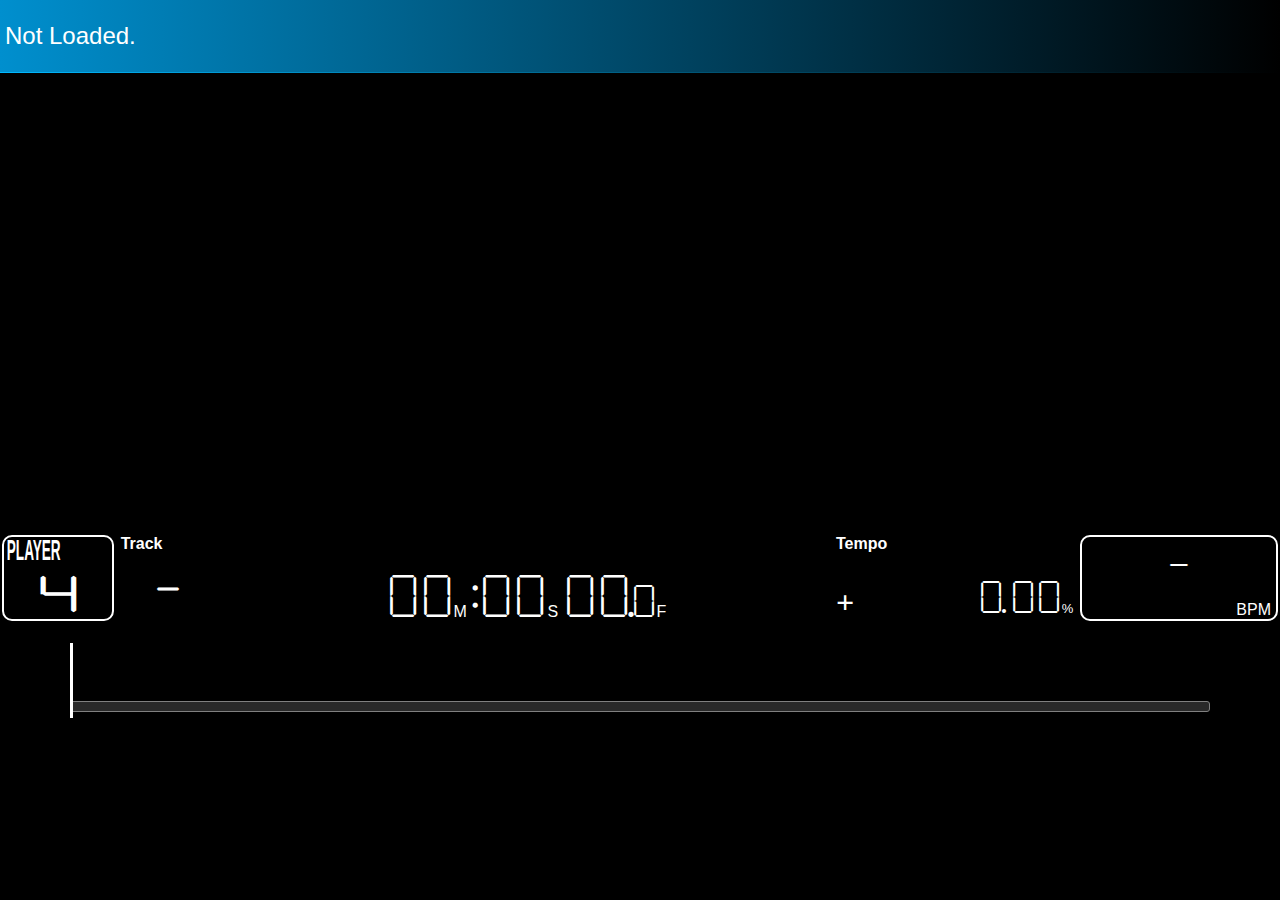
<file: web/index.html>
<!DOCTYPE html>
<html lang="en">
<head>
	<meta charset="UTF-8">
	<title>CDJ UI</title>
	<link rel="stylesheet" href="style.css">
	<script type="text/javascript" src="midi.js"></script>
	<script type="text/javascript" src="index.js"></script>
	<script type="text/javascript" src="renderWaves.js"></script>
</head>
<body>
<div id="TopBar">
	<div id="TopText">
		<span id="leftHeader">Not Loaded.</span>
		<span id="rightHeader"></span>
	</div>
</div>
<div id="ContentBrowse">
	<div id="scrollLeft">
		<table class="browseTable" id="playlistTable">
		</table>
	</div>
</div>
<div id="ContentInfo"></div>
<div id="ContentWaveform" style="display: none;">
	<div id="syncWindow">
		<div id="syncContainer">
			<div class="quantizeContainer">
				<div class="beat master" id="masterBeat1"></div>
				<div class="beatPlaceHolder master"></div>
				<div class="beat master" id="masterBeat2"></div>
				<div class="beatPlaceHolder master"></div>
				<div class="beat master" id="masterBeat3"></div>
				<div class="beatPlaceHolder master"></div>
				<div class="beat master" id="masterBeat4"></div>
				<div class="beatsToCue master"><span>53.2</span></div>
				<div class="beatsToCue text master"><span>Bars</span></div>
			</div>
			<div class="quantizeContainer">
				<div class="beat this" id="thisBeat1"></div>
				<div class="beatPlaceHolder this"></div>
				<div class="beat this" id="thisBeat2"></div>
				<div class="beatPlaceHolder this"></div>
				<div class="beat this" id="thisBeat3"></div>
				<div class="beatPlaceHolder this"></div>
				<div class="beat this" id="thisBeat4"></div>
				<div class="beatsToCue this"><span>53.2</span></div>
				<div class="beatsToCue text this"><span>Bars</span></div>
			</div>
		</div>
	</div>
	<div id="canvasLargeWaveformContainer">
		<div id="playheadLargeWaveform"></div>
		<canvas id="canvasLargeWaveform" height="160">
		</canvas>
	</div>
</div>
<div id="FooterBar">
	<div id="Playerstatus">
		<table id="statusTable">
			<tr>
				<td id="playerIdCell">
					<div class="playerStatusElementTitle" id="playerIdTitle">PLAYER</div>
					<div class="largeNum number" id="playerID">4</div>
				</td>
				<td id="trackIdCell">
					<div class="playerStatusElementTitle">Track</div>
					<div class="largeNum number" id="trackID">-</div>
				</td>
				<td id="trackTimingCell">
					<div class="fiftyLeftPad">
						<span class="largeNum number" id="minutes">00</span><span class="unit">M</span>
						<span class="largeNum number">:</span><span class="largeNum number" id="seconds">00</span><span
							class="unit">S</span>
						<span class="largeNum number" id="farts">00</span><span class="largeNum number">.</span><span
							class="smallNum number" id="centiFarts">0</span><span class="unit">F</span>
					</div>
				</td>
				<td id="tempoCell">
					<div class="playerStatusElementTitle">Tempo</div>
					<div id="tempoNum" class="smallNum">
						<span id="tempoPlus" class="number">+</span><span class="number" id="tempo">0. 00</span><span
							style=" font-size: 13px;">%</span>
					</div>
				</td>
				<td id="bpmCell">
					<div id="bpmNum" class="horizontalCenter number">-</div>
					<div id="bpmTitle">BPM</div>
				</td>
			</tr>
		</table>
	</div>
	<div id="waveformPreview">
		<div id="memoryIndication"></div>
		<div id="waveformStuff">
			<div id="hotCues"></div>
			<div id="waveform">
				<canvas id="canvasSmallWaveform" height="50">
				</canvas>
				<!--<img src="waveform.png" id="waveformImage">-->
				<div id="playhead"></div>
			</div>
			<div id="progressBar">
				<div id="progressBackground">
					<div id="progress"></div>
				</div>
			</div>
		</div>
		<div id="speedRange"></div>
	</div>
</div>
</body>
</html>
</file>
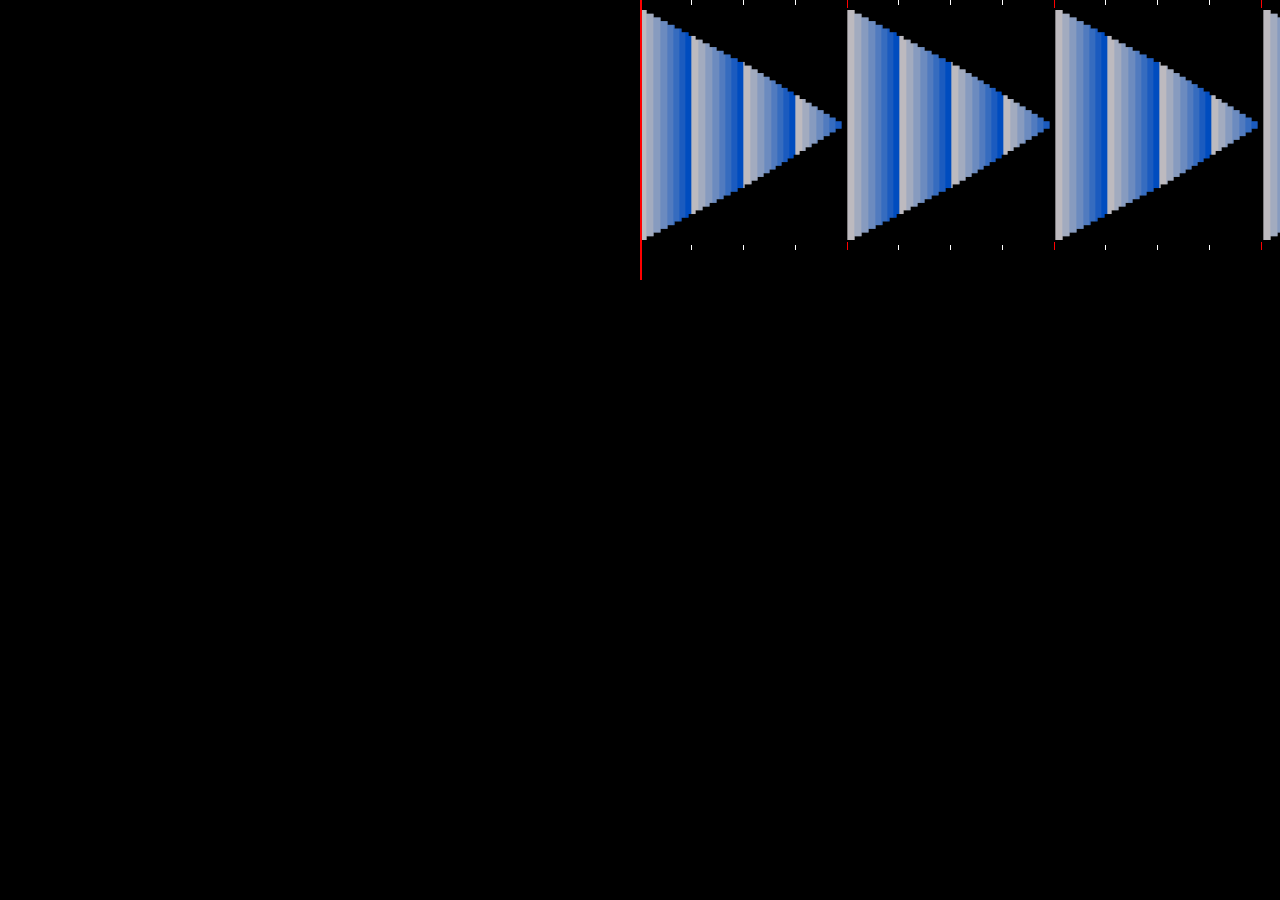
<file: web/wav_code/index.html>
<html>
<link rel="stylesheet" type="text/css" href="style.css">
<body>
    <script type="text/javascript">
        function drawLargeWaveForm(canvasID,waveData,beatGridData){
            var canvas = document.getElementById(canvasID);
            var pixelPerS = 150;
            var canvasHeight=canvas.height;
            var heightStep=((canvasHeight-20)/2)/31;
            var center=canvasHeight/2;
            var ctx = canvas.getContext("2d");
            ctx.canvas.width=waveData.length;
            for(var i=0; i<waveData.length; i++){
                var waveInt = parseInt(waveData[i],2);
                var whiteNess = waveInt >> 5;
                var height = waveInt & 31;
                var pixelHeight = height*heightStep;
                var r = whiteNess*36;
                var b = 255;
                var g = 102 + (21*whiteNess);
                ctx.strokeStyle = 'rgb('+r+","+g+","+b+")"
                ctx.beginPath();
                ctx.moveTo(i,center-pixelHeight);
                ctx.lineTo(i,center+pixelHeight);
                ctx.stroke();
            }
            for(var i=0; i<beatGridData.length; i++){
                var beat=beatGridData[i];
                var xCoord=Math.floor((beat.time*pixelPerS)/1000)+0.5;
                if(beat.beat==1){
                    var length = 8;
                    var color="red";
                } else{
                    var length = 5;
                    var color="white";
                }
                ctx.beginPath();
                ctx.strokeStyle = color;
                ctx.lineWidth="1px";
                ctx.moveTo(xCoord,0);
                ctx.lineTo(xCoord,length);
                ctx.stroke();
                ctx.beginPath();
                ctx.moveTo(xCoord,canvasHeight-length);
                ctx.lineTo(xCoord,canvasHeight);
                ctx.stroke();
            }
        }
        window.onload = function(){
            var waveData=['11111111',
                        '11111111',
                        '11111111',
                        '11111111',
                        '11111111',
                        '11111111',
                        '11111111',
                        '11011110',
                        '11011110',
                        '11011110',
                        '11011110',
                        '11011110',
                        '11011110',
                        '11011110',
                        '10111101',
                        '10111101',
                        '10111101',
                        '10111101',
                        '10111101',
                        '10111101',
                        '10111101',
                        '10011100',
                        '10011100',
                        '10011100',
                        '10011100',
                        '10011100',
                        '10011100',
                        '10011100',
                        '01111011',
                        '01111011',
                        '01111011',
                        '01111011',
                        '01111011',
                        '01111011',
                        '01011011',
                        '01011010',
                        '01011010',
                        '01011010',
                        '01011010',
                        '01011010',
                        '00111010',
                        '00111010',
                        '00111001',
                        '00111001',
                        '00111001',
                        '00111001',
                        '00011001',
                        '00011001',
                        '00011001',
                        '00011000',
                        '00011000',
                        '00011000',
                        '11111000',
                        '11111000',
                        '11111000',
                        '11111000',
                        '11110111',
                        '11110111',
                        '11110111',
                        '11010111',
                        '11010111',
                        '11010111',
                        '11010111',
                        '11010110',
                        '11010110',
                        '11010110',
                        '10110110',
                        '10110110',
                        '10110110',
                        '10110110',
                        '10110101',
                        '10110101',
                        '10110101',
                        '10010101',
                        '10010101',
                        '10010101',
                        '10010101',
                        '10010100',
                        '10010100',
                        '10010100',
                        '01110100',
                        '01110100',
                        '01110100',
                        '01110100',
                        '01110011',
                        '01110011',
                        '01010011',
                        '01010011',
                        '01010011',
                        '01010011',
                        '01010011',
                        '01010010',
                        '00110010',
                        '00110010',
                        '00110010',
                        '00110010',
                        '00110010',
                        '00110010',
                        '00010001',
                        '00010001',
                        '00010001',
                        '00010001',
                        '00010001',
                        '00010001',
                        '11110001',
                        '11110000',
                        '11110000',
                        '11110000',
                        '11110000',
                        '11110000',
                        '11110000',
                        '11010000',
                        '11001111',
                        '11001111',
                        '11001111',
                        '11001111',
                        '11001111',
                        '11001111',
                        '10101110',
                        '10101110',
                        '10101110',
                        '10101110',
                        '10101110',
                        '10101110',
                        '10101101',
                        '10001101',
                        '10001101',
                        '10001101',
                        '10001101',
                        '10001101',
                        '10001100',
                        '10001100',
                        '01101100',
                        '01101100',
                        '01101100',
                        '01101100',
                        '01101011',
                        '01101011',
                        '01001011',
                        '01001011',
                        '01001011',
                        '01001011',
                        '01001010',
                        '01001010',
                        '00101010',
                        '00101010',
                        '00101010',
                        '00101010',
                        '00101001',
                        '00101001',
                        '00001001',
                        '00001001',
                        '00001001',
                        '00001001',
                        '00001000',
                        '00001000',
                        '11101000',
                        '11101000',
                        '11101000',
                        '11101000',
                        '11100111',
                        '11100111',
                        '11100111',
                        '11000111',
                        '11000111',
                        '11000111',
                        '11000110',
                        '11000110',
                        '11000110',
                        '11000110',
                        '10100110',
                        '10100110',
                        '10100101',
                        '10100101',
                        '10100101',
                        '10100101',
                        '10100101',
                        '10000101',
                        '10000100',
                        '10000100',
                        '10000100',
                        '10000100',
                        '10000100',
                        '10000100',
                        '01100011',
                        '01100011',
                        '01100011',
                        '01100011',
                        '01100011',
                        '01100011',
                        '01000010',
                        '01000010',
                        '01000010',
                        '01000010',
                        '01000010',
                        '01000010',
                        '00100001',
                        '00100001',
                        '00100001',
                        '00100001',
                        '00100001',
                        '00100001',
                        '00000000',
                        '00000000',
                        '00000000',
                        '00000000',
                        '00000000',
                        '00000000',
                        '11111111',
                        '11111111',
                        '11111111',
                        '11111111',
                        '11111111',
                        '11111111',
                        '11111111',
                        '11011110',
                        '11011110',
                        '11011110',
                        '11011110',
                        '11011110',
                        '11011110',
                        '11011110',
                        '10111101',
                        '10111101',
                        '10111101',
                        '10111101',
                        '10111101',
                        '10111101',
                        '10111101',
                        '10011100',
                        '10011100',
                        '10011100',
                        '10011100',
                        '10011100',
                        '10011100',
                        '10011100',
                        '01111011',
                        '01111011',
                        '01111011',
                        '01111011',
                        '01111011',
                        '01111011',
                        '01011011',
                        '01011010',
                        '01011010',
                        '01011010',
                        '01011010',
                        '01011010',
                        '00111010',
                        '00111010',
                        '00111001',
                        '00111001',
                        '00111001',
                        '00111001',
                        '00011001',
                        '00011001',
                        '00011001',
                        '00011000',
                        '00011000',
                        '00011000',
                        '11111000',
                        '11111000',
                        '11111000',
                        '11111000',
                        '11110111',
                        '11110111',
                        '11110111',
                        '11010111',
                        '11010111',
                        '11010111',
                        '11010111',
                        '11010110',
                        '11010110',
                        '11010110',
                        '10110110',
                        '10110110',
                        '10110110',
                        '10110110',
                        '10110101',
                        '10110101',
                        '10110101',
                        '10010101',
                        '10010101',
                        '10010101',
                        '10010101',
                        '10010100',
                        '10010100',
                        '10010100',
                        '01110100',
                        '01110100',
                        '01110100',
                        '01110100',
                        '01110011',
                        '01110011',
                        '01010011',
                        '01010011',
                        '01010011',
                        '01010011',
                        '01010011',
                        '01010010',
                        '00110010',
                        '00110010',
                        '00110010',
                        '00110010',
                        '00110010',
                        '00110010',
                        '00010001',
                        '00010001',
                        '00010001',
                        '00010001',
                        '00010001',
                        '00010001',
                        '11110001',
                        '11110000',
                        '11110000',
                        '11110000',
                        '11110000',
                        '11110000',
                        '11110000',
                        '11010000',
                        '11001111',
                        '11001111',
                        '11001111',
                        '11001111',
                        '11001111',
                        '11001111',
                        '10101110',
                        '10101110',
                        '10101110',
                        '10101110',
                        '10101110',
                        '10101110',
                        '10101101',
                        '10001101',
                        '10001101',
                        '10001101',
                        '10001101',
                        '10001101',
                        '10001100',
                        '10001100',
                        '01101100',
                        '01101100',
                        '01101100',
                        '01101100',
                        '01101011',
                        '01101011',
                        '01001011',
                        '01001011',
                        '01001011',
                        '01001011',
                        '01001010',
                        '01001010',
                        '00101010',
                        '00101010',
                        '00101010',
                        '00101010',
                        '00101001',
                        '00101001',
                        '00001001',
                        '00001001',
                        '00001001',
                        '00001001',
                        '00001000',
                        '00001000',
                        '11101000',
                        '11101000',
                        '11101000',
                        '11101000',
                        '11100111',
                        '11100111',
                        '11100111',
                        '11000111',
                        '11000111',
                        '11000111',
                        '11000110',
                        '11000110',
                        '11000110',
                        '11000110',
                        '10100110',
                        '10100110',
                        '10100101',
                        '10100101',
                        '10100101',
                        '10100101',
                        '10100101',
                        '10000101',
                        '10000100',
                        '10000100',
                        '10000100',
                        '10000100',
                        '10000100',
                        '10000100',
                        '01100011',
                        '01100011',
                        '01100011',
                        '01100011',
                        '01100011',
                        '01100011',
                        '01000010',
                        '01000010',
                        '01000010',
                        '01000010',
                        '01000010',
                        '01000010',
                        '00100001',
                        '00100001',
                        '00100001',
                        '00100001',
                        '00100001',
                        '00100001',
                        '00000000',
                        '00000000',
                        '00000000',
                        '00000000',
                        '00000000',
                        '00000000',
                        '11111111',
                        '11111111',
                        '11111111',
                        '11111111',
                        '11111111',
                        '11111111',
                        '11111111',
                        '11011110',
                        '11011110',
                        '11011110',
                        '11011110',
                        '11011110',
                        '11011110',
                        '11011110',
                        '10111101',
                        '10111101',
                        '10111101',
                        '10111101',
                        '10111101',
                        '10111101',
                        '10111101',
                        '10011100',
                        '10011100',
                        '10011100',
                        '10011100',
                        '10011100',
                        '10011100',
                        '10011100',
                        '01111011',
                        '01111011',
                        '01111011',
                        '01111011',
                        '01111011',
                        '01111011',
                        '01011011',
                        '01011010',
                        '01011010',
                        '01011010',
                        '01011010',
                        '01011010',
                        '00111010',
                        '00111010',
                        '00111001',
                        '00111001',
                        '00111001',
                        '00111001',
                        '00011001',
                        '00011001',
                        '00011001',
                        '00011000',
                        '00011000',
                        '00011000',
                        '11111000',
                        '11111000',
                        '11111000',
                        '11111000',
                        '11110111',
                        '11110111',
                        '11110111',
                        '11010111',
                        '11010111',
                        '11010111',
                        '11010111',
                        '11010110',
                        '11010110',
                        '11010110',
                        '10110110',
                        '10110110',
                        '10110110',
                        '10110110',
                        '10110101',
                        '10110101',
                        '10110101',
                        '10010101',
                        '10010101',
                        '10010101',
                        '10010101',
                        '10010100',
                        '10010100',
                        '10010100',
                        '01110100',
                        '01110100',
                        '01110100',
                        '01110100',
                        '01110011',
                        '01110011',
                        '01010011',
                        '01010011',
                        '01010011',
                        '01010011',
                        '01010011',
                        '01010010',
                        '00110010',
                        '00110010',
                        '00110010',
                        '00110010',
                        '00110010',
                        '00110010',
                        '00010001',
                        '00010001',
                        '00010001',
                        '00010001',
                        '00010001',
                        '00010001',
                        '11110001',
                        '11110000',
                        '11110000',
                        '11110000',
                        '11110000',
                        '11110000',
                        '11110000',
                        '11010000',
                        '11001111',
                        '11001111',
                        '11001111',
                        '11001111',
                        '11001111',
                        '11001111',
                        '10101110',
                        '10101110',
                        '10101110',
                        '10101110',
                        '10101110',
                        '10101110',
                        '10101101',
                        '10001101',
                        '10001101',
                        '10001101',
                        '10001101',
                        '10001101',
                        '10001100',
                        '10001100',
                        '01101100',
                        '01101100',
                        '01101100',
                        '01101100',
                        '01101011',
                        '01101011',
                        '01001011',
                        '01001011',
                        '01001011',
                        '01001011',
                        '01001010',
                        '01001010',
                        '00101010',
                        '00101010',
                        '00101010',
                        '00101010',
                        '00101001',
                        '00101001',
                        '00001001',
                        '00001001',
                        '00001001',
                        '00001001',
                        '00001000',
                        '00001000',
                        '11101000',
                        '11101000',
                        '11101000',
                        '11101000',
                        '11100111',
                        '11100111',
                        '11100111',
                        '11000111',
                        '11000111',
                        '11000111',
                        '11000110',
                        '11000110',
                        '11000110',
                        '11000110',
                        '10100110',
                        '10100110',
                        '10100101',
                        '10100101',
                        '10100101',
                        '10100101',
                        '10100101',
                        '10000101',
                        '10000100',
                        '10000100',
                        '10000100',
                        '10000100',
                        '10000100',
                        '10000100',
                        '01100011',
                        '01100011',
                        '01100011',
                        '01100011',
                        '01100011',
                        '01100011',
                        '01000010',
                        '01000010',
                        '01000010',
                        '01000010',
                        '01000010',
                        '01000010',
                        '00100001',
                        '00100001',
                        '00100001',
                        '00100001',
                        '00100001',
                        '00100001',
                        '00000000',
                        '00000000',
                        '00000000',
                        '00000000',
                        '00000000',
                        '00000000',
                        '11111111',
                        '11111111',
                        '11111111',
                        '11111111',
                        '11111111',
                        '11111111',
                        '11111111',
                        '11011110',
                        '11011110',
                        '11011110',
                        '11011110',
                        '11011110',
                        '11011110',
                        '11011110',
                        '10111101',
                        '10111101',
                        '10111101',
                        '10111101',
                        '10111101',
                        '10111101',
                        '10111101',
                        '10011100',
                        '10011100',
                        '10011100',
                        '10011100',
                        '10011100',
                        '10011100',
                        '10011100',
                        '01111011',
                        '01111011',
                        '01111011',
                        '01111011',
                        '01111011',
                        '01111011',
                        '01011011',
                        '01011010',
                        '01011010',
                        '01011010',
                        '01011010',
                        '01011010',
                        '00111010',
                        '00111010',
                        '00111001',
                        '00111001',
                        '00111001',
                        '00111001',
                        '00011001',
                        '00011001',
                        '00011001',
                        '00011000',
                        '00011000',
                        '00011000',
                        '11111000',
                        '11111000',
                        '11111000',
                        '11111000',
                        '11110111',
                        '11110111',
                        '11110111',
                        '11010111',
                        '11010111',
                        '11010111',
                        '11010111',
                        '11010110',
                        '11010110',
                        '11010110',
                        '10110110',
                        '10110110',
                        '10110110',
                        '10110110',
                        '10110101',
                        '10110101',
                        '10110101',
                        '10010101',
                        '10010101',
                        '10010101',
                        '10010101',
                        '10010100',
                        '10010100',
                        '10010100',
                        '01110100',
                        '01110100',
                        '01110100',
                        '01110100',
                        '01110011',
                        '01110011',
                        '01010011',
                        '01010011',
                        '01010011',
                        '01010011',
                        '01010011',
                        '01010010',
                        '00110010',
                        '00110010',
                        '00110010',
                        '00110010',
                        '00110010',
                        '00110010',
                        '00010001',
                        '00010001',
                        '00010001',
                        '00010001',
                        '00010001',
                        '00010001',
                        '11110001',
                        '11110000',
                        '11110000',
                        '11110000',
                        '11110000',
                        '11110000',
                        '11110000',
                        '11010000',
                        '11001111',
                        '11001111',
                        '11001111',
                        '11001111',
                        '11001111',
                        '11001111',
                        '10101110',
                        '10101110',
                        '10101110',
                        '10101110',
                        '10101110',
                        '10101110',
                        '10101101',
                        '10001101',
                        '10001101',
                        '10001101',
                        '10001101',
                        '10001101',
                        '10001100',
                        '10001100',
                        '01101100',
                        '01101100',
                        '01101100',
                        '01101100',
                        '01101011',
                        '01101011',
                        '01001011',
                        '01001011',
                        '01001011',
                        '01001011',
                        '01001010',
                        '01001010',
                        '00101010',
                        '00101010',
                        '00101010',
                        '00101010',
                        '00101001',
                        '00101001',
                        '00001001',
                        '00001001',
                        '00001001',
                        '00001001',
                        '00001000',
                        '00001000',
                        '11101000',
                        '11101000',
                        '11101000',
                        '11101000',
                        '11100111',
                        '11100111',
                        '11100111',
                        '11000111',
                        '11000111',
                        '11000111',
                        '11000110',
                        '11000110',
                        '11000110',
                        '11000110',
                        '10100110',
                        '10100110',
                        '10100101',
                        '10100101',
                        '10100101',
                        '10100101',
                        '10100101',
                        '10000101',
                        '10000100',
                        '10000100',
                        '10000100',
                        '10000100',
                        '10000100',
                        '10000100',
                        '01100011',
                        '01100011',
                        '01100011',
                        '01100011',
                        '01100011',
                        '01100011',
                        '01000010',
                        '01000010',
                        '01000010',
                        '01000010',
                        '01000010',
                        '01000010',
                        '00100001',
                        '00100001',
                        '00100001',
                        '00100001',
                        '00100001',
                        '00100001',
                        '00000000',
                        '00000000',
                        '00000000',
                        '00000000',
                        '00000000',
                        '00000000',
                        '11111111',
                        '11111111',
                        '11111111',
                        '11111111',
                        '11111111',
                        '11111111',
                        '11111111',
                        '11011110',
                        '11011110',
                        '11011110',
                        '11011110',
                        '11011110',
                        '11011110',
                        '11011110',
                        '10111101',
                        '10111101',
                        '10111101',
                        '10111101',
                        '10111101',
                        '10111101',
                        '10111101',
                        '10011100',
                        '10011100',
                        '10011100',
                        '10011100',
                        '10011100',
                        '10011100',
                        '10011100',
                        '01111011',
                        '01111011',
                        '01111011',
                        '01111011',
                        '01111011',
                        '01111011',
                        '01011011',
                        '01011010',
                        '01011010',
                        '01011010',
                        '01011010',
                        '01011010',
                        '00111010',
                        '00111010',
                        '00111001',
                        '00111001',
                        '00111001',
                        '00111001',
                        '00011001',
                        '00011001',
                        '00011001',
                        '00011000',
                        '00011000',
                        '00011000',
                        '11111000',
                        '11111000',
                        '11111000',
                        '11111000',
                        '11110111',
                        '11110111',
                        '11110111',
                        '11010111',
                        '11010111',
                        '11010111',
                        '11010111',
                        '11010110',
                        '11010110',
                        '11010110',
                        '10110110',
                        '10110110',
                        '10110110',
                        '10110110',
                        '10110101',
                        '10110101',
                        '10110101',
                        '10010101',
                        '10010101',
                        '10010101',
                        '10010101',
                        '10010100',
                        '10010100',
                        '10010100',
                        '01110100',
                        '01110100',
                        '01110100',
                        '01110100',
                        '01110011',
                        '01110011',
                        '01010011',
                        '01010011',
                        '01010011',
                        '01010011',
                        '01010011',
                        '01010010',
                        '00110010',
                        '00110010',
                        '00110010',
                        '00110010',
                        '00110010',
                        '00110010',
                        '00010001',
                        '00010001',
                        '00010001',
                        '00010001',
                        '00010001',
                        '00010001',
                        '11110001',
                        '11110000',
                        '11110000',
                        '11110000',
                        '11110000',
                        '11110000',
                        '11110000',
                        '11010000',
                        '11001111',
                        '11001111',
                        '11001111',
                        '11001111',
                        '11001111',
                        '11001111',
                        '10101110',
                        '10101110',
                        '10101110',
                        '10101110',
                        '10101110',
                        '10101110',
                        '10101101',
                        '10001101',
                        '10001101',
                        '10001101',
                        '10001101',
                        '10001101',
                        '10001100',
                        '10001100',
                        '01101100',
                        '01101100',
                        '01101100',
                        '01101100',
                        '01101011',
                        '01101011',
                        '01001011',
                        '01001011',
                        '01001011',
                        '01001011',
                        '01001010',
                        '01001010',
                        '00101010',
                        '00101010',
                        '00101010',
                        '00101010',
                        '00101001',
                        '00101001',
                        '00001001',
                        '00001001',
                        '00001001',
                        '00001001',
                        '00001000',
                        '00001000',
                        '11101000',
                        '11101000',
                        '11101000',
                        '11101000',
                        '11100111',
                        '11100111',
                        '11100111',
                        '11000111',
                        '11000111',
                        '11000111',
                        '11000110',
                        '11000110',
                        '11000110',
                        '11000110',
                        '10100110',
                        '10100110',
                        '10100101',
                        '10100101',
                        '10100101',
                        '10100101',
                        '10100101',
                        '10000101',
                        '10000100',
                        '10000100',
                        '10000100',
                        '10000100',
                        '10000100',
                        '10000100',
                        '01100011',
                        '01100011',
                        '01100011',
                        '01100011',
                        '01100011',
                        '01100011',
                        '01000010',
                        '01000010',
                        '01000010',
                        '01000010',
                        '01000010',
                        '01000010',
                        '00100001',
                        '00100001',
                        '00100001',
                        '00100001',
                        '00100001',
                        '00100001',
                        '00000000',
                        '00000000',
                        '00000000',
                        '00000000',
                        '00000000',
                        '00000000',
                        '11111111',
                        '11111111',
                        '11111111',
                        '11111111',
                        '11111111',
                        '11111111',
                        '11111111',
                        '11011110',
                        '11011110',
                        '11011110',
                        '11011110',
                        '11011110',
                        '11011110',
                        '11011110',
                        '10111101',
                        '10111101',
                        '10111101',
                        '10111101',
                        '10111101',
                        '10111101',
                        '10111101',
                        '10011100',
                        '10011100',
                        '10011100',
                        '10011100',
                        '10011100',
                        '10011100',
                        '10011100',
                        '01111011',
                        '01111011',
                        '01111011',
                        '01111011',
                        '01111011',
                        '01111011',
                        '01011011',
                        '01011010',
                        '01011010',
                        '01011010',
                        '01011010',
                        '01011010',
                        '00111010',
                        '00111010',
                        '00111001',
                        '00111001',
                        '00111001',
                        '00111001',
                        '00011001',
                        '00011001',
                        '00011001',
                        '00011000',
                        '00011000',
                        '00011000',
                        '11111000',
                        '11111000',
                        '11111000',
                        '11111000',
                        '11110111',
                        '11110111',
                        '11110111',
                        '11010111',
                        '11010111',
                        '11010111',
                        '11010111',
                        '11010110',
                        '11010110',
                        '11010110',
                        '10110110',
                        '10110110',
                        '10110110',
                        '10110110',
                        '10110101',
                        '10110101',
                        '10110101',
                        '10010101',
                        '10010101',
                        '10010101',
                        '10010101',
                        '10010100',
                        '10010100',
                        '10010100',
                        '01110100',
                        '01110100',
                        '01110100',
                        '01110100',
                        '01110011',
                        '01110011',
                        '01010011',
                        '01010011',
                        '01010011',
                        '01010011',
                        '01010011',
                        '01010010',
                        '00110010',
                        '00110010',
                        '00110010',
                        '00110010',
                        '00110010',
                        '00110010',
                        '00010001',
                        '00010001',
                        '00010001',
                        '00010001',
                        '00010001',
                        '00010001',
                        '11110001',
                        '11110000',
                        '11110000',
                        '11110000',
                        '11110000',
                        '11110000',
                        '11110000',
                        '11010000',
                        '11001111',
                        '11001111',
                        '11001111',
                        '11001111',
                        '11001111',
                        '11001111',
                        '10101110',
                        '10101110',
                        '10101110',
                        '10101110',
                        '10101110',
                        '10101110',
                        '10101101',
                        '10001101',
                        '10001101',
                        '10001101',
                        '10001101',
                        '10001101',
                        '10001100',
                        '10001100',
                        '01101100',
                        '01101100',
                        '01101100',
                        '01101100',
                        '01101011',
                        '01101011',
                        '01001011',
                        '01001011',
                        '01001011',
                        '01001011',
                        '01001010',
                        '01001010',
                        '00101010',
                        '00101010',
                        '00101010',
                        '00101010',
                        '00101001',
                        '00101001',
                        '00001001',
                        '00001001',
                        '00001001',
                        '00001001',
                        '00001000',
                        '00001000',
                        '11101000',
                        '11101000',
                        '11101000',
                        '11101000',
                        '11100111',
                        '11100111',
                        '11100111',
                        '11000111',
                        '11000111',
                        '11000111',
                        '11000110',
                        '11000110',
                        '11000110',
                        '11000110',
                        '10100110',
                        '10100110',
                        '10100101',
                        '10100101',
                        '10100101',
                        '10100101',
                        '10100101',
                        '10000101',
                        '10000100',
                        '10000100',
                        '10000100',
                        '10000100',
                        '10000100',
                        '10000100',
                        '01100011',
                        '01100011',
                        '01100011',
                        '01100011',
                        '01100011',
                        '01100011',
                        '01000010',
                        '01000010',
                        '01000010',
                        '01000010',
                        '01000010',
                        '01000010',
                        '00100001',
                        '00100001',
                        '00100001',
                        '00100001',
                        '00100001',
                        '00100001',
                        '00000000',
                        '00000000',
                        '00000000',
                        '00000000',
                        '00000000',
                        '00000000',
                        '11111111',
                        '11111111',
                        '11111111',
                        '11111111',
                        '11111111',
                        '11111111',
                        '11111111',
                        '11011110',
                        '11011110',
                        '11011110',
                        '11011110',
                        '11011110',
                        '11011110',
                        '11011110',
                        '10111101',
                        '10111101',
                        '10111101',
                        '10111101',
                        '10111101',
                        '10111101',
                        '10111101',
                        '10011100',
                        '10011100',
                        '10011100',
                        '10011100',
                        '10011100',
                        '10011100',
                        '10011100',
                        '01111011',
                        '01111011',
                        '01111011',
                        '01111011',
                        '01111011',
                        '01111011',
                        '01011011',
                        '01011010',
                        '01011010',
                        '01011010',
                        '01011010',
                        '01011010',
                        '00111010',
                        '00111010',
                        '00111001',
                        '00111001',
                        '00111001',
                        '00111001',
                        '00011001',
                        '00011001',
                        '00011001',
                        '00011000',
                        '00011000',
                        '00011000',
                        '11111000',
                        '11111000',
                        '11111000',
                        '11111000',
                        '11110111',
                        '11110111',
                        '11110111',
                        '11010111',
                        '11010111',
                        '11010111',
                        '11010111',
                        '11010110',
                        '11010110',
                        '11010110',
                        '10110110',
                        '10110110',
                        '10110110',
                        '10110110',
                        '10110101',
                        '10110101',
                        '10110101',
                        '10010101',
                        '10010101',
                        '10010101',
                        '10010101',
                        '10010100',
                        '10010100',
                        '10010100',
                        '01110100',
                        '01110100',
                        '01110100',
                        '01110100',
                        '01110011',
                        '01110011',
                        '01010011',
                        '01010011',
                        '01010011',
                        '01010011',
                        '01010011',
                        '01010010',
                        '00110010',
                        '00110010',
                        '00110010',
                        '00110010',
                        '00110010',
                        '00110010',
                        '00010001',
                        '00010001',
                        '00010001',
                        '00010001',
                        '00010001',
                        '00010001',
                        '11110001',
                        '11110000',
                        '11110000',
                        '11110000',
                        '11110000',
                        '11110000',
                        '11110000',
                        '11010000',
                        '11001111',
                        '11001111',
                        '11001111',
                        '11001111',
                        '11001111',
                        '11001111',
                        '10101110',
                        '10101110',
                        '10101110',
                        '10101110',
                        '10101110',
                        '10101110',
                        '10101101',
                        '10001101',
                        '10001101',
                        '10001101',
                        '10001101',
                        '10001101',
                        '10001100',
                        '10001100',
                        '01101100',
                        '01101100',
                        '01101100',
                        '01101100',
                        '01101011',
                        '01101011',
                        '01001011',
                        '01001011',
                        '01001011',
                        '01001011',
                        '01001010',
                        '01001010',
                        '00101010',
                        '00101010',
                        '00101010',
                        '00101010',
                        '00101001',
                        '00101001',
                        '00001001',
                        '00001001',
                        '00001001',
                        '00001001',
                        '00001000',
                        '00001000',
                        '11101000',
                        '11101000',
                        '11101000',
                        '11101000',
                        '11100111',
                        '11100111',
                        '11100111',
                        '11000111',
                        '11000111',
                        '11000111',
                        '11000110',
                        '11000110',
                        '11000110',
                        '11000110',
                        '10100110',
                        '10100110',
                        '10100101',
                        '10100101',
                        '10100101',
                        '10100101',
                        '10100101',
                        '10000101',
                        '10000100',
                        '10000100',
                        '10000100',
                        '10000100',
                        '10000100',
                        '10000100',
                        '01100011',
                        '01100011',
                        '01100011',
                        '01100011',
                        '01100011',
                        '01100011',
                        '01000010',
                        '01000010',
                        '01000010',
                        '01000010',
                        '01000010',
                        '01000010',
                        '00100001',
                        '00100001',
                        '00100001',
                        '00100001',
                        '00100001',
                        '00100001',
                        '00000000',
                        '00000000',
                        '00000000',
                        '00000000',
                        '00000000',
                        '00000000',
                        '11111111',
                        '11111111',
                        '11111111',
                        '11111111',
                        '11111111',
                        '11111111',
                        '11111111',
                        '11011110',
                        '11011110',
                        '11011110',
                        '11011110',
                        '11011110',
                        '11011110',
                        '11011110',
                        '10111101',
                        '10111101',
                        '10111101',
                        '10111101',
                        '10111101',
                        '10111101',
                        '10111101',
                        '10011100',
                        '10011100',
                        '10011100',
                        '10011100',
                        '10011100',
                        '10011100',
                        '10011100',
                        '01111011',
                        '01111011',
                        '01111011',
                        '01111011',
                        '01111011',
                        '01111011',
                        '01011011',
                        '01011010',
                        '01011010',
                        '01011010',
                        '01011010',
                        '01011010',
                        '00111010',
                        '00111010',
                        '00111001',
                        '00111001',
                        '00111001',
                        '00111001',
                        '00011001',
                        '00011001',
                        '00011001',
                        '00011000',
                        '00011000',
                        '00011000',
                        '11111000',
                        '11111000',
                        '11111000',
                        '11111000',
                        '11110111',
                        '11110111',
                        '11110111',
                        '11010111',
                        '11010111',
                        '11010111',
                        '11010111',
                        '11010110',
                        '11010110',
                        '11010110',
                        '10110110',
                        '10110110',
                        '10110110',
                        '10110110',
                        '10110101',
                        '10110101',
                        '10110101',
                        '10010101',
                        '10010101',
                        '10010101',
                        '10010101',
                        '10010100',
                        '10010100',
                        '10010100',
                        '01110100',
                        '01110100',
                        '01110100',
                        '01110100',
                        '01110011',
                        '01110011',
                        '01010011',
                        '01010011',
                        '01010011',
                        '01010011',
                        '01010011',
                        '01010010',
                        '00110010',
                        '00110010',
                        '00110010',
                        '00110010',
                        '00110010',
                        '00110010',
                        '00010001',
                        '00010001',
                        '00010001',
                        '00010001',
                        '00010001',
                        '00010001',
                        '11110001',
                        '11110000',
                        '11110000',
                        '11110000',
                        '11110000',
                        '11110000',
                        '11110000',
                        '11010000',
                        '11001111',
                        '11001111',
                        '11001111',
                        '11001111',
                        '11001111',
                        '11001111',
                        '10101110',
                        '10101110',
                        '10101110',
                        '10101110',
                        '10101110',
                        '10101110',
                        '10101101',
                        '10001101',
                        '10001101',
                        '10001101',
                        '10001101',
                        '10001101',
                        '10001100',
                        '10001100',
                        '01101100',
                        '01101100',
                        '01101100',
                        '01101100',
                        '01101011',
                        '01101011',
                        '01001011',
                        '01001011',
                        '01001011',
                        '01001011',
                        '01001010',
                        '01001010',
                        '00101010',
                        '00101010',
                        '00101010',
                        '00101010',
                        '00101001',
                        '00101001',
                        '00001001',
                        '00001001',
                        '00001001',
                        '00001001',
                        '00001000',
                        '00001000',
                        '11101000',
                        '11101000',
                        '11101000',
                        '11101000',
                        '11100111',
                        '11100111',
                        '11100111',
                        '11000111',
                        '11000111',
                        '11000111',
                        '11000110',
                        '11000110',
                        '11000110',
                        '11000110',
                        '10100110',
                        '10100110',
                        '10100101',
                        '10100101',
                        '10100101',
                        '10100101',
                        '10100101',
                        '10000101',
                        '10000100',
                        '10000100',
                        '10000100',
                        '10000100',
                        '10000100',
                        '10000100',
                        '01100011',
                        '01100011',
                        '01100011',
                        '01100011',
                        '01100011',
                        '01100011',
                        '01000010',
                        '01000010',
                        '01000010',
                        '01000010',
                        '01000010',
                        '01000010',
                        '00100001',
                        '00100001',
                        '00100001',
                        '00100001',
                        '00100001',
                        '00100001',
                        '00000000',
                        '00000000',
                        '00000000',
                        '00000000',
                        '00000000',
                        '00000000',
                        '11111111',
                        '11111111',
                        '11111111',
                        '11111111',
                        '11111111',
                        '11111111',
                        '11111111',
                        '11011110',
                        '11011110',
                        '11011110',
                        '11011110',
                        '11011110',
                        '11011110',
                        '11011110',
                        '10111101',
                        '10111101',
                        '10111101',
                        '10111101',
                        '10111101',
                        '10111101',
                        '10111101',
                        '10011100',
                        '10011100',
                        '10011100',
                        '10011100',
                        '10011100',
                        '10011100',
                        '10011100',
                        '01111011',
                        '01111011',
                        '01111011',
                        '01111011',
                        '01111011',
                        '01111011',
                        '01011011',
                        '01011010',
                        '01011010',
                        '01011010',
                        '01011010',
                        '01011010',
                        '00111010',
                        '00111010',
                        '00111001',
                        '00111001',
                        '00111001',
                        '00111001',
                        '00011001',
                        '00011001',
                        '00011001',
                        '00011000',
                        '00011000',
                        '00011000',
                        '11111000',
                        '11111000',
                        '11111000',
                        '11111000',
                        '11110111',
                        '11110111',
                        '11110111',
                        '11010111',
                        '11010111',
                        '11010111',
                        '11010111',
                        '11010110',
                        '11010110',
                        '11010110',
                        '10110110',
                        '10110110',
                        '10110110',
                        '10110110',
                        '10110101',
                        '10110101',
                        '10110101',
                        '10010101',
                        '10010101',
                        '10010101',
                        '10010101',
                        '10010100',
                        '10010100',
                        '10010100',
                        '01110100',
                        '01110100',
                        '01110100',
                        '01110100',
                        '01110011',
                        '01110011',
                        '01010011',
                        '01010011',
                        '01010011',
                        '01010011',
                        '01010011',
                        '01010010',
                        '00110010',
                        '00110010',
                        '00110010',
                        '00110010',
                        '00110010',
                        '00110010',
                        '00010001',
                        '00010001',
                        '00010001',
                        '00010001',
                        '00010001',
                        '00010001',
                        '11110001',
                        '11110000',
                        '11110000',
                        '11110000',
                        '11110000',
                        '11110000',
                        '11110000',
                        '11010000',
                        '11001111',
                        '11001111',
                        '11001111',
                        '11001111',
                        '11001111',
                        '11001111',
                        '10101110',
                        '10101110',
                        '10101110',
                        '10101110',
                        '10101110',
                        '10101110',
                        '10101101',
                        '10001101',
                        '10001101',
                        '10001101',
                        '10001101',
                        '10001101',
                        '10001100',
                        '10001100',
                        '01101100',
                        '01101100',
                        '01101100',
                        '01101100',
                        '01101011',
                        '01101011',
                        '01001011',
                        '01001011',
                        '01001011',
                        '01001011',
                        '01001010',
                        '01001010',
                        '00101010',
                        '00101010',
                        '00101010',
                        '00101010',
                        '00101001',
                        '00101001',
                        '00001001',
                        '00001001',
                        '00001001',
                        '00001001',
                        '00001000',
                        '00001000',
                        '11101000',
                        '11101000',
                        '11101000',
                        '11101000',
                        '11100111',
                        '11100111',
                        '11100111',
                        '11000111',
                        '11000111',
                        '11000111',
                        '11000110',
                        '11000110',
                        '11000110',
                        '11000110',
                        '10100110',
                        '10100110',
                        '10100101',
                        '10100101',
                        '10100101',
                        '10100101',
                        '10100101',
                        '10000101',
                        '10000100',
                        '10000100',
                        '10000100',
                        '10000100',
                        '10000100',
                        '10000100',
                        '01100011',
                        '01100011',
                        '01100011',
                        '01100011',
                        '01100011',
                        '01100011',
                        '01000010',
                        '01000010',
                        '01000010',
                        '01000010',
                        '01000010',
                        '01000010',
                        '00100001',
                        '00100001',
                        '00100001',
                        '00100001',
                        '00100001',
                        '00100001',
                        '00000000',
                        '00000000',
                        '00000000',
                        '00000000',
                        '00000000',
                        '00000000',
                        '11111111',
                        '11111111',
                        '11111111',
                        '11111111',
                        '11111111',
                        '11111111',
                        '11111111',
                        '11011110',
                        '11011110',
                        '11011110',
                        '11011110',
                        '11011110',
                        '11011110',
                        '11011110',
                        '10111101',
                        '10111101',
                        '10111101',
                        '10111101',
                        '10111101',
                        '10111101',
                        '10111101',
                        '10011100',
                        '10011100',
                        '10011100',
                        '10011100',
                        '10011100',
                        '10011100',
                        '10011100',
                        '01111011',
                        '01111011',
                        '01111011',
                        '01111011',
                        '01111011',
                        '01111011',
                        '01011011',
                        '01011010',
                        '01011010',
                        '01011010',
                        '01011010',
                        '01011010',
                        '00111010',
                        '00111010',
                        '00111001',
                        '00111001',
                        '00111001',
                        '00111001',
                        '00011001',
                        '00011001',
                        '00011001',
                        '00011000',
                        '00011000',
                        '00011000',
                        '11111000',
                        '11111000',
                        '11111000',
                        '11111000',
                        '11110111',
                        '11110111',
                        '11110111',
                        '11010111',
                        '11010111',
                        '11010111',
                        '11010111',
                        '11010110',
                        '11010110',
                        '11010110',
                        '10110110',
                        '10110110',
                        '10110110',
                        '10110110',
                        '10110101',
                        '10110101',
                        '10110101',
                        '10010101',
                        '10010101',
                        '10010101',
                        '10010101',
                        '10010100',
                        '10010100',
                        '10010100',
                        '01110100',
                        '01110100',
                        '01110100',
                        '01110100',
                        '01110011',
                        '01110011',
                        '01010011',
                        '01010011',
                        '01010011',
                        '01010011',
                        '01010011',
                        '01010010',
                        '00110010',
                        '00110010',
                        '00110010',
                        '00110010',
                        '00110010',
                        '00110010',
                        '00010001',
                        '00010001',
                        '00010001',
                        '00010001',
                        '00010001',
                        '00010001',
                        '11110001',
                        '11110000',
                        '11110000',
                        '11110000',
                        '11110000',
                        '11110000',
                        '11110000',
                        '11010000',
                        '11001111',
                        '11001111',
                        '11001111',
                        '11001111',
                        '11001111',
                        '11001111',
                        '10101110',
                        '10101110',
                        '10101110',
                        '10101110',
                        '10101110',
                        '10101110',
                        '10101101',
                        '10001101',
                        '10001101',
                        '10001101',
                        '10001101',
                        '10001101',
                        '10001100',
                        '10001100',
                        '01101100',
                        '01101100',
                        '01101100',
                        '01101100',
                        '01101011',
                        '01101011',
                        '01001011',
                        '01001011',
                        '01001011',
                        '01001011',
                        '01001010',
                        '01001010',
                        '00101010',
                        '00101010',
                        '00101010',
                        '00101010',
                        '00101001',
                        '00101001',
                        '00001001',
                        '00001001',
                        '00001001',
                        '00001001',
                        '00001000',
                        '00001000',
                        '11101000',
                        '11101000',
                        '11101000',
                        '11101000',
                        '11100111',
                        '11100111',
                        '11100111',
                        '11000111',
                        '11000111',
                        '11000111',
                        '11000110',
                        '11000110',
                        '11000110',
                        '11000110',
                        '10100110',
                        '10100110',
                        '10100101',
                        '10100101',
                        '10100101',
                        '10100101',
                        '10100101',
                        '10000101',
                        '10000100',
                        '10000100',
                        '10000100',
                        '10000100',
                        '10000100',
                        '10000100',
                        '01100011',
                        '01100011',
                        '01100011',
                        '01100011',
                        '01100011',
                        '01100011',
                        '01000010',
                        '01000010',
                        '01000010',
                        '01000010',
                        '01000010',
                        '01000010',
                        '00100001',
                        '00100001',
                        '00100001',
                        '00100001',
                        '00100001',
                        '00100001',
                        '00000000',
                        '00000000',
                        '00000000',
                        '00000000',
                        '00000000',
                        '00000000',
                        '11111111',
                        '11111111',
                        '11111111',
                        '11111111',
                        '11111111',
                        '11111111',
                        '11111111',
                        '11011110',
                        '11011110',
                        '11011110',
                        '11011110',
                        '11011110',
                        '11011110',
                        '11011110',
                        '10111101',
                        '10111101',
                        '10111101',
                        '10111101',
                        '10111101',
                        '10111101',
                        '10111101',
                        '10011100',
                        '10011100',
                        '10011100',
                        '10011100',
                        '10011100',
                        '10011100',
                        '10011100',
                        '01111011',
                        '01111011',
                        '01111011',
                        '01111011',
                        '01111011',
                        '01111011',
                        '01011011',
                        '01011010',
                        '01011010',
                        '01011010',
                        '01011010',
                        '01011010',
                        '00111010',
                        '00111010',
                        '00111001',
                        '00111001',
                        '00111001',
                        '00111001',
                        '00011001',
                        '00011001',
                        '00011001',
                        '00011000',
                        '00011000',
                        '00011000',
                        '11111000',
                        '11111000',
                        '11111000',
                        '11111000',
                        '11110111',
                        '11110111',
                        '11110111',
                        '11010111',
                        '11010111',
                        '11010111',
                        '11010111',
                        '11010110',
                        '11010110',
                        '11010110',
                        '10110110',
                        '10110110',
                        '10110110',
                        '10110110',
                        '10110101',
                        '10110101',
                        '10110101',
                        '10010101',
                        '10010101',
                        '10010101',
                        '10010101',
                        '10010100',
                        '10010100',
                        '10010100',
                        '01110100',
                        '01110100',
                        '01110100',
                        '01110100',
                        '01110011',
                        '01110011',
                        '01010011',
                        '01010011',
                        '01010011',
                        '01010011',
                        '01010011',
                        '01010010',
                        '00110010',
                        '00110010',
                        '00110010',
                        '00110010',
                        '00110010',
                        '00110010',
                        '00010001',
                        '00010001',
                        '00010001',
                        '00010001',
                        '00010001',
                        '00010001',
                        '11110001',
                        '11110000',
                        '11110000',
                        '11110000',
                        '11110000',
                        '11110000',
                        '11110000',
                        '11010000',
                        '11001111',
                        '11001111',
                        '11001111',
                        '11001111',
                        '11001111',
                        '11001111',
                        '10101110',
                        '10101110',
                        '10101110',
                        '10101110',
                        '10101110',
                        '10101110',
                        '10101101',
                        '10001101',
                        '10001101',
                        '10001101',
                        '10001101',
                        '10001101',
                        '10001100',
                        '10001100',
                        '01101100',
                        '01101100',
                        '01101100',
                        '01101100',
                        '01101011',
                        '01101011',
                        '01001011',
                        '01001011',
                        '01001011',
                        '01001011',
                        '01001010',
                        '01001010',
                        '00101010',
                        '00101010',
                        '00101010',
                        '00101010',
                        '00101001',
                        '00101001',
                        '00001001',
                        '00001001',
                        '00001001',
                        '00001001',
                        '00001000',
                        '00001000',
                        '11101000',
                        '11101000',
                        '11101000',
                        '11101000',
                        '11100111',
                        '11100111',
                        '11100111',
                        '11000111',
                        '11000111',
                        '11000111',
                        '11000110',
                        '11000110',
                        '11000110',
                        '11000110',
                        '10100110',
                        '10100110',
                        '10100101',
                        '10100101',
                        '10100101',
                        '10100101',
                        '10100101',
                        '10000101',
                        '10000100',
                        '10000100',
                        '10000100',
                        '10000100',
                        '10000100',
                        '10000100',
                        '01100011',
                        '01100011',
                        '01100011',
                        '01100011',
                        '01100011',
                        '01100011',
                        '01000010',
                        '01000010',
                        '01000010',
                        '01000010',
                        '01000010',
                        '01000010',
                        '00100001',
                        '00100001',
                        '00100001',
                        '00100001',
                        '00100001',
                        '00100001',
                        '00000000',
                        '00000000',
                        '00000000',
                        '00000000',
                        '00000000',
                        '00000000',
                        '11111111',
                        '11111111',
                        '11111111',
                        '11111111',
                        '11111111',
                        '11111111',
                        '11111111',
                        '11011110',
                        '11011110',
                        '11011110',
                        '11011110',
                        '11011110',
                        '11011110',
                        '11011110',
                        '10111101',
                        '10111101',
                        '10111101',
                        '10111101',
                        '10111101',
                        '10111101',
                        '10111101',
                        '10011100',
                        '10011100',
                        '10011100',
                        '10011100',
                        '10011100',
                        '10011100',
                        '10011100',
                        '01111011',
                        '01111011',
                        '01111011',
                        '01111011',
                        '01111011',
                        '01111011',
                        '01011011',
                        '01011010',
                        '01011010',
                        '01011010',
                        '01011010',
                        '01011010',
                        '00111010',
                        '00111010',
                        '00111001',
                        '00111001',
                        '00111001',
                        '00111001',
                        '00011001',
                        '00011001',
                        '00011001',
                        '00011000',
                        '00011000',
                        '00011000',
                        '11111000',
                        '11111000',
                        '11111000',
                        '11111000',
                        '11110111',
                        '11110111',
                        '11110111',
                        '11010111',
                        '11010111',
                        '11010111',
                        '11010111',
                        '11010110',
                        '11010110',
                        '11010110',
                        '10110110',
                        '10110110',
                        '10110110',
                        '10110110',
                        '10110101',
                        '10110101',
                        '10110101',
                        '10010101',
                        '10010101',
                        '10010101',
                        '10010101',
                        '10010100',
                        '10010100',
                        '10010100',
                        '01110100',
                        '01110100',
                        '01110100',
                        '01110100',
                        '01110011',
                        '01110011',
                        '01010011',
                        '01010011',
                        '01010011',
                        '01010011',
                        '01010011',
                        '01010010',
                        '00110010',
                        '00110010',
                        '00110010',
                        '00110010',
                        '00110010',
                        '00110010',
                        '00010001',
                        '00010001',
                        '00010001',
                        '00010001',
                        '00010001',
                        '00010001',
                        '11110001',
                        '11110000',
                        '11110000',
                        '11110000',
                        '11110000',
                        '11110000',
                        '11110000',
                        '11010000',
                        '11001111',
                        '11001111',
                        '11001111',
                        '11001111',
                        '11001111',
                        '11001111',
                        '10101110',
                        '10101110',
                        '10101110',
                        '10101110',
                        '10101110',
                        '10101110',
                        '10101101',
                        '10001101',
                        '10001101',
                        '10001101',
                        '10001101',
                        '10001101',
                        '10001100',
                        '10001100',
                        '01101100',
                        '01101100',
                        '01101100',
                        '01101100',
                        '01101011',
                        '01101011',
                        '01001011',
                        '01001011',
                        '01001011',
                        '01001011',
                        '01001010',
                        '01001010',
                        '00101010',
                        '00101010',
                        '00101010',
                        '00101010',
                        '00101001',
                        '00101001',
                        '00001001',
                        '00001001',
                        '00001001',
                        '00001001',
                        '00001000',
                        '00001000',
                        '11101000',
                        '11101000',
                        '11101000',
                        '11101000',
                        '11100111',
                        '11100111',
                        '11100111',
                        '11000111',
                        '11000111',
                        '11000111',
                        '11000110',
                        '11000110',
                        '11000110',
                        '11000110',
                        '10100110',
                        '10100110',
                        '10100101',
                        '10100101',
                        '10100101',
                        '10100101',
                        '10100101',
                        '10000101',
                        '10000100',
                        '10000100',
                        '10000100',
                        '10000100',
                        '10000100',
                        '10000100',
                        '01100011',
                        '01100011',
                        '01100011',
                        '01100011',
                        '01100011',
                        '01100011',
                        '01000010',
                        '01000010',
                        '01000010',
                        '01000010',
                        '01000010',
                        '01000010',
                        '00100001',
                        '00100001',
                        '00100001',
                        '00100001',
                        '00100001',
                        '00100001',
                        '00000000',
                        '00000000',
                        '00000000',
                        '00000000',
                        '00000000',
                        '00000000',
                        '11111111',
                        '11111111',
                        '11111111',
                        '11111111',
                        '11111111',
                        '11111111',
                        '11111111',
                        '11011110',
                        '11011110',
                        '11011110',
                        '11011110',
                        '11011110',
                        '11011110',
                        '11011110',
                        '10111101',
                        '10111101',
                        '10111101',
                        '10111101',
                        '10111101',
                        '10111101',
                        '10111101',
                        '10011100',
                        '10011100',
                        '10011100',
                        '10011100',
                        '10011100',
                        '10011100',
                        '10011100',
                        '01111011',
                        '01111011',
                        '01111011',
                        '01111011',
                        '01111011',
                        '01111011',
                        '01011011',
                        '01011010',
                        '01011010',
                        '01011010',
                        '01011010',
                        '01011010',
                        '00111010',
                        '00111010',
                        '00111001',
                        '00111001',
                        '00111001',
                        '00111001',
                        '00011001',
                        '00011001',
                        '00011001',
                        '00011000',
                        '00011000',
                        '00011000',
                        '11111000',
                        '11111000',
                        '11111000',
                        '11111000',
                        '11110111',
                        '11110111',
                        '11110111',
                        '11010111',
                        '11010111',
                        '11010111',
                        '11010111',
                        '11010110',
                        '11010110',
                        '11010110',
                        '10110110',
                        '10110110',
                        '10110110',
                        '10110110',
                        '10110101',
                        '10110101',
                        '10110101',
                        '10010101',
                        '10010101',
                        '10010101',
                        '10010101',
                        '10010100',
                        '10010100',
                        '10010100',
                        '01110100',
                        '01110100',
                        '01110100',
                        '01110100',
                        '01110011',
                        '01110011',
                        '01010011',
                        '01010011',
                        '01010011',
                        '01010011',
                        '01010011',
                        '01010010',
                        '00110010',
                        '00110010',
                        '00110010',
                        '00110010',
                        '00110010',
                        '00110010',
                        '00010001',
                        '00010001',
                        '00010001',
                        '00010001',
                        '00010001',
                        '00010001',
                        '11110001',
                        '11110000',
                        '11110000',
                        '11110000',
                        '11110000',
                        '11110000',
                        '11110000',
                        '11010000',
                        '11001111',
                        '11001111',
                        '11001111',
                        '11001111',
                        '11001111',
                        '11001111',
                        '10101110',
                        '10101110',
                        '10101110',
                        '10101110',
                        '10101110',
                        '10101110',
                        '10101101',
                        '10001101',
                        '10001101',
                        '10001101',
                        '10001101',
                        '10001101',
                        '10001100',
                        '10001100',
                        '01101100',
                        '01101100',
                        '01101100',
                        '01101100',
                        '01101011',
                        '01101011',
                        '01001011',
                        '01001011',
                        '01001011',
                        '01001011',
                        '01001010',
                        '01001010',
                        '00101010',
                        '00101010',
                        '00101010',
                        '00101010',
                        '00101001',
                        '00101001',
                        '00001001',
                        '00001001',
                        '00001001',
                        '00001001',
                        '00001000',
                        '00001000',
                        '11101000',
                        '11101000',
                        '11101000',
                        '11101000',
                        '11100111',
                        '11100111',
                        '11100111',
                        '11000111',
                        '11000111',
                        '11000111',
                        '11000110',
                        '11000110',
                        '11000110',
                        '11000110',
                        '10100110',
                        '10100110',
                        '10100101',
                        '10100101',
                        '10100101',
                        '10100101',
                        '10100101',
                        '10000101',
                        '10000100',
                        '10000100',
                        '10000100',
                        '10000100',
                        '10000100',
                        '10000100',
                        '01100011',
                        '01100011',
                        '01100011',
                        '01100011',
                        '01100011',
                        '01100011',
                        '01000010',
                        '01000010',
                        '01000010',
                        '01000010',
                        '01000010',
                        '01000010',
                        '00100001',
                        '00100001',
                        '00100001',
                        '00100001',
                        '00100001',
                        '00100001',
                        '00000000',
                        '00000000',
                        '00000000',
                        '00000000',
                        '00000000',
                        '00000000',
                        '11111111',
                        '11111111',
                        '11111111',
                        '11111111',
                        '11111111',
                        '11111111',
                        '11111111',
                        '11011110',
                        '11011110',
                        '11011110',
                        '11011110',
                        '11011110',
                        '11011110',
                        '11011110',
                        '10111101',
                        '10111101',
                        '10111101',
                        '10111101',
                        '10111101',
                        '10111101',
                        '10111101',
                        '10011100',
                        '10011100',
                        '10011100',
                        '10011100',
                        '10011100',
                        '10011100',
                        '10011100',
                        '01111011',
                        '01111011',
                        '01111011',
                        '01111011',
                        '01111011',
                        '01111011',
                        '01011011',
                        '01011010',
                        '01011010',
                        '01011010',
                        '01011010',
                        '01011010',
                        '00111010',
                        '00111010',
                        '00111001',
                        '00111001',
                        '00111001',
                        '00111001',
                        '00011001',
                        '00011001',
                        '00011001',
                        '00011000',
                        '00011000',
                        '00011000',
                        '11111000',
                        '11111000',
                        '11111000',
                        '11111000',
                        '11110111',
                        '11110111',
                        '11110111',
                        '11010111',
                        '11010111',
                        '11010111',
                        '11010111',
                        '11010110',
                        '11010110',
                        '11010110',
                        '10110110',
                        '10110110',
                        '10110110',
                        '10110110',
                        '10110101',
                        '10110101',
                        '10110101',
                        '10010101',
                        '10010101',
                        '10010101',
                        '10010101',
                        '10010100',
                        '10010100',
                        '10010100',
                        '01110100',
                        '01110100',
                        '01110100',
                        '01110100',
                        '01110011',
                        '01110011',
                        '01010011',
                        '01010011',
                        '01010011',
                        '01010011',
                        '01010011',
                        '01010010',
                        '00110010',
                        '00110010',
                        '00110010',
                        '00110010',
                        '00110010',
                        '00110010',
                        '00010001',
                        '00010001',
                        '00010001',
                        '00010001',
                        '00010001',
                        '00010001',
                        '11110001',
                        '11110000',
                        '11110000',
                        '11110000',
                        '11110000',
                        '11110000',
                        '11110000',
                        '11010000',
                        '11001111',
                        '11001111',
                        '11001111',
                        '11001111',
                        '11001111',
                        '11001111',
                        '10101110',
                        '10101110',
                        '10101110',
                        '10101110',
                        '10101110',
                        '10101110',
                        '10101101',
                        '10001101',
                        '10001101',
                        '10001101',
                        '10001101',
                        '10001101',
                        '10001100',
                        '10001100',
                        '01101100',
                        '01101100',
                        '01101100',
                        '01101100',
                        '01101011',
                        '01101011',
                        '01001011',
                        '01001011',
                        '01001011',
                        '01001011',
                        '01001010',
                        '01001010',
                        '00101010',
                        '00101010',
                        '00101010',
                        '00101010',
                        '00101001',
                        '00101001',
                        '00001001',
                        '00001001',
                        '00001001',
                        '00001001',
                        '00001000',
                        '00001000',
                        '11101000',
                        '11101000',
                        '11101000',
                        '11101000',
                        '11100111',
                        '11100111',
                        '11100111',
                        '11000111',
                        '11000111',
                        '11000111',
                        '11000110',
                        '11000110',
                        '11000110',
                        '11000110',
                        '10100110',
                        '10100110',
                        '10100101',
                        '10100101',
                        '10100101',
                        '10100101',
                        '10100101',
                        '10000101',
                        '10000100',
                        '10000100',
                        '10000100',
                        '10000100',
                        '10000100',
                        '10000100',
                        '01100011',
                        '01100011',
                        '01100011',
                        '01100011',
                        '01100011',
                        '01100011',
                        '01000010',
                        '01000010',
                        '01000010',
                        '01000010',
                        '01000010',
                        '01000010',
                        '00100001',
                        '00100001',
                        '00100001',
                        '00100001',
                        '00100001',
                        '00100001',
                        '00000000',
                        '00000000',
                        '00000000',
                        '00000000',
                        '00000000',
                        '00000000',
                        '11111111',
                        '11111111',
                        '11111111',
                        '11111111',
                        '11111111',
                        '11111111',
                        '11111111',
                        '11011110',
                        '11011110',
                        '11011110',
                        '11011110',
                        '11011110',
                        '11011110',
                        '11011110',
                        '10111101',
                        '10111101',
                        '10111101',
                        '10111101',
                        '10111101',
                        '10111101',
                        '10111101',
                        '10011100',
                        '10011100',
                        '10011100',
                        '10011100',
                        '10011100',
                        '10011100',
                        '10011100',
                        '01111011',
                        '01111011',
                        '01111011',
                        '01111011',
                        '01111011',
                        '01111011',
                        '01011011',
                        '01011010',
                        '01011010',
                        '01011010',
                        '01011010',
                        '01011010',
                        '00111010',
                        '00111010',
                        '00111001',
                        '00111001',
                        '00111001',
                        '00111001',
                        '00011001',
                        '00011001',
                        '00011001',
                        '00011000',
                        '00011000',
                        '00011000',
                        '11111000',
                        '11111000',
                        '11111000',
                        '11111000',
                        '11110111',
                        '11110111',
                        '11110111',
                        '11010111',
                        '11010111',
                        '11010111',
                        '11010111',
                        '11010110',
                        '11010110',
                        '11010110',
                        '10110110',
                        '10110110',
                        '10110110',
                        '10110110',
                        '10110101',
                        '10110101',
                        '10110101',
                        '10010101',
                        '10010101',
                        '10010101',
                        '10010101',
                        '10010100',
                        '10010100',
                        '10010100',
                        '01110100',
                        '01110100',
                        '01110100',
                        '01110100',
                        '01110011',
                        '01110011',
                        '01010011',
                        '01010011',
                        '01010011',
                        '01010011',
                        '01010011',
                        '01010010',
                        '00110010',
                        '00110010',
                        '00110010',
                        '00110010',
                        '00110010',
                        '00110010',
                        '00010001',
                        '00010001',
                        '00010001',
                        '00010001',
                        '00010001',
                        '00010001',
                        '11110001',
                        '11110000',
                        '11110000',
                        '11110000',
                        '11110000',
                        '11110000',
                        '11110000',
                        '11010000',
                        '11001111',
                        '11001111',
                        '11001111',
                        '11001111',
                        '11001111',
                        '11001111',
                        '10101110',
                        '10101110',
                        '10101110',
                        '10101110',
                        '10101110',
                        '10101110',
                        '10101101',
                        '10001101',
                        '10001101',
                        '10001101',
                        '10001101',
                        '10001101',
                        '10001100',
                        '10001100',
                        '01101100',
                        '01101100',
                        '01101100',
                        '01101100',
                        '01101011',
                        '01101011',
                        '01001011',
                        '01001011',
                        '01001011',
                        '01001011',
                        '01001010',
                        '01001010',
                        '00101010',
                        '00101010',
                        '00101010',
                        '00101010',
                        '00101001',
                        '00101001',
                        '00001001',
                        '00001001',
                        '00001001',
                        '00001001',
                        '00001000',
                        '00001000',
                        '11101000',
                        '11101000',
                        '11101000',
                        '11101000',
                        '11100111',
                        '11100111',
                        '11100111',
                        '11000111',
                        '11000111',
                        '11000111',
                        '11000110',
                        '11000110',
                        '11000110',
                        '11000110',
                        '10100110',
                        '10100110',
                        '10100101',
                        '10100101',
                        '10100101',
                        '10100101',
                        '10100101',
                        '10000101',
                        '10000100',
                        '10000100',
                        '10000100',
                        '10000100',
                        '10000100',
                        '10000100',
                        '01100011',
                        '01100011',
                        '01100011',
                        '01100011',
                        '01100011',
                        '01100011',
                        '01000010',
                        '01000010',
                        '01000010',
                        '01000010',
                        '01000010',
                        '01000010',
                        '00100001',
                        '00100001',
                        '00100001',
                        '00100001',
                        '00100001',
                        '00100001',
                        '00000000',
                        '00000000',
                        '00000000',
                        '00000000',
                        '00000000',
                        '00000000',
                        '11111111',
                        '11111111',
                        '11111111',
                        '11111111',
                        '11111111',
                        '11111111',
                        '11111111',
                        '11011110',
                        '11011110',
                        '11011110',
                        '11011110',
                        '11011110',
                        '11011110',
                        '11011110',
                        '10111101',
                        '10111101',
                        '10111101',
                        '10111101',
                        '10111101',
                        '10111101',
                        '10111101',
                        '10011100',
                        '10011100',
                        '10011100',
                        '10011100',
                        '10011100',
                        '10011100',
                        '10011100',
                        '01111011',
                        '01111011',
                        '01111011',
                        '01111011',
                        '01111011',
                        '01111011',
                        '01011011',
                        '01011010',
                        '01011010',
                        '01011010',
                        '01011010',
                        '01011010',
                        '00111010',
                        '00111010',
                        '00111001',
                        '00111001',
                        '00111001',
                        '00111001',
                        '00011001',
                        '00011001',
                        '00011001',
                        '00011000',
                        '00011000',
                        '00011000',
                        '11111000',
                        '11111000',
                        '11111000',
                        '11111000',
                        '11110111',
                        '11110111',
                        '11110111',
                        '11010111',
                        '11010111',
                        '11010111',
                        '11010111',
                        '11010110',
                        '11010110',
                        '11010110',
                        '10110110',
                        '10110110',
                        '10110110',
                        '10110110',
                        '10110101',
                        '10110101',
                        '10110101',
                        '10010101',
                        '10010101',
                        '10010101',
                        '10010101',
                        '10010100',
                        '10010100',
                        '10010100',
                        '01110100',
                        '01110100',
                        '01110100',
                        '01110100',
                        '01110011',
                        '01110011',
                        '01010011',
                        '01010011',
                        '01010011',
                        '01010011',
                        '01010011',
                        '01010010',
                        '00110010',
                        '00110010',
                        '00110010',
                        '00110010',
                        '00110010',
                        '00110010',
                        '00010001',
                        '00010001',
                        '00010001',
                        '00010001',
                        '00010001',
                        '00010001',
                        '11110001',
                        '11110000',
                        '11110000',
                        '11110000',
                        '11110000',
                        '11110000',
                        '11110000',
                        '11010000',
                        '11001111',
                        '11001111',
                        '11001111',
                        '11001111',
                        '11001111',
                        '11001111',
                        '10101110',
                        '10101110',
                        '10101110',
                        '10101110',
                        '10101110',
                        '10101110',
                        '10101101',
                        '10001101',
                        '10001101',
                        '10001101',
                        '10001101',
                        '10001101',
                        '10001100',
                        '10001100',
                        '01101100',
                        '01101100',
                        '01101100',
                        '01101100',
                        '01101011',
                        '01101011',
                        '01001011',
                        '01001011',
                        '01001011',
                        '01001011',
                        '01001010',
                        '01001010',
                        '00101010',
                        '00101010',
                        '00101010',
                        '00101010',
                        '00101001',
                        '00101001',
                        '00001001',
                        '00001001',
                        '00001001',
                        '00001001',
                        '00001000',
                        '00001000',
                        '11101000',
                        '11101000',
                        '11101000',
                        '11101000',
                        '11100111',
                        '11100111',
                        '11100111',
                        '11000111',
                        '11000111',
                        '11000111',
                        '11000110',
                        '11000110',
                        '11000110',
                        '11000110',
                        '10100110',
                        '10100110',
                        '10100101',
                        '10100101',
                        '10100101',
                        '10100101',
                        '10100101',
                        '10000101',
                        '10000100',
                        '10000100',
                        '10000100',
                        '10000100',
                        '10000100',
                        '10000100',
                        '01100011',
                        '01100011',
                        '01100011',
                        '01100011',
                        '01100011',
                        '01100011',
                        '01000010',
                        '01000010',
                        '01000010',
                        '01000010',
                        '01000010',
                        '01000010',
                        '00100001',
                        '00100001',
                        '00100001',
                        '00100001',
                        '00100001',
                        '00100001',
                        '00000000',
                        '00000000',
                        '00000000',
                        '00000000',
                        '00000000',
                        '00000000',
                        '11111111',
                        '11111111',
                        '11111111',
                        '11111111',
                        '11111111',
                        '11111111',
                        '11111111',
                        '11011110',
                        '11011110',
                        '11011110',
                        '11011110',
                        '11011110',
                        '11011110',
                        '11011110',
                        '10111101',
                        '10111101',
                        '10111101',
                        '10111101',
                        '10111101',
                        '10111101',
                        '10111101',
                        '10011100',
                        '10011100',
                        '10011100',
                        '10011100',
                        '10011100',
                        '10011100',
                        '10011100',
                        '01111011',
                        '01111011',
                        '01111011',
                        '01111011',
                        '01111011',
                        '01111011',
                        '01011011',
                        '01011010',
                        '01011010',
                        '01011010',
                        '01011010',
                        '01011010',
                        '00111010',
                        '00111010',
                        '00111001',
                        '00111001',
                        '00111001',
                        '00111001',
                        '00011001',
                        '00011001',
                        '00011001',
                        '00011000',
                        '00011000',
                        '00011000',
                        '11111000',
                        '11111000',
                        '11111000',
                        '11111000',
                        '11110111',
                        '11110111',
                        '11110111',
                        '11010111',
                        '11010111',
                        '11010111',
                        '11010111',
                        '11010110',
                        '11010110',
                        '11010110',
                        '10110110',
                        '10110110',
                        '10110110',
                        '10110110',
                        '10110101',
                        '10110101',
                        '10110101',
                        '10010101',
                        '10010101',
                        '10010101',
                        '10010101',
                        '10010100',
                        '10010100',
                        '10010100',
                        '01110100',
                        '01110100',
                        '01110100',
                        '01110100',
                        '01110011',
                        '01110011',
                        '01010011',
                        '01010011',
                        '01010011',
                        '01010011',
                        '01010011',
                        '01010010',
                        '00110010',
                        '00110010',
                        '00110010',
                        '00110010',
                        '00110010',
                        '00110010',
                        '00010001',
                        '00010001',
                        '00010001',
                        '00010001',
                        '00010001',
                        '00010001',
                        '11110001',
                        '11110000',
                        '11110000',
                        '11110000',
                        '11110000',
                        '11110000',
                        '11110000',
                        '11010000',
                        '11001111',
                        '11001111',
                        '11001111',
                        '11001111',
                        '11001111',
                        '11001111',
                        '10101110',
                        '10101110',
                        '10101110',
                        '10101110',
                        '10101110',
                        '10101110',
                        '10101101',
                        '10001101',
                        '10001101',
                        '10001101',
                        '10001101',
                        '10001101',
                        '10001100',
                        '10001100',
                        '01101100',
                        '01101100',
                        '01101100',
                        '01101100',
                        '01101011',
                        '01101011',
                        '01001011',
                        '01001011',
                        '01001011',
                        '01001011',
                        '01001010',
                        '01001010',
                        '00101010',
                        '00101010',
                        '00101010',
                        '00101010',
                        '00101001',
                        '00101001',
                        '00001001',
                        '00001001',
                        '00001001',
                        '00001001',
                        '00001000',
                        '00001000',
                        '11101000',
                        '11101000',
                        '11101000',
                        '11101000',
                        '11100111',
                        '11100111',
                        '11100111',
                        '11000111',
                        '11000111',
                        '11000111',
                        '11000110',
                        '11000110',
                        '11000110',
                        '11000110',
                        '10100110',
                        '10100110',
                        '10100101',
                        '10100101',
                        '10100101',
                        '10100101',
                        '10100101',
                        '10000101',
                        '10000100',
                        '10000100',
                        '10000100',
                        '10000100',
                        '10000100',
                        '10000100',
                        '01100011',
                        '01100011',
                        '01100011',
                        '01100011',
                        '01100011',
                        '01100011',
                        '01000010',
                        '01000010',
                        '01000010',
                        '01000010',
                        '01000010',
                        '01000010',
                        '00100001',
                        '00100001',
                        '00100001',
                        '00100001',
                        '00100001',
                        '00100001',
                        '00000000',
                        '00000000',
                        '00000000',
                        '00000000',
                        '00000000',
                        '00000000',
                        '11111111',
                        '11111111',
                        '11111111',
                        '11111111',
                        '11111111',
                        '11111111',
                        '11111111',
                        '11011110',
                        '11011110',
                        '11011110',
                        '11011110',
                        '11011110',
                        '11011110',
                        '11011110',
                        '10111101',
                        '10111101',
                        '10111101',
                        '10111101',
                        '10111101',
                        '10111101',
                        '10111101',
                        '10011100',
                        '10011100',
                        '10011100',
                        '10011100',
                        '10011100',
                        '10011100',
                        '10011100',
                        '01111011',
                        '01111011',
                        '01111011',
                        '01111011',
                        '01111011',
                        '01111011',
                        '01011011',
                        '01011010',
                        '01011010',
                        '01011010',
                        '01011010',
                        '01011010',
                        '00111010',
                        '00111010',
                        '00111001',
                        '00111001',
                        '00111001',
                        '00111001',
                        '00011001',
                        '00011001',
                        '00011001',
                        '00011000',
                        '00011000',
                        '00011000',
                        '11111000',
                        '11111000',
                        '11111000',
                        '11111000',
                        '11110111',
                        '11110111',
                        '11110111',
                        '11010111',
                        '11010111',
                        '11010111',
                        '11010111',
                        '11010110',
                        '11010110',
                        '11010110',
                        '10110110',
                        '10110110',
                        '10110110',
                        '10110110',
                        '10110101',
                        '10110101',
                        '10110101',
                        '10010101',
                        '10010101',
                        '10010101',
                        '10010101',
                        '10010100',
                        '10010100',
                        '10010100',
                        '01110100',
                        '01110100',
                        '01110100',
                        '01110100',
                        '01110011',
                        '01110011',
                        '01010011',
                        '01010011',
                        '01010011',
                        '01010011',
                        '01010011',
                        '01010010',
                        '00110010',
                        '00110010',
                        '00110010',
                        '00110010',
                        '00110010',
                        '00110010',
                        '00010001',
                        '00010001',
                        '00010001',
                        '00010001',
                        '00010001',
                        '00010001',
                        '11110001',
                        '11110000',
                        '11110000',
                        '11110000',
                        '11110000',
                        '11110000',
                        '11110000',
                        '11010000',
                        '11001111',
                        '11001111',
                        '11001111',
                        '11001111',
                        '11001111',
                        '11001111',
                        '10101110',
                        '10101110',
                        '10101110',
                        '10101110',
                        '10101110',
                        '10101110',
                        '10101101',
                        '10001101',
                        '10001101',
                        '10001101',
                        '10001101',
                        '10001101',
                        '10001100',
                        '10001100',
                        '01101100',
                        '01101100',
                        '01101100',
                        '01101100',
                        '01101011',
                        '01101011',
                        '01001011',
                        '01001011',
                        '01001011',
                        '01001011',
                        '01001010',
                        '01001010',
                        '00101010',
                        '00101010',
                        '00101010',
                        '00101010',
                        '00101001',
                        '00101001',
                        '00001001',
                        '00001001',
                        '00001001',
                        '00001001',
                        '00001000',
                        '00001000',
                        '11101000',
                        '11101000',
                        '11101000',
                        '11101000',
                        '11100111',
                        '11100111',
                        '11100111',
                        '11000111',
                        '11000111',
                        '11000111',
                        '11000110',
                        '11000110',
                        '11000110',
                        '11000110',
                        '10100110',
                        '10100110',
                        '10100101',
                        '10100101',
                        '10100101',
                        '10100101',
                        '10100101',
                        '10000101',
                        '10000100',
                        '10000100',
                        '10000100',
                        '10000100',
                        '10000100',
                        '10000100',
                        '01100011',
                        '01100011',
                        '01100011',
                        '01100011',
                        '01100011',
                        '01100011',
                        '01000010',
                        '01000010',
                        '01000010',
                        '01000010',
                        '01000010',
                        '01000010',
                        '00100001',
                        '00100001',
                        '00100001',
                        '00100001',
                        '00100001',
                        '00100001',
                        '00000000',
                        '00000000',
                        '00000000',
                        '00000000',
                        '00000000',
                        '00000000',
                        '11111111',
                        '11111111',
                        '11111111',
                        '11111111',
                        '11111111',
                        '11111111',
                        '11111111',
                        '11011110',
                        '11011110',
                        '11011110',
                        '11011110',
                        '11011110',
                        '11011110',
                        '11011110',
                        '10111101',
                        '10111101',
                        '10111101',
                        '10111101',
                        '10111101',
                        '10111101',
                        '10111101',
                        '10011100',
                        '10011100',
                        '10011100',
                        '10011100',
                        '10011100',
                        '10011100',
                        '10011100',
                        '01111011',
                        '01111011',
                        '01111011',
                        '01111011',
                        '01111011',
                        '01111011',
                        '01011011',
                        '01011010',
                        '01011010',
                        '01011010',
                        '01011010',
                        '01011010',
                        '00111010',
                        '00111010',
                        '00111001',
                        '00111001',
                        '00111001',
                        '00111001',
                        '00011001',
                        '00011001',
                        '00011001',
                        '00011000',
                        '00011000',
                        '00011000',
                        '11111000',
                        '11111000',
                        '11111000',
                        '11111000',
                        '11110111',
                        '11110111',
                        '11110111',
                        '11010111',
                        '11010111',
                        '11010111',
                        '11010111',
                        '11010110',
                        '11010110',
                        '11010110',
                        '10110110',
                        '10110110',
                        '10110110',
                        '10110110',
                        '10110101',
                        '10110101',
                        '10110101',
                        '10010101',
                        '10010101',
                        '10010101',
                        '10010101',
                        '10010100',
                        '10010100',
                        '10010100',
                        '01110100',
                        '01110100',
                        '01110100',
                        '01110100',
                        '01110011',
                        '01110011',
                        '01010011',
                        '01010011',
                        '01010011',
                        '01010011',
                        '01010011',
                        '01010010',
                        '00110010',
                        '00110010',
                        '00110010',
                        '00110010',
                        '00110010',
                        '00110010',
                        '00010001',
                        '00010001',
                        '00010001',
                        '00010001',
                        '00010001',
                        '00010001',
                        '11110001',
                        '11110000',
                        '11110000',
                        '11110000',
                        '11110000',
                        '11110000',
                        '11110000',
                        '11010000',
                        '11001111',
                        '11001111',
                        '11001111',
                        '11001111',
                        '11001111',
                        '11001111',
                        '10101110',
                        '10101110',
                        '10101110',
                        '10101110',
                        '10101110',
                        '10101110',
                        '10101101',
                        '10001101',
                        '10001101',
                        '10001101',
                        '10001101',
                        '10001101',
                        '10001100',
                        '10001100',
                        '01101100',
                        '01101100',
                        '01101100',
                        '01101100',
                        '01101011',
                        '01101011',
                        '01001011',
                        '01001011',
                        '01001011',
                        '01001011',
                        '01001010',
                        '01001010',
                        '00101010',
                        '00101010',
                        '00101010',
                        '00101010',
                        '00101001',
                        '00101001',
                        '00001001',
                        '00001001',
                        '00001001',
                        '00001001',
                        '00001000',
                        '00001000',
                        '11101000',
                        '11101000',
                        '11101000',
                        '11101000',
                        '11100111',
                        '11100111',
                        '11100111',
                        '11000111',
                        '11000111',
                        '11000111',
                        '11000110',
                        '11000110',
                        '11000110',
                        '11000110',
                        '10100110',
                        '10100110',
                        '10100101',
                        '10100101',
                        '10100101',
                        '10100101',
                        '10100101',
                        '10000101',
                        '10000100',
                        '10000100',
                        '10000100',
                        '10000100',
                        '10000100',
                        '10000100',
                        '01100011',
                        '01100011',
                        '01100011',
                        '01100011',
                        '01100011',
                        '01100011',
                        '01000010',
                        '01000010',
                        '01000010',
                        '01000010',
                        '01000010',
                        '01000010',
                        '00100001',
                        '00100001',
                        '00100001',
                        '00100001',
                        '00100001',
                        '00100001',
                        '00000000',
                        '00000000',
                        '00000000',
                        '00000000',
                        '00000000',
                        '00000000',
                        '11111111',
                        '11111111',
                        '11111111',
                        '11111111',
                        '11111111',
                        '11111111',
                        '11111111',
                        '11011110',
                        '11011110',
                        '11011110',
                        '11011110',
                        '11011110',
                        '11011110',
                        '11011110',
                        '10111101',
                        '10111101',
                        '10111101',
                        '10111101',
                        '10111101',
                        '10111101',
                        '10111101',
                        '10011100',
                        '10011100',
                        '10011100',
                        '10011100',
                        '10011100',
                        '10011100',
                        '10011100',
                        '01111011',
                        '01111011',
                        '01111011',
                        '01111011',
                        '01111011',
                        '01111011',
                        '01011011',
                        '01011010',
                        '01011010',
                        '01011010',
                        '01011010',
                        '01011010',
                        '00111010',
                        '00111010',
                        '00111001',
                        '00111001',
                        '00111001',
                        '00111001',
                        '00011001',
                        '00011001',
                        '00011001',
                        '00011000',
                        '00011000',
                        '00011000',
                        '11111000',
                        '11111000',
                        '11111000',
                        '11111000',
                        '11110111',
                        '11110111',
                        '11110111',
                        '11010111',
                        '11010111',
                        '11010111',
                        '11010111',
                        '11010110',
                        '11010110',
                        '11010110',
                        '10110110',
                        '10110110',
                        '10110110',
                        '10110110',
                        '10110101',
                        '10110101',
                        '10110101',
                        '10010101',
                        '10010101',
                        '10010101',
                        '10010101',
                        '10010100',
                        '10010100',
                        '10010100',
                        '01110100',
                        '01110100',
                        '01110100',
                        '01110100',
                        '01110011',
                        '01110011',
                        '01010011',
                        '01010011',
                        '01010011',
                        '01010011',
                        '01010011',
                        '01010010',
                        '00110010',
                        '00110010',
                        '00110010',
                        '00110010',
                        '00110010',
                        '00110010',
                        '00010001',
                        '00010001',
                        '00010001',
                        '00010001',
                        '00010001',
                        '00010001',
                        '11110001',
                        '11110000',
                        '11110000',
                        '11110000',
                        '11110000',
                        '11110000',
                        '11110000',
                        '11010000',
                        '11001111',
                        '11001111',
                        '11001111',
                        '11001111',
                        '11001111',
                        '11001111',
                        '10101110',
                        '10101110',
                        '10101110',
                        '10101110',
                        '10101110',
                        '10101110',
                        '10101101',
                        '10001101',
                        '10001101',
                        '10001101',
                        '10001101',
                        '10001101',
                        '10001100',
                        '10001100',
                        '01101100',
                        '01101100',
                        '01101100',
                        '01101100',
                        '01101011',
                        '01101011',
                        '01001011',
                        '01001011',
                        '01001011',
                        '01001011',
                        '01001010',
                        '01001010',
                        '00101010',
                        '00101010',
                        '00101010',
                        '00101010',
                        '00101001',
                        '00101001',
                        '00001001',
                        '00001001',
                        '00001001',
                        '00001001',
                        '00001000',
                        '00001000',
                        '11101000',
                        '11101000',
                        '11101000',
                        '11101000',
                        '11100111',
                        '11100111',
                        '11100111',
                        '11000111',
                        '11000111',
                        '11000111',
                        '11000110',
                        '11000110',
                        '11000110',
                        '11000110',
                        '10100110',
                        '10100110',
                        '10100101',
                        '10100101',
                        '10100101',
                        '10100101',
                        '10100101',
                        '10000101',
                        '10000100',
                        '10000100',
                        '10000100',
                        '10000100',
                        '10000100',
                        '10000100',
                        '01100011',
                        '01100011',
                        '01100011',
                        '01100011',
                        '01100011',
                        '01100011',
                        '01000010',
                        '01000010',
                        '01000010',
                        '01000010',
                        '01000010',
                        '01000010',
                        '00100001',
                        '00100001',
                        '00100001',
                        '00100001',
                        '00100001',
                        '00100001',
                        '00000000',
                        '00000000',
                        '00000000',
                        '00000000',
                        '00000000',
                        '00000000',
                        '11111111',
                        '11111111',
                        '11111111',
                        '11111111',
                        '11111111',
                        '11111111',
                        '11111111',
                        '11011110',
                        '11011110',
                        '11011110',
                        '11011110',
                        '11011110',
                        '11011110',
                        '11011110',
                        '10111101',
                        '10111101',
                        '10111101',
                        '10111101',
                        '10111101',
                        '10111101',
                        '10111101',
                        '10011100',
                        '10011100',
                        '10011100',
                        '10011100',
                        '10011100',
                        '10011100',
                        '10011100',
                        '01111011',
                        '01111011',
                        '01111011',
                        '01111011',
                        '01111011',
                        '01111011',
                        '01011011',
                        '01011010',
                        '01011010',
                        '01011010',
                        '01011010',
                        '01011010',
                        '00111010',
                        '00111010',
                        '00111001',
                        '00111001',
                        '00111001',
                        '00111001',
                        '00011001',
                        '00011001',
                        '00011001',
                        '00011000',
                        '00011000',
                        '00011000',
                        '11111000',
                        '11111000',
                        '11111000',
                        '11111000',
                        '11110111',
                        '11110111',
                        '11110111',
                        '11010111',
                        '11010111',
                        '11010111',
                        '11010111',
                        '11010110',
                        '11010110',
                        '11010110',
                        '10110110',
                        '10110110',
                        '10110110',
                        '10110110',
                        '10110101',
                        '10110101',
                        '10110101',
                        '10010101',
                        '10010101',
                        '10010101',
                        '10010101',
                        '10010100',
                        '10010100',
                        '10010100',
                        '01110100',
                        '01110100',
                        '01110100',
                        '01110100',
                        '01110011',
                        '01110011',
                        '01010011',
                        '01010011',
                        '01010011',
                        '01010011',
                        '01010011',
                        '01010010',
                        '00110010',
                        '00110010',
                        '00110010',
                        '00110010',
                        '00110010',
                        '00110010',
                        '00010001',
                        '00010001',
                        '00010001',
                        '00010001',
                        '00010001',
                        '00010001',
                        '11110001',
                        '11110000',
                        '11110000',
                        '11110000',
                        '11110000',
                        '11110000',
                        '11110000',
                        '11010000',
                        '11001111',
                        '11001111',
                        '11001111',
                        '11001111',
                        '11001111',
                        '11001111',
                        '10101110',
                        '10101110',
                        '10101110',
                        '10101110',
                        '10101110',
                        '10101110',
                        '10101101',
                        '10001101',
                        '10001101',
                        '10001101',
                        '10001101',
                        '10001101',
                        '10001100',
                        '10001100',
                        '01101100',
                        '01101100',
                        '01101100',
                        '01101100',
                        '01101011',
                        '01101011',
                        '01001011',
                        '01001011',
                        '01001011',
                        '01001011',
                        '01001010',
                        '01001010',
                        '00101010',
                        '00101010',
                        '00101010',
                        '00101010',
                        '00101001',
                        '00101001',
                        '00001001',
                        '00001001',
                        '00001001',
                        '00001001',
                        '00001000',
                        '00001000',
                        '11101000',
                        '11101000',
                        '11101000',
                        '11101000',
                        '11100111',
                        '11100111',
                        '11100111',
                        '11000111',
                        '11000111',
                        '11000111',
                        '11000110',
                        '11000110',
                        '11000110',
                        '11000110',
                        '10100110',
                        '10100110',
                        '10100101',
                        '10100101',
                        '10100101',
                        '10100101',
                        '10100101',
                        '10000101',
                        '10000100',
                        '10000100',
                        '10000100',
                        '10000100',
                        '10000100',
                        '10000100',
                        '01100011',
                        '01100011',
                        '01100011',
                        '01100011',
                        '01100011',
                        '01100011',
                        '01000010',
                        '01000010',
                        '01000010',
                        '01000010',
                        '01000010',
                        '01000010',
                        '00100001',
                        '00100001',
                        '00100001',
                        '00100001',
                        '00100001',
                        '00100001',
                        '00000000',
                        '00000000',
                        '00000000',
                        '00000000',
                        '00000000',
                        '00000000',
                        '11111111',
                        '11111111',
                        '11111111',
                        '11111111',
                        '11111111',
                        '11111111',
                        '11111111',
                        '11011110',
                        '11011110',
                        '11011110',
                        '11011110',
                        '11011110',
                        '11011110',
                        '11011110',
                        '10111101',
                        '10111101',
                        '10111101',
                        '10111101',
                        '10111101',
                        '10111101',
                        '10111101',
                        '10011100',
                        '10011100',
                        '10011100',
                        '10011100',
                        '10011100',
                        '10011100',
                        '10011100',
                        '01111011',
                        '01111011',
                        '01111011',
                        '01111011',
                        '01111011',
                        '01111011',
                        '01011011',
                        '01011010',
                        '01011010',
                        '01011010',
                        '01011010',
                        '01011010',
                        '00111010',
                        '00111010',
                        '00111001',
                        '00111001',
                        '00111001',
                        '00111001',
                        '00011001',
                        '00011001',
                        '00011001',
                        '00011000',
                        '00011000',
                        '00011000',
                        '11111000',
                        '11111000',
                        '11111000',
                        '11111000',
                        '11110111',
                        '11110111',
                        '11110111',
                        '11010111',
                        '11010111',
                        '11010111',
                        '11010111',
                        '11010110',
                        '11010110',
                        '11010110',
                        '10110110',
                        '10110110',
                        '10110110',
                        '10110110',
                        '10110101',
                        '10110101',
                        '10110101',
                        '10010101',
                        '10010101',
                        '10010101',
                        '10010101',
                        '10010100',
                        '10010100',
                        '10010100',
                        '01110100',
                        '01110100',
                        '01110100',
                        '01110100',
                        '01110011',
                        '01110011',
                        '01010011',
                        '01010011',
                        '01010011',
                        '01010011',
                        '01010011',
                        '01010010',
                        '00110010',
                        '00110010',
                        '00110010',
                        '00110010',
                        '00110010',
                        '00110010',
                        '00010001',
                        '00010001',
                        '00010001',
                        '00010001',
                        '00010001',
                        '00010001',
                        '11110001',
                        '11110000',
                        '11110000',
                        '11110000',
                        '11110000',
                        '11110000',
                        '11110000',
                        '11010000',
                        '11001111',
                        '11001111',
                        '11001111',
                        '11001111',
                        '11001111',
                        '11001111',
                        '10101110',
                        '10101110',
                        '10101110',
                        '10101110',
                        '10101110',
                        '10101110',
                        '10101101',
                        '10001101',
                        '10001101',
                        '10001101',
                        '10001101',
                        '10001101',
                        '10001100',
                        '10001100',
                        '01101100',
                        '01101100',
                        '01101100',
                        '01101100',
                        '01101011',
                        '01101011',
                        '01001011',
                        '01001011',
                        '01001011',
                        '01001011',
                        '01001010',
                        '01001010',
                        '00101010',
                        '00101010',
                        '00101010',
                        '00101010',
                        '00101001',
                        '00101001',
                        '00001001',
                        '00001001',
                        '00001001',
                        '00001001',
                        '00001000',
                        '00001000',
                        '11101000',
                        '11101000',
                        '11101000',
                        '11101000',
                        '11100111',
                        '11100111',
                        '11100111',
                        '11000111',
                        '11000111',
                        '11000111',
                        '11000110',
                        '11000110',
                        '11000110',
                        '11000110',
                        '10100110',
                        '10100110',
                        '10100101',
                        '10100101',
                        '10100101',
                        '10100101',
                        '10100101',
                        '10000101',
                        '10000100',
                        '10000100',
                        '10000100',
                        '10000100',
                        '10000100',
                        '10000100',
                        '01100011',
                        '01100011',
                        '01100011',
                        '01100011',
                        '01100011',
                        '01100011',
                        '01000010',
                        '01000010',
                        '01000010',
                        '01000010',
                        '01000010',
                        '01000010',
                        '00100001',
                        '00100001',
                        '00100001',
                        '00100001',
                        '00100001',
                        '00100001',
                        '00000000',
                        '00000000',
                        '00000000',
                        '00000000',
                        '00000000',
                        '00000000',
                        '11111111',
                        '11111111',
                        '11111111',
                        '11111111',
                        '11111111',
                        '11111111',
                        '11111111',
                        '11011110',
                        '11011110',
                        '11011110',
                        '11011110',
                        '11011110',
                        '11011110',
                        '11011110',
                        '10111101',
                        '10111101',
                        '10111101',
                        '10111101',
                        '10111101',
                        '10111101',
                        '10111101',
                        '10011100',
                        '10011100',
                        '10011100',
                        '10011100',
                        '10011100',
                        '10011100',
                        '10011100',
                        '01111011',
                        '01111011',
                        '01111011',
                        '01111011',
                        '01111011',
                        '01111011',
                        '01011011',
                        '01011010',
                        '01011010',
                        '01011010',
                        '01011010',
                        '01011010',
                        '00111010',
                        '00111010',
                        '00111001',
                        '00111001',
                        '00111001',
                        '00111001',
                        '00011001',
                        '00011001',
                        '00011001',
                        '00011000',
                        '00011000',
                        '00011000',
                        '11111000',
                        '11111000',
                        '11111000',
                        '11111000',
                        '11110111',
                        '11110111',
                        '11110111',
                        '11010111',
                        '11010111',
                        '11010111',
                        '11010111',
                        '11010110',
                        '11010110',
                        '11010110',
                        '10110110',
                        '10110110',
                        '10110110',
                        '10110110',
                        '10110101',
                        '10110101',
                        '10110101',
                        '10010101',
                        '10010101',
                        '10010101',
                        '10010101',
                        '10010100',
                        '10010100',
                        '10010100',
                        '01110100',
                        '01110100',
                        '01110100',
                        '01110100',
                        '01110011',
                        '01110011',
                        '01010011',
                        '01010011',
                        '01010011',
                        '01010011',
                        '01010011',
                        '01010010',
                        '00110010',
                        '00110010',
                        '00110010',
                        '00110010',
                        '00110010',
                        '00110010',
                        '00010001',
                        '00010001',
                        '00010001',
                        '00010001',
                        '00010001',
                        '00010001',
                        '11110001',
                        '11110000',
                        '11110000',
                        '11110000',
                        '11110000',
                        '11110000',
                        '11110000',
                        '11010000',
                        '11001111',
                        '11001111',
                        '11001111',
                        '11001111',
                        '11001111',
                        '11001111',
                        '10101110',
                        '10101110',
                        '10101110',
                        '10101110',
                        '10101110',
                        '10101110',
                        '10101101',
                        '10001101',
                        '10001101',
                        '10001101',
                        '10001101',
                        '10001101',
                        '10001100',
                        '10001100',
                        '01101100',
                        '01101100',
                        '01101100',
                        '01101100',
                        '01101011',
                        '01101011',
                        '01001011',
                        '01001011',
                        '01001011',
                        '01001011',
                        '01001010',
                        '01001010',
                        '00101010',
                        '00101010',
                        '00101010',
                        '00101010',
                        '00101001',
                        '00101001',
                        '00001001',
                        '00001001',
                        '00001001',
                        '00001001',
                        '00001000',
                        '00001000',
                        '11101000',
                        '11101000',
                        '11101000',
                        '11101000',
                        '11100111',
                        '11100111',
                        '11100111',
                        '11000111',
                        '11000111',
                        '11000111',
                        '11000110',
                        '11000110',
                        '11000110',
                        '11000110',
                        '10100110',
                        '10100110',
                        '10100101',
                        '10100101',
                        '10100101',
                        '10100101',
                        '10100101',
                        '10000101',
                        '10000100',
                        '10000100',
                        '10000100',
                        '10000100',
                        '10000100',
                        '10000100',
                        '01100011',
                        '01100011',
                        '01100011',
                        '01100011',
                        '01100011',
                        '01100011',
                        '01000010',
                        '01000010',
                        '01000010',
                        '01000010',
                        '01000010',
                        '01000010',
                        '00100001',
                        '00100001',
                        '00100001',
                        '00100001',
                        '00100001',
                        '00100001',
                        '00000000',
                        '00000000',
                        '00000000',
                        '00000000',
                        '00000000',
                        '00000000',
                        '11111111',
                        '11111111',
                        '11111111',
                        '11111111',
                        '11111111',
                        '11111111',
                        '11111111',
                        '11011110',
                        '11011110',
                        '11011110',
                        '11011110',
                        '11011110',
                        '11011110',
                        '11011110',
                        '10111101',
                        '10111101',
                        '10111101',
                        '10111101',
                        '10111101',
                        '10111101',
                        '10111101',
                        '10011100',
                        '10011100',
                        '10011100',
                        '10011100',
                        '10011100',
                        '10011100',
                        '10011100',
                        '01111011',
                        '01111011',
                        '01111011',
                        '01111011',
                        '01111011',
                        '01111011',
                        '01011011',
                        '01011010',
                        '01011010',
                        '01011010',
                        '01011010',
                        '01011010',
                        '00111010',
                        '00111010',
                        '00111001',
                        '00111001',
                        '00111001',
                        '00111001',
                        '00011001',
                        '00011001',
                        '00011001',
                        '00011000',
                        '00011000',
                        '00011000',
                        '11111000',
                        '11111000',
                        '11111000',
                        '11111000',
                        '11110111',
                        '11110111',
                        '11110111',
                        '11010111',
                        '11010111',
                        '11010111',
                        '11010111',
                        '11010110',
                        '11010110',
                        '11010110',
                        '10110110',
                        '10110110',
                        '10110110',
                        '10110110',
                        '10110101',
                        '10110101',
                        '10110101',
                        '10010101',
                        '10010101',
                        '10010101',
                        '10010101',
                        '10010100',
                        '10010100',
                        '10010100',
                        '01110100',
                        '01110100',
                        '01110100',
                        '01110100',
                        '01110011',
                        '01110011',
                        '01010011',
                        '01010011',
                        '01010011',
                        '01010011',
                        '01010011',
                        '01010010',
                        '00110010',
                        '00110010',
                        '00110010',
                        '00110010',
                        '00110010',
                        '00110010',
                        '00010001',
                        '00010001',
                        '00010001',
                        '00010001',
                        '00010001',
                        '00010001',
                        '11110001',
                        '11110000',
                        '11110000',
                        '11110000',
                        '11110000',
                        '11110000',
                        '11110000',
                        '11010000',
                        '11001111',
                        '11001111',
                        '11001111',
                        '11001111',
                        '11001111',
                        '11001111',
                        '10101110',
                        '10101110',
                        '10101110',
                        '10101110',
                        '10101110',
                        '10101110',
                        '10101101',
                        '10001101',
                        '10001101',
                        '10001101',
                        '10001101',
                        '10001101',
                        '10001100',
                        '10001100',
                        '01101100',
                        '01101100',
                        '01101100',
                        '01101100',
                        '01101011',
                        '01101011',
                        '01001011',
                        '01001011',
                        '01001011',
                        '01001011',
                        '01001010',
                        '01001010',
                        '00101010',
                        '00101010',
                        '00101010',
                        '00101010',
                        '00101001',
                        '00101001',
                        '00001001',
                        '00001001',
                        '00001001',
                        '00001001',
                        '00001000',
                        '00001000',
                        '11101000',
                        '11101000',
                        '11101000',
                        '11101000',
                        '11100111',
                        '11100111',
                        '11100111',
                        '11000111',
                        '11000111',
                        '11000111',
                        '11000110',
                        '11000110',
                        '11000110',
                        '11000110',
                        '10100110',
                        '10100110',
                        '10100101',
                        '10100101',
                        '10100101',
                        '10100101',
                        '10100101',
                        '10000101',
                        '10000100',
                        '10000100',
                        '10000100',
                        '10000100',
                        '10000100',
                        '10000100',
                        '01100011',
                        '01100011',
                        '01100011',
                        '01100011',
                        '01100011',
                        '01100011',
                        '01000010',
                        '01000010',
                        '01000010',
                        '01000010',
                        '01000010',
                        '01000010',
                        '00100001',
                        '00100001',
                        '00100001',
                        '00100001',
                        '00100001',
                        '00100001',
                        '00000000',
                        '00000000',
                        '00000000',
                        '00000000',
                        '00000000',
                        '00000000',
                        '11111111',
                        '11111111',
                        '11111111',
                        '11111111',
                        '11111111',
                        '11111111',
                        '11111111',
                        '11011110',
                        '11011110',
                        '11011110',
                        '11011110',
                        '11011110',
                        '11011110',
                        '11011110',
                        '10111101',
                        '10111101',
                        '10111101',
                        '10111101',
                        '10111101',
                        '10111101',
                        '10111101',
                        '10011100',
                        '10011100',
                        '10011100',
                        '10011100',
                        '10011100',
                        '10011100',
                        '10011100',
                        '01111011',
                        '01111011',
                        '01111011',
                        '01111011',
                        '01111011',
                        '01111011',
                        '01011011',
                        '01011010',
                        '01011010',
                        '01011010',
                        '01011010',
                        '01011010',
                        '00111010',
                        '00111010',
                        '00111001',
                        '00111001',
                        '00111001',
                        '00111001',
                        '00011001',
                        '00011001',
                        '00011001',
                        '00011000',
                        '00011000',
                        '00011000',
                        '11111000',
                        '11111000',
                        '11111000',
                        '11111000',
                        '11110111',
                        '11110111',
                        '11110111',
                        '11010111',
                        '11010111',
                        '11010111',
                        '11010111',
                        '11010110',
                        '11010110',
                        '11010110',
                        '10110110',
                        '10110110',
                        '10110110',
                        '10110110',
                        '10110101',
                        '10110101',
                        '10110101',
                        '10010101',
                        '10010101',
                        '10010101',
                        '10010101',
                        '10010100',
                        '10010100',
                        '10010100',
                        '01110100',
                        '01110100',
                        '01110100',
                        '01110100',
                        '01110011',
                        '01110011',
                        '01010011',
                        '01010011',
                        '01010011',
                        '01010011',
                        '01010011',
                        '01010010',
                        '00110010',
                        '00110010',
                        '00110010',
                        '00110010',
                        '00110010',
                        '00110010',
                        '00010001',
                        '00010001',
                        '00010001',
                        '00010001',
                        '00010001',
                        '00010001',
                        '11110001',
                        '11110000',
                        '11110000',
                        '11110000',
                        '11110000',
                        '11110000',
                        '11110000',
                        '11010000',
                        '11001111',
                        '11001111',
                        '11001111',
                        '11001111',
                        '11001111',
                        '11001111',
                        '10101110',
                        '10101110',
                        '10101110',
                        '10101110',
                        '10101110',
                        '10101110',
                        '10101101',
                        '10001101',
                        '10001101',
                        '10001101',
                        '10001101',
                        '10001101',
                        '10001100',
                        '10001100',
                        '01101100',
                        '01101100',
                        '01101100',
                        '01101100',
                        '01101011',
                        '01101011',
                        '01001011',
                        '01001011',
                        '01001011',
                        '01001011',
                        '01001010',
                        '01001010',
                        '00101010',
                        '00101010',
                        '00101010',
                        '00101010',
                        '00101001',
                        '00101001',
                        '00001001',
                        '00001001',
                        '00001001',
                        '00001001',
                        '00001000',
                        '00001000',
                        '11101000',
                        '11101000',
                        '11101000',
                        '11101000',
                        '11100111',
                        '11100111',
                        '11100111',
                        '11000111',
                        '11000111',
                        '11000111',
                        '11000110',
                        '11000110',
                        '11000110',
                        '11000110',
                        '10100110',
                        '10100110',
                        '10100101',
                        '10100101',
                        '10100101',
                        '10100101',
                        '10100101',
                        '10000101',
                        '10000100',
                        '10000100',
                        '10000100',
                        '10000100',
                        '10000100',
                        '10000100',
                        '01100011',
                        '01100011',
                        '01100011',
                        '01100011',
                        '01100011',
                        '01100011',
                        '01000010',
                        '01000010',
                        '01000010',
                        '01000010',
                        '01000010',
                        '01000010',
                        '00100001',
                        '00100001',
                        '00100001',
                        '00100001',
                        '00100001',
                        '00100001',
                        '00000000',
                        '00000000',
                        '00000000',
                        '00000000',
                        '00000000',
                        '00000000',
                        '11111111',
                        '11111111',
                        '11111111',
                        '11111111',
                        '11111111',
                        '11111111',
                        '11111111',
                        '11011110',
                        '11011110',
                        '11011110',
                        '11011110',
                        '11011110',
                        '11011110',
                        '11011110',
                        '10111101',
                        '10111101',
                        '10111101',
                        '10111101',
                        '10111101',
                        '10111101',
                        '10111101',
                        '10011100',
                        '10011100',
                        '10011100',
                        '10011100',
                        '10011100',
                        '10011100',
                        '10011100',
                        '01111011',
                        '01111011',
                        '01111011',
                        '01111011',
                        '01111011',
                        '01111011',
                        '01011011',
                        '01011010',
                        '01011010',
                        '01011010',
                        '01011010',
                        '01011010',
                        '00111010',
                        '00111010',
                        '00111001',
                        '00111001',
                        '00111001',
                        '00111001',
                        '00011001',
                        '00011001',
                        '00011001',
                        '00011000',
                        '00011000',
                        '00011000',
                        '11111000',
                        '11111000',
                        '11111000',
                        '11111000',
                        '11110111',
                        '11110111',
                        '11110111',
                        '11010111',
                        '11010111',
                        '11010111',
                        '11010111',
                        '11010110',
                        '11010110',
                        '11010110',
                        '10110110',
                        '10110110',
                        '10110110',
                        '10110110',
                        '10110101',
                        '10110101',
                        '10110101',
                        '10010101',
                        '10010101',
                        '10010101',
                        '10010101',
                        '10010100',
                        '10010100',
                        '10010100',
                        '01110100',
                        '01110100',
                        '01110100',
                        '01110100',
                        '01110011',
                        '01110011',
                        '01010011',
                        '01010011',
                        '01010011',
                        '01010011',
                        '01010011',
                        '01010010',
                        '00110010',
                        '00110010',
                        '00110010',
                        '00110010',
                        '00110010',
                        '00110010',
                        '00010001',
                        '00010001',
                        '00010001',
                        '00010001',
                        '00010001',
                        '00010001',
                        '11110001',
                        '11110000',
                        '11110000',
                        '11110000',
                        '11110000',
                        '11110000',
                        '11110000',
                        '11010000',
                        '11001111',
                        '11001111',
                        '11001111',
                        '11001111',
                        '11001111',
                        '11001111',
                        '10101110',
                        '10101110',
                        '10101110',
                        '10101110',
                        '10101110',
                        '10101110',
                        '10101101',
                        '10001101',
                        '10001101',
                        '10001101',
                        '10001101',
                        '10001101',
                        '10001100',
                        '10001100',
                        '01101100',
                        '01101100',
                        '01101100',
                        '01101100',
                        '01101011',
                        '01101011',
                        '01001011',
                        '01001011',
                        '01001011',
                        '01001011',
                        '01001010',
                        '01001010',
                        '00101010',
                        '00101010',
                        '00101010',
                        '00101010',
                        '00101001',
                        '00101001',
                        '00001001',
                        '00001001',
                        '00001001',
                        '00001001',
                        '00001000',
                        '00001000',
                        '11101000',
                        '11101000',
                        '11101000',
                        '11101000',
                        '11100111',
                        '11100111',
                        '11100111',
                        '11000111',
                        '11000111',
                        '11000111',
                        '11000110',
                        '11000110',
                        '11000110',
                        '11000110',
                        '10100110',
                        '10100110',
                        '10100101',
                        '10100101',
                        '10100101',
                        '10100101',
                        '10100101',
                        '10000101',
                        '10000100',
                        '10000100',
                        '10000100',
                        '10000100',
                        '10000100',
                        '10000100',
                        '01100011',
                        '01100011',
                        '01100011',
                        '01100011',
                        '01100011',
                        '01100011',
                        '01000010',
                        '01000010',
                        '01000010',
                        '01000010',
                        '01000010',
                        '01000010',
                        '00100001',
                        '00100001',
                        '00100001',
                        '00100001',
                        '00100001',
                        '00100001',
                        '00000000',
                        '00000000',
                        '00000000',
                        '00000000',
                        '00000000',
                        '00000000',
                        '11111111',
                        '11111111',
                        '11111111',
                        '11111111',
                        '11111111',
                        '11111111',
                        '11111111',
                        '11011110',
                        '11011110',
                        '11011110',
                        '11011110',
                        '11011110',
                        '11011110',
                        '11011110',
                        '10111101',
                        '10111101',
                        '10111101',
                        '10111101',
                        '10111101',
                        '10111101',
                        '10111101',
                        '10011100',
                        '10011100',
                        '10011100',
                        '10011100',
                        '10011100',
                        '10011100',
                        '10011100',
                        '01111011',
                        '01111011',
                        '01111011',
                        '01111011',
                        '01111011',
                        '01111011',
                        '01011011',
                        '01011010',
                        '01011010',
                        '01011010',
                        '01011010',
                        '01011010',
                        '00111010',
                        '00111010',
                        '00111001',
                        '00111001',
                        '00111001',
                        '00111001',
                        '00011001',
                        '00011001',
                        '00011001',
                        '00011000',
                        '00011000',
                        '00011000',
                        '11111000',
                        '11111000',
                        '11111000',
                        '11111000',
                        '11110111',
                        '11110111',
                        '11110111',
                        '11010111',
                        '11010111',
                        '11010111',
                        '11010111',
                        '11010110',
                        '11010110',
                        '11010110',
                        '10110110',
                        '10110110',
                        '10110110',
                        '10110110',
                        '10110101',
                        '10110101',
                        '10110101',
                        '10010101',
                        '10010101',
                        '10010101',
                        '10010101',
                        '10010100',
                        '10010100',
                        '10010100',
                        '01110100',
                        '01110100',
                        '01110100',
                        '01110100',
                        '01110011',
                        '01110011',
                        '01010011',
                        '01010011',
                        '01010011',
                        '01010011',
                        '01010011',
                        '01010010',
                        '00110010',
                        '00110010',
                        '00110010',
                        '00110010',
                        '00110010',
                        '00110010',
                        '00010001',
                        '00010001',
                        '00010001',
                        '00010001',
                        '00010001',
                        '00010001',
                        '11110001',
                        '11110000',
                        '11110000',
                        '11110000',
                        '11110000',
                        '11110000',
                        '11110000',
                        '11010000',
                        '11001111',
                        '11001111',
                        '11001111',
                        '11001111',
                        '11001111',
                        '11001111',
                        '10101110',
                        '10101110',
                        '10101110',
                        '10101110',
                        '10101110',
                        '10101110',
                        '10101101',
                        '10001101',
                        '10001101',
                        '10001101',
                        '10001101',
                        '10001101',
                        '10001100',
                        '10001100',
                        '01101100',
                        '01101100',
                        '01101100',
                        '01101100',
                        '01101011',
                        '01101011',
                        '01001011',
                        '01001011',
                        '01001011',
                        '01001011',
                        '01001010',
                        '01001010',
                        '00101010',
                        '00101010',
                        '00101010',
                        '00101010',
                        '00101001',
                        '00101001',
                        '00001001',
                        '00001001',
                        '00001001',
                        '00001001',
                        '00001000',
                        '00001000',
                        '11101000',
                        '11101000',
                        '11101000',
                        '11101000',
                        '11100111',
                        '11100111',
                        '11100111',
                        '11000111',
                        '11000111',
                        '11000111',
                        '11000110',
                        '11000110',
                        '11000110',
                        '11000110',
                        '10100110',
                        '10100110',
                        '10100101',
                        '10100101',
                        '10100101',
                        '10100101',
                        '10100101',
                        '10000101',
                        '10000100',
                        '10000100',
                        '10000100',
                        '10000100',
                        '10000100',
                        '10000100',
                        '01100011',
                        '01100011',
                        '01100011',
                        '01100011',
                        '01100011',
                        '01100011',
                        '01000010',
                        '01000010',
                        '01000010',
                        '01000010',
                        '01000010',
                        '01000010',
                        '00100001',
                        '00100001',
                        '00100001',
                        '00100001',
                        '00100001',
                        '00100001',
                        '00000000',
                        '00000000',
                        '00000000',
                        '00000000',
                        '00000000',
                        '00000000',
                        '11111111',
                        '11111111',
                        '11111111',
                        '11111111',
                        '11111111',
                        '11111111',
                        '11111111',
                        '11011110',
                        '11011110',
                        '11011110',
                        '11011110',
                        '11011110',
                        '11011110',
                        '11011110',
                        '10111101',
                        '10111101',
                        '10111101',
                        '10111101',
                        '10111101',
                        '10111101',
                        '10111101',
                        '10011100',
                        '10011100',
                        '10011100',
                        '10011100',
                        '10011100',
                        '10011100',
                        '10011100',
                        '01111011',
                        '01111011',
                        '01111011',
                        '01111011',
                        '01111011',
                        '01111011',
                        '01011011',
                        '01011010',
                        '01011010',
                        '01011010',
                        '01011010',
                        '01011010',
                        '00111010',
                        '00111010',
                        '00111001',
                        '00111001',
                        '00111001',
                        '00111001',
                        '00011001',
                        '00011001',
                        '00011001',
                        '00011000',
                        '00011000',
                        '00011000',
                        '11111000',
                        '11111000',
                        '11111000',
                        '11111000',
                        '11110111',
                        '11110111',
                        '11110111',
                        '11010111',
                        '11010111',
                        '11010111',
                        '11010111',
                        '11010110',
                        '11010110',
                        '11010110',
                        '10110110',
                        '10110110',
                        '10110110',
                        '10110110',
                        '10110101',
                        '10110101',
                        '10110101',
                        '10010101',
                        '10010101',
                        '10010101',
                        '10010101',
                        '10010100',
                        '10010100',
                        '10010100',
                        '01110100',
                        '01110100',
                        '01110100',
                        '01110100',
                        '01110011',
                        '01110011',
                        '01010011',
                        '01010011',
                        '01010011',
                        '01010011',
                        '01010011',
                        '01010010',
                        '00110010',
                        '00110010',
                        '00110010',
                        '00110010',
                        '00110010',
                        '00110010',
                        '00010001',
                        '00010001',
                        '00010001',
                        '00010001',
                        '00010001',
                        '00010001',
                        '11110001',
                        '11110000',
                        '11110000',
                        '11110000',
                        '11110000',
                        '11110000',
                        '11110000',
                        '11010000',
                        '11001111',
                        '11001111',
                        '11001111',
                        '11001111',
                        '11001111',
                        '11001111',
                        '10101110',
                        '10101110',
                        '10101110',
                        '10101110',
                        '10101110',
                        '10101110',
                        '10101101',
                        '10001101',
                        '10001101',
                        '10001101',
                        '10001101',
                        '10001101',
                        '10001100',
                        '10001100',
                        '01101100',
                        '01101100',
                        '01101100',
                        '01101100',
                        '01101011',
                        '01101011',
                        '01001011',
                        '01001011',
                        '01001011',
                        '01001011',
                        '01001010',
                        '01001010',
                        '00101010',
                        '00101010',
                        '00101010',
                        '00101010',
                        '00101001',
                        '00101001',
                        '00001001',
                        '00001001',
                        '00001001',
                        '00001001',
                        '00001000',
                        '00001000',
                        '11101000',
                        '11101000',
                        '11101000',
                        '11101000',
                        '11100111',
                        '11100111',
                        '11100111',
                        '11000111',
                        '11000111',
                        '11000111',
                        '11000110',
                        '11000110',
                        '11000110',
                        '11000110',
                        '10100110',
                        '10100110',
                        '10100101',
                        '10100101',
                        '10100101',
                        '10100101',
                        '10100101',
                        '10000101',
                        '10000100',
                        '10000100',
                        '10000100',
                        '10000100',
                        '10000100',
                        '10000100',
                        '01100011',
                        '01100011',
                        '01100011',
                        '01100011',
                        '01100011',
                        '01100011',
                        '01000010',
                        '01000010',
                        '01000010',
                        '01000010',
                        '01000010',
                        '01000010',
                        '00100001',
                        '00100001',
                        '00100001',
                        '00100001',
                        '00100001',
                        '00100001',
                        '00000000',
                        '00000000',
                        '00000000',
                        '00000000',
                        '00000000',
                        '00000000',
                        '11111111',
                        '11111111',
                        '11111111',
                        '11111111',
                        '11111111',
                        '11111111',
                        '11111111',
                        '11011110',
                        '11011110',
                        '11011110',
                        '11011110',
                        '11011110',
                        '11011110',
                        '11011110',
                        '10111101',
                        '10111101',
                        '10111101',
                        '10111101',
                        '10111101',
                        '10111101',
                        '10111101',
                        '10011100',
                        '10011100',
                        '10011100',
                        '10011100',
                        '10011100',
                        '10011100',
                        '10011100',
                        '01111011',
                        '01111011',
                        '01111011',
                        '01111011',
                        '01111011',
                        '01111011',
                        '01011011',
                        '01011010',
                        '01011010',
                        '01011010',
                        '01011010',
                        '01011010',
                        '00111010',
                        '00111010',
                        '00111001',
                        '00111001',
                        '00111001',
                        '00111001',
                        '00011001',
                        '00011001',
                        '00011001',
                        '00011000',
                        '00011000',
                        '00011000',
                        '11111000',
                        '11111000',
                        '11111000',
                        '11111000',
                        '11110111',
                        '11110111',
                        '11110111',
                        '11010111',
                        '11010111',
                        '11010111',
                        '11010111',
                        '11010110',
                        '11010110',
                        '11010110',
                        '10110110',
                        '10110110',
                        '10110110',
                        '10110110',
                        '10110101',
                        '10110101',
                        '10110101',
                        '10010101',
                        '10010101',
                        '10010101',
                        '10010101',
                        '10010100',
                        '10010100',
                        '10010100',
                        '01110100',
                        '01110100',
                        '01110100',
                        '01110100',
                        '01110011',
                        '01110011',
                        '01010011',
                        '01010011',
                        '01010011',
                        '01010011',
                        '01010011',
                        '01010010',
                        '00110010',
                        '00110010',
                        '00110010',
                        '00110010',
                        '00110010',
                        '00110010',
                        '00010001',
                        '00010001',
                        '00010001',
                        '00010001',
                        '00010001',
                        '00010001',
                        '11110001',
                        '11110000',
                        '11110000',
                        '11110000',
                        '11110000',
                        '11110000',
                        '11110000',
                        '11010000',
                        '11001111',
                        '11001111',
                        '11001111',
                        '11001111',
                        '11001111',
                        '11001111',
                        '10101110',
                        '10101110',
                        '10101110',
                        '10101110',
                        '10101110',
                        '10101110',
                        '10101101',
                        '10001101',
                        '10001101',
                        '10001101',
                        '10001101',
                        '10001101',
                        '10001100',
                        '10001100',
                        '01101100',
                        '01101100',
                        '01101100',
                        '01101100',
                        '01101011',
                        '01101011',
                        '01001011',
                        '01001011',
                        '01001011',
                        '01001011',
                        '01001010',
                        '01001010',
                        '00101010',
                        '00101010',
                        '00101010',
                        '00101010',
                        '00101001',
                        '00101001',
                        '00001001',
                        '00001001',
                        '00001001',
                        '00001001',
                        '00001000',
                        '00001000',
                        '11101000',
                        '11101000',
                        '11101000',
                        '11101000',
                        '11100111',
                        '11100111',
                        '11100111',
                        '11000111',
                        '11000111',
                        '11000111',
                        '11000110',
                        '11000110',
                        '11000110',
                        '11000110',
                        '10100110',
                        '10100110',
                        '10100101',
                        '10100101',
                        '10100101',
                        '10100101',
                        '10100101',
                        '10000101',
                        '10000100',
                        '10000100',
                        '10000100',
                        '10000100',
                        '10000100',
                        '10000100',
                        '01100011',
                        '01100011',
                        '01100011',
                        '01100011',
                        '01100011',
                        '01100011',
                        '01000010',
                        '01000010',
                        '01000010',
                        '01000010',
                        '01000010',
                        '01000010',
                        '00100001',
                        '00100001',
                        '00100001',
                        '00100001',
                        '00100001',
                        '00100001',
                        '00000000',
                        '00000000',
                        '00000000',
                        '00000000',
                        '00000000',
                        '00000000',
                        '11111111',
                        '11111111',
                        '11111111',
                        '11111111',
                        '11111111',
                        '11111111',
                        '11111111',
                        '11011110',
                        '11011110',
                        '11011110',
                        '11011110',
                        '11011110',
                        '11011110',
                        '11011110',
                        '10111101',
                        '10111101',
                        '10111101',
                        '10111101',
                        '10111101',
                        '10111101',
                        '10111101',
                        '10011100',
                        '10011100',
                        '10011100',
                        '10011100',
                        '10011100',
                        '10011100',
                        '10011100',
                        '01111011',
                        '01111011',
                        '01111011',
                        '01111011',
                        '01111011',
                        '01111011',
                        '01011011',
                        '01011010',
                        '01011010',
                        '01011010',
                        '01011010',
                        '01011010',
                        '00111010',
                        '00111010',
                        '00111001',
                        '00111001',
                        '00111001',
                        '00111001',
                        '00011001',
                        '00011001',
                        '00011001',
                        '00011000',
                        '00011000',
                        '00011000',
                        '11111000',
                        '11111000',
                        '11111000',
                        '11111000',
                        '11110111',
                        '11110111',
                        '11110111',
                        '11010111',
                        '11010111',
                        '11010111',
                        '11010111',
                        '11010110',
                        '11010110',
                        '11010110',
                        '10110110',
                        '10110110',
                        '10110110',
                        '10110110',
                        '10110101',
                        '10110101',
                        '10110101',
                        '10010101',
                        '10010101',
                        '10010101',
                        '10010101',
                        '10010100',
                        '10010100',
                        '10010100',
                        '01110100',
                        '01110100',
                        '01110100',
                        '01110100',
                        '01110011',
                        '01110011',
                        '01010011',
                        '01010011',
                        '01010011',
                        '01010011',
                        '01010011',
                        '01010010',
                        '00110010',
                        '00110010',
                        '00110010',
                        '00110010',
                        '00110010',
                        '00110010',
                        '00010001',
                        '00010001',
                        '00010001',
                        '00010001',
                        '00010001',
                        '00010001',
                        '11110001',
                        '11110000',
                        '11110000',
                        '11110000',
                        '11110000',
                        '11110000',
                        '11110000',
                        '11010000',
                        '11001111',
                        '11001111',
                        '11001111',
                        '11001111',
                        '11001111',
                        '11001111',
                        '10101110',
                        '10101110',
                        '10101110',
                        '10101110',
                        '10101110',
                        '10101110',
                        '10101101',
                        '10001101',
                        '10001101',
                        '10001101',
                        '10001101',
                        '10001101',
                        '10001100',
                        '10001100',
                        '01101100',
                        '01101100',
                        '01101100',
                        '01101100',
                        '01101011',
                        '01101011',
                        '01001011',
                        '01001011',
                        '01001011',
                        '01001011',
                        '01001010',
                        '01001010',
                        '00101010',
                        '00101010',
                        '00101010',
                        '00101010',
                        '00101001',
                        '00101001',
                        '00001001',
                        '00001001',
                        '00001001',
                        '00001001',
                        '00001000',
                        '00001000',
                        '11101000',
                        '11101000',
                        '11101000',
                        '11101000',
                        '11100111',
                        '11100111',
                        '11100111',
                        '11000111',
                        '11000111',
                        '11000111',
                        '11000110',
                        '11000110',
                        '11000110',
                        '11000110',
                        '10100110',
                        '10100110',
                        '10100101',
                        '10100101',
                        '10100101',
                        '10100101',
                        '10100101',
                        '10000101',
                        '10000100',
                        '10000100',
                        '10000100',
                        '10000100',
                        '10000100',
                        '10000100',
                        '01100011',
                        '01100011',
                        '01100011',
                        '01100011',
                        '01100011',
                        '01100011',
                        '01000010',
                        '01000010',
                        '01000010',
                        '01000010',
                        '01000010',
                        '01000010',
                        '00100001',
                        '00100001',
                        '00100001',
                        '00100001',
                        '00100001',
                        '00100001',
                        '00000000',
                        '00000000',
                        '00000000',
                        '00000000',
                        '00000000',
                        '00000000',
                        '11111111',
                        '11111111',
                        '11111111',
                        '11111111',
                        '11111111',
                        '11111111',
                        '11111111',
                        '11011110',
                        '11011110',
                        '11011110',
                        '11011110',
                        '11011110',
                        '11011110',
                        '11011110',
                        '10111101',
                        '10111101',
                        '10111101',
                        '10111101',
                        '10111101',
                        '10111101',
                        '10111101',
                        '10011100',
                        '10011100',
                        '10011100',
                        '10011100',
                        '10011100',
                        '10011100',
                        '10011100',
                        '01111011',
                        '01111011',
                        '01111011',
                        '01111011',
                        '01111011',
                        '01111011',
                        '01011011',
                        '01011010',
                        '01011010',
                        '01011010',
                        '01011010',
                        '01011010',
                        '00111010',
                        '00111010',
                        '00111001',
                        '00111001',
                        '00111001',
                        '00111001',
                        '00011001',
                        '00011001',
                        '00011001',
                        '00011000',
                        '00011000',
                        '00011000',
                        '11111000',
                        '11111000',
                        '11111000',
                        '11111000',
                        '11110111',
                        '11110111',
                        '11110111',
                        '11010111',
                        '11010111',
                        '11010111',
                        '11010111',
                        '11010110',
                        '11010110',
                        '11010110',
                        '10110110',
                        '10110110',
                        '10110110',
                        '10110110',
                        '10110101',
                        '10110101',
                        '10110101',
                        '10010101',
                        '10010101',
                        '10010101',
                        '10010101',
                        '10010100',
                        '10010100',
                        '10010100',
                        '01110100',
                        '01110100',
                        '01110100',
                        '01110100',
                        '01110011',
                        '01110011',
                        '01010011',
                        '01010011',
                        '01010011',
                        '01010011',
                        '01010011',
                        '01010010',
                        '00110010',
                        '00110010',
                        '00110010',
                        '00110010',
                        '00110010',
                        '00110010',
                        '00010001',
                        '00010001',
                        '00010001',
                        '00010001',
                        '00010001',
                        '00010001',
                        '11110001',
                        '11110000',
                        '11110000',
                        '11110000',
                        '11110000',
                        '11110000',
                        '11110000',
                        '11010000',
                        '11001111',
                        '11001111',
                        '11001111',
                        '11001111',
                        '11001111',
                        '11001111',
                        '10101110',
                        '10101110',
                        '10101110',
                        '10101110',
                        '10101110',
                        '10101110',
                        '10101101',
                        '10001101',
                        '10001101',
                        '10001101',
                        '10001101',
                        '10001101',
                        '10001100',
                        '10001100',
                        '01101100',
                        '01101100',
                        '01101100',
                        '01101100',
                        '01101011',
                        '01101011',
                        '01001011',
                        '01001011',
                        '01001011',
                        '01001011',
                        '01001010',
                        '01001010',
                        '00101010',
                        '00101010',
                        '00101010',
                        '00101010',
                        '00101001',
                        '00101001',
                        '00001001',
                        '00001001',
                        '00001001',
                        '00001001',
                        '00001000',
                        '00001000',
                        '11101000',
                        '11101000',
                        '11101000',
                        '11101000',
                        '11100111',
                        '11100111',
                        '11100111',
                        '11000111',
                        '11000111',
                        '11000111',
                        '11000110',
                        '11000110',
                        '11000110',
                        '11000110',
                        '10100110',
                        '10100110',
                        '10100101',
                        '10100101',
                        '10100101',
                        '10100101',
                        '10100101',
                        '10000101',
                        '10000100',
                        '10000100',
                        '10000100',
                        '10000100',
                        '10000100',
                        '10000100',
                        '01100011',
                        '01100011',
                        '01100011',
                        '01100011',
                        '01100011',
                        '01100011',
                        '01000010',
                        '01000010',
                        '01000010',
                        '01000010',
                        '01000010',
                        '01000010',
                        '00100001',
                        '00100001',
                        '00100001',
                        '00100001',
                        '00100001',
                        '00100001',
                        '00000000',
                        '00000000',
                        '00000000',
                        '00000000',
                        '00000000',
                        '00000000',
                        '11111111',
                        '11111111',
                        '11111111',
                        '11111111',
                        '11111111',
                        '11111111',
                        '11111111',
                        '11011110',
                        '11011110',
                        '11011110',
                        '11011110',
                        '11011110',
                        '11011110',
                        '11011110',
                        '10111101',
                        '10111101',
                        '10111101',
                        '10111101',
                        '10111101',
                        '10111101',
                        '10111101',
                        '10011100',
                        '10011100',
                        '10011100',
                        '10011100',
                        '10011100',
                        '10011100',
                        '10011100',
                        '01111011',
                        '01111011',
                        '01111011',
                        '01111011',
                        '01111011',
                        '01111011',
                        '01011011',
                        '01011010',
                        '01011010',
                        '01011010',
                        '01011010',
                        '01011010',
                        '00111010',
                        '00111010',
                        '00111001',
                        '00111001',
                        '00111001',
                        '00111001',
                        '00011001',
                        '00011001',
                        '00011001',
                        '00011000',
                        '00011000',
                        '00011000',
                        '11111000',
                        '11111000',
                        '11111000',
                        '11111000',
                        '11110111',
                        '11110111',
                        '11110111',
                        '11010111',
                        '11010111',
                        '11010111',
                        '11010111',
                        '11010110',
                        '11010110',
                        '11010110',
                        '10110110',
                        '10110110',
                        '10110110',
                        '10110110',
                        '10110101',
                        '10110101',
                        '10110101',
                        '10010101',
                        '10010101',
                        '10010101',
                        '10010101',
                        '10010100',
                        '10010100',
                        '10010100',
                        '01110100',
                        '01110100',
                        '01110100',
                        '01110100',
                        '01110011',
                        '01110011',
                        '01010011',
                        '01010011',
                        '01010011',
                        '01010011',
                        '01010011',
                        '01010010',
                        '00110010',
                        '00110010',
                        '00110010',
                        '00110010',
                        '00110010',
                        '00110010',
                        '00010001',
                        '00010001',
                        '00010001',
                        '00010001',
                        '00010001',
                        '00010001',
                        '11110001',
                        '11110000',
                        '11110000',
                        '11110000',
                        '11110000',
                        '11110000',
                        '11110000',
                        '11010000',
                        '11001111',
                        '11001111',
                        '11001111',
                        '11001111',
                        '11001111',
                        '11001111',
                        '10101110',
                        '10101110',
                        '10101110',
                        '10101110',
                        '10101110',
                        '10101110',
                        '10101101',
                        '10001101',
                        '10001101',
                        '10001101',
                        '10001101',
                        '10001101',
                        '10001100',
                        '10001100',
                        '01101100',
                        '01101100',
                        '01101100',
                        '01101100',
                        '01101011',
                        '01101011',
                        '01001011',
                        '01001011',
                        '01001011',
                        '01001011',
                        '01001010',
                        '01001010',
                        '00101010',
                        '00101010',
                        '00101010',
                        '00101010',
                        '00101001',
                        '00101001',
                        '00001001',
                        '00001001',
                        '00001001',
                        '00001001',
                        '00001000',
                        '00001000',
                        '11101000',
                        '11101000',
                        '11101000',
                        '11101000',
                        '11100111',
                        '11100111',
                        '11100111',
                        '11000111',
                        '11000111',
                        '11000111',
                        '11000110',
                        '11000110',
                        '11000110',
                        '11000110',
                        '10100110',
                        '10100110',
                        '10100101',
                        '10100101',
                        '10100101',
                        '10100101',
                        '10100101',
                        '10000101',
                        '10000100',
                        '10000100',
                        '10000100',
                        '10000100',
                        '10000100',
                        '10000100',
                        '01100011',
                        '01100011',
                        '01100011',
                        '01100011',
                        '01100011',
                        '01100011',
                        '01000010',
                        '01000010',
                        '01000010',
                        '01000010',
                        '01000010',
                        '01000010',
                        '00100001',
                        '00100001',
                        '00100001',
                        '00100001',
                        '00100001',
                        '00100001',
                        '00000000',
                        '00000000',
                        '00000000',
                        '00000000',
                        '00000000',
                        '00000000',
                        '11111111',
                        '11111111',
                        '11111111',
                        '11111111',
                        '11111111',
                        '11111111',
                        '11111111',
                        '11011110',
                        '11011110',
                        '11011110',
                        '11011110',
                        '11011110',
                        '11011110',
                        '11011110',
                        '10111101',
                        '10111101',
                        '10111101',
                        '10111101',
                        '10111101',
                        '10111101',
                        '10111101',
                        '10011100',
                        '10011100',
                        '10011100',
                        '10011100',
                        '10011100',
                        '10011100',
                        '10011100',
                        '01111011',
                        '01111011',
                        '01111011',
                        '01111011',
                        '01111011',
                        '01111011',
                        '01011011',
                        '01011010',
                        '01011010',
                        '01011010',
                        '01011010',
                        '01011010',
                        '00111010',
                        '00111010',
                        '00111001',
                        '00111001',
                        '00111001',
                        '00111001',
                        '00011001',
                        '00011001',
                        '00011001',
                        '00011000',
                        '00011000',
                        '00011000',
                        '11111000',
                        '11111000',
                        '11111000',
                        '11111000',
                        '11110111',
                        '11110111',
                        '11110111',
                        '11010111',
                        '11010111',
                        '11010111',
                        '11010111',
                        '11010110',
                        '11010110',
                        '11010110',
                        '10110110',
                        '10110110',
                        '10110110',
                        '10110110',
                        '10110101',
                        '10110101',
                        '10110101',
                        '10010101',
                        '10010101',
                        '10010101',
                        '10010101',
                        '10010100',
                        '10010100',
                        '10010100',
                        '01110100',
                        '01110100',
                        '01110100',
                        '01110100',
                        '01110011',
                        '01110011',
                        '01010011',
                        '01010011',
                        '01010011',
                        '01010011',
                        '01010011',
                        '01010010',
                        '00110010',
                        '00110010',
                        '00110010',
                        '00110010',
                        '00110010',
                        '00110010',
                        '00010001',
                        '00010001',
                        '00010001',
                        '00010001',
                        '00010001',
                        '00010001',
                        '11110001',
                        '11110000',
                        '11110000',
                        '11110000',
                        '11110000',
                        '11110000',
                        '11110000',
                        '11010000',
                        '11001111',
                        '11001111',
                        '11001111',
                        '11001111',
                        '11001111',
                        '11001111',
                        '10101110',
                        '10101110',
                        '10101110',
                        '10101110',
                        '10101110',
                        '10101110',
                        '10101101',
                        '10001101',
                        '10001101',
                        '10001101',
                        '10001101',
                        '10001101',
                        '10001100',
                        '10001100',
                        '01101100',
                        '01101100',
                        '01101100',
                        '01101100',
                        '01101011',
                        '01101011',
                        '01001011',
                        '01001011',
                        '01001011',
                        '01001011',
                        '01001010',
                        '01001010',
                        '00101010',
                        '00101010',
                        '00101010',
                        '00101010',
                        '00101001',
                        '00101001',
                        '00001001',
                        '00001001',
                        '00001001',
                        '00001001',
                        '00001000',
                        '00001000',
                        '11101000',
                        '11101000',
                        '11101000',
                        '11101000',
                        '11100111',
                        '11100111',
                        '11100111',
                        '11000111',
                        '11000111',
                        '11000111',
                        '11000110',
                        '11000110',
                        '11000110',
                        '11000110',
                        '10100110',
                        '10100110',
                        '10100101',
                        '10100101',
                        '10100101',
                        '10100101',
                        '10100101',
                        '10000101',
                        '10000100',
                        '10000100',
                        '10000100',
                        '10000100',
                        '10000100',
                        '10000100',
                        '01100011',
                        '01100011',
                        '01100011',
                        '01100011',
                        '01100011',
                        '01100011',
                        '01000010',
                        '01000010',
                        '01000010',
                        '01000010',
                        '01000010',
                        '01000010',
                        '00100001',
                        '00100001',
                        '00100001',
                        '00100001',
                        '00100001',
                        '00100001',
                        '00000000',
                        '00000000',
                        '00000000',
                        '00000000',
                        '00000000',
                        '00000000',
                        '11111111',
                        '11111111',
                        '11111111',
                        '11111111',
                        '11111111',
                        '11111111',
                        '11111111',
                        '11011110',
                        '11011110',
                        '11011110',
                        '11011110',
                        '11011110',
                        '11011110',
                        '11011110',
                        '10111101',
                        '10111101',
                        '10111101',
                        '10111101',
                        '10111101',
                        '10111101',
                        '10111101',
                        '10011100',
                        '10011100',
                        '10011100',
                        '10011100',
                        '10011100',
                        '10011100',
                        '10011100',
                        '01111011',
                        '01111011',
                        '01111011',
                        '01111011',
                        '01111011',
                        '01111011',
                        '01011011',
                        '01011010',
                        '01011010',
                        '01011010',
                        '01011010',
                        '01011010',
                        '00111010',
                        '00111010',
                        '00111001',
                        '00111001',
                        '00111001',
                        '00111001',
                        '00011001',
                        '00011001',
                        '00011001',
                        '00011000',
                        '00011000',
                        '00011000',
                        '11111000',
                        '11111000',
                        '11111000',
                        '11111000',
                        '11110111',
                        '11110111',
                        '11110111',
                        '11010111',
                        '11010111',
                        '11010111',
                        '11010111',
                        '11010110',
                        '11010110',
                        '11010110',
                        '10110110',
                        '10110110',
                        '10110110',
                        '10110110',
                        '10110101',
                        '10110101',
                        '10110101',
                        '10010101',
                        '10010101',
                        '10010101',
                        '10010101',
                        '10010100',
                        '10010100',
                        '10010100',
                        '01110100',
                        '01110100',
                        '01110100',
                        '01110100',
                        '01110011',
                        '01110011',
                        '01010011',
                        '01010011',
                        '01010011',
                        '01010011',
                        '01010011',
                        '01010010',
                        '00110010',
                        '00110010',
                        '00110010',
                        '00110010',
                        '00110010',
                        '00110010',
                        '00010001',
                        '00010001',
                        '00010001',
                        '00010001',
                        '00010001',
                        '00010001',
                        '11110001',
                        '11110000',
                        '11110000',
                        '11110000',
                        '11110000',
                        '11110000',
                        '11110000',
                        '11010000',
                        '11001111',
                        '11001111',
                        '11001111',
                        '11001111',
                        '11001111',
                        '11001111',
                        '10101110',
                        '10101110',
                        '10101110',
                        '10101110',
                        '10101110',
                        '10101110',
                        '10101101',
                        '10001101',
                        '10001101',
                        '10001101',
                        '10001101',
                        '10001101',
                        '10001100',
                        '10001100',
                        '01101100',
                        '01101100',
                        '01101100',
                        '01101100',
                        '01101011',
                        '01101011',
                        '01001011',
                        '01001011',
                        '01001011',
                        '01001011',
                        '01001010',
                        '01001010',
                        '00101010',
                        '00101010',
                        '00101010',
                        '00101010',
                        '00101001',
                        '00101001',
                        '00001001',
                        '00001001',
                        '00001001',
                        '00001001',
                        '00001000',
                        '00001000',
                        '11101000',
                        '11101000',
                        '11101000',
                        '11101000',
                        '11100111',
                        '11100111',
                        '11100111',
                        '11000111',
                        '11000111',
                        '11000111',
                        '11000110',
                        '11000110',
                        '11000110',
                        '11000110',
                        '10100110',
                        '10100110',
                        '10100101',
                        '10100101',
                        '10100101',
                        '10100101',
                        '10100101',
                        '10000101',
                        '10000100',
                        '10000100',
                        '10000100',
                        '10000100',
                        '10000100',
                        '10000100',
                        '01100011',
                        '01100011',
                        '01100011',
                        '01100011',
                        '01100011',
                        '01100011',
                        '01000010',
                        '01000010',
                        '01000010',
                        '01000010',
                        '01000010',
                        '01000010',
                        '00100001',
                        '00100001',
                        '00100001',
                        '00100001',
                        '00100001',
                        '00100001',
                        '00000000',
                        '00000000',
                        '00000000',
                        '00000000',
                        '00000000',
                        '00000000',
                        '11111111',
                        '11111111',
                        '11111111',
                        '11111111',
                        '11111111',
                        '11111111',
                        '11111111',
                        '11011110',
                        '11011110',
                        '11011110',
                        '11011110',
                        '11011110',
                        '11011110',
                        '11011110',
                        '10111101',
                        '10111101',
                        '10111101',
                        '10111101',
                        '10111101',
                        '10111101',
                        '10111101',
                        '10011100',
                        '10011100',
                        '10011100',
                        '10011100',
                        '10011100',
                        '10011100',
                        '10011100',
                        '01111011',
                        '01111011',
                        '01111011',
                        '01111011',
                        '01111011',
                        '01111011',
                        '01011011',
                        '01011010',
                        '01011010',
                        '01011010',
                        '01011010',
                        '01011010',
                        '00111010',
                        '00111010',
                        '00111001',
                        '00111001',
                        '00111001',
                        '00111001',
                        '00011001',
                        '00011001',
                        '00011001',
                        '00011000',
                        '00011000',
                        '00011000',
                        '11111000',
                        '11111000',
                        '11111000',
                        '11111000',
                        '11110111',
                        '11110111',
                        '11110111',
                        '11010111',
                        '11010111',
                        '11010111',
                        '11010111',
                        '11010110',
                        '11010110',
                        '11010110',
                        '10110110',
                        '10110110',
                        '10110110',
                        '10110110',
                        '10110101',
                        '10110101',
                        '10110101',
                        '10010101',
                        '10010101',
                        '10010101',
                        '10010101',
                        '10010100',
                        '10010100',
                        '10010100',
                        '01110100',
                        '01110100',
                        '01110100',
                        '01110100',
                        '01110011',
                        '01110011',
                        '01010011',
                        '01010011',
                        '01010011',
                        '01010011',
                        '01010011',
                        '01010010',
                        '00110010',
                        '00110010',
                        '00110010',
                        '00110010',
                        '00110010',
                        '00110010',
                        '00010001',
                        '00010001',
                        '00010001',
                        '00010001',
                        '00010001',
                        '00010001',
                        '11110001',
                        '11110000',
                        '11110000',
                        '11110000',
                        '11110000',
                        '11110000',
                        '11110000',
                        '11010000',
                        '11001111',
                        '11001111',
                        '11001111',
                        '11001111',
                        '11001111',
                        '11001111',
                        '10101110',
                        '10101110',
                        '10101110',
                        '10101110',
                        '10101110',
                        '10101110',
                        '10101101',
                        '10001101',
                        '10001101',
                        '10001101',
                        '10001101',
                        '10001101',
                        '10001100',
                        '10001100',
                        '01101100',
                        '01101100',
                        '01101100',
                        '01101100',
                        '01101011',
                        '01101011',
                        '01001011',
                        '01001011',
                        '01001011',
                        '01001011',
                        '01001010',
                        '01001010',
                        '00101010',
                        '00101010',
                        '00101010',
                        '00101010',
                        '00101001',
                        '00101001',
                        '00001001',
                        '00001001',
                        '00001001',
                        '00001001',
                        '00001000',
                        '00001000',
                        '11101000',
                        '11101000',
                        '11101000',
                        '11101000',
                        '11100111',
                        '11100111',
                        '11100111',
                        '11000111',
                        '11000111',
                        '11000111',
                        '11000110',
                        '11000110',
                        '11000110',
                        '11000110',
                        '10100110',
                        '10100110',
                        '10100101',
                        '10100101',
                        '10100101',
                        '10100101',
                        '10100101',
                        '10000101',
                        '10000100',
                        '10000100',
                        '10000100',
                        '10000100',
                        '10000100',
                        '10000100',
                        '01100011',
                        '01100011',
                        '01100011',
                        '01100011',
                        '01100011',
                        '01100011',
                        '01000010',
                        '01000010',
                        '01000010',
                        '01000010',
                        '01000010',
                        '01000010',
                        '00100001',
                        '00100001',
                        '00100001',
                        '00100001',
                        '00100001',
                        '00100001',
                        '00000000',
                        '00000000',
                        '00000000',
                        '00000000',
                        '00000000',
                        '00000000',
                        '11111111',
                        '11111111',
                        '11111111',
                        '11111111',
                        '11111111',
                        '11111111',
                        '11111111',
                        '11011110',
                        '11011110',
                        '11011110',
                        '11011110',
                        '11011110',
                        '11011110',
                        '11011110',
                        '10111101',
                        '10111101',
                        '10111101',
                        '10111101',
                        '10111101',
                        '10111101',
                        '10111101',
                        '10011100',
                        '10011100',
                        '10011100',
                        '10011100',
                        '10011100',
                        '10011100',
                        '10011100',
                        '01111011',
                        '01111011',
                        '01111011',
                        '01111011',
                        '01111011',
                        '01111011',
                        '01011011',
                        '01011010',
                        '01011010',
                        '01011010',
                        '01011010',
                        '01011010',
                        '00111010',
                        '00111010',
                        '00111001',
                        '00111001',
                        '00111001',
                        '00111001',
                        '00011001',
                        '00011001',
                        '00011001',
                        '00011000',
                        '00011000',
                        '00011000',
                        '11111000',
                        '11111000',
                        '11111000',
                        '11111000',
                        '11110111',
                        '11110111',
                        '11110111',
                        '11010111',
                        '11010111',
                        '11010111',
                        '11010111',
                        '11010110',
                        '11010110',
                        '11010110',
                        '10110110',
                        '10110110',
                        '10110110',
                        '10110110',
                        '10110101',
                        '10110101',
                        '10110101',
                        '10010101',
                        '10010101',
                        '10010101',
                        '10010101',
                        '10010100',
                        '10010100',
                        '10010100',
                        '01110100',
                        '01110100',
                        '01110100',
                        '01110100',
                        '01110011',
                        '01110011',
                        '01010011',
                        '01010011',
                        '01010011',
                        '01010011',
                        '01010011',
                        '01010010',
                        '00110010',
                        '00110010',
                        '00110010',
                        '00110010',
                        '00110010',
                        '00110010',
                        '00010001',
                        '00010001',
                        '00010001',
                        '00010001',
                        '00010001',
                        '00010001',
                        '11110001',
                        '11110000',
                        '11110000',
                        '11110000',
                        '11110000',
                        '11110000',
                        '11110000',
                        '11010000',
                        '11001111',
                        '11001111',
                        '11001111',
                        '11001111',
                        '11001111',
                        '11001111',
                        '10101110',
                        '10101110',
                        '10101110',
                        '10101110',
                        '10101110',
                        '10101110',
                        '10101101',
                        '10001101',
                        '10001101',
                        '10001101',
                        '10001101',
                        '10001101',
                        '10001100',
                        '10001100',
                        '01101100',
                        '01101100',
                        '01101100',
                        '01101100',
                        '01101011',
                        '01101011',
                        '01001011',
                        '01001011',
                        '01001011',
                        '01001011',
                        '01001010',
                        '01001010',
                        '00101010',
                        '00101010',
                        '00101010',
                        '00101010',
                        '00101001',
                        '00101001',
                        '00001001',
                        '00001001',
                        '00001001',
                        '00001001',
                        '00001000',
                        '00001000',
                        '11101000',
                        '11101000',
                        '11101000',
                        '11101000',
                        '11100111',
                        '11100111',
                        '11100111',
                        '11000111',
                        '11000111',
                        '11000111',
                        '11000110',
                        '11000110',
                        '11000110',
                        '11000110',
                        '10100110',
                        '10100110',
                        '10100101',
                        '10100101',
                        '10100101',
                        '10100101',
                        '10100101',
                        '10000101',
                        '10000100',
                        '10000100',
                        '10000100',
                        '10000100',
                        '10000100',
                        '10000100',
                        '01100011',
                        '01100011',
                        '01100011',
                        '01100011',
                        '01100011',
                        '01100011',
                        '01000010',
                        '01000010',
                        '01000010',
                        '01000010',
                        '01000010',
                        '01000010',
                        '00100001',
                        '00100001',
                        '00100001',
                        '00100001',
                        '00100001',
                        '00100001',
                        '00000000',
                        '00000000',
                        '00000000',
                        '00000000',
                        '00000000',
                        '00000000',
                        '11111111',
                        '11111111',
                        '11111111',
                        '11111111',
                        '11111111',
                        '11111111',
                        '11111111',
                        '11011110',
                        '11011110',
                        '11011110',
                        '11011110',
                        '11011110',
                        '11011110',
                        '11011110',
                        '10111101',
                        '10111101',
                        '10111101',
                        '10111101',
                        '10111101',
                        '10111101',
                        '10111101',
                        '10011100',
                        '10011100',
                        '10011100',
                        '10011100',
                        '10011100',
                        '10011100',
                        '10011100',
                        '01111011',
                        '01111011',
                        '01111011',
                        '01111011',
                        '01111011',
                        '01111011',
                        '01011011',
                        '01011010',
                        '01011010',
                        '01011010',
                        '01011010',
                        '01011010',
                        '00111010',
                        '00111010',
                        '00111001',
                        '00111001',
                        '00111001',
                        '00111001',
                        '00011001',
                        '00011001',
                        '00011001',
                        '00011000',
                        '00011000',
                        '00011000',
                        '11111000',
                        '11111000',
                        '11111000',
                        '11111000',
                        '11110111',
                        '11110111',
                        '11110111',
                        '11010111',
                        '11010111',
                        '11010111',
                        '11010111',
                        '11010110',
                        '11010110',
                        '11010110',
                        '10110110',
                        '10110110',
                        '10110110',
                        '10110110',
                        '10110101',
                        '10110101',
                        '10110101',
                        '10010101',
                        '10010101',
                        '10010101',
                        '10010101',
                        '10010100',
                        '10010100',
                        '10010100',
                        '01110100',
                        '01110100',
                        '01110100',
                        '01110100',
                        '01110011',
                        '01110011',
                        '01010011',
                        '01010011',
                        '01010011',
                        '01010011',
                        '01010011',
                        '01010010',
                        '00110010',
                        '00110010',
                        '00110010',
                        '00110010',
                        '00110010',
                        '00110010',
                        '00010001',
                        '00010001',
                        '00010001',
                        '00010001',
                        '00010001',
                        '00010001',
                        '11110001',
                        '11110000',
                        '11110000',
                        '11110000',
                        '11110000',
                        '11110000',
                        '11110000',
                        '11010000',
                        '11001111',
                        '11001111',
                        '11001111',
                        '11001111',
                        '11001111',
                        '11001111',
                        '10101110',
                        '10101110',
                        '10101110',
                        '10101110',
                        '10101110',
                        '10101110',
                        '10101101',
                        '10001101',
                        '10001101',
                        '10001101',
                        '10001101',
                        '10001101',
                        '10001100',
                        '10001100',
                        '01101100',
                        '01101100',
                        '01101100',
                        '01101100',
                        '01101011',
                        '01101011',
                        '01001011',
                        '01001011',
                        '01001011',
                        '01001011',
                        '01001010',
                        '01001010',
                        '00101010',
                        '00101010',
                        '00101010',
                        '00101010',
                        '00101001',
                        '00101001',
                        '00001001',
                        '00001001',
                        '00001001',
                        '00001001',
                        '00001000',
                        '00001000',
                        '11101000',
                        '11101000',
                        '11101000',
                        '11101000',
                        '11100111',
                        '11100111',
                        '11100111',
                        '11000111',
                        '11000111',
                        '11000111',
                        '11000110',
                        '11000110',
                        '11000110',
                        '11000110',
                        '10100110',
                        '10100110',
                        '10100101',
                        '10100101',
                        '10100101',
                        '10100101',
                        '10100101',
                        '10000101',
                        '10000100',
                        '10000100',
                        '10000100',
                        '10000100',
                        '10000100',
                        '10000100',
                        '01100011',
                        '01100011',
                        '01100011',
                        '01100011',
                        '01100011',
                        '01100011',
                        '01000010',
                        '01000010',
                        '01000010',
                        '01000010',
                        '01000010',
                        '01000010',
                        '00100001',
                        '00100001',
                        '00100001',
                        '00100001',
                        '00100001',
                        '00100001',
                        '00000000',
                        '00000000',
                        '00000000',
                        '00000000',
                        '00000000',
                        '00000000',
                        '11111111',
                        '11111111',
                        '11111111',
                        '11111111',
                        '11111111',
                        '11111111',
                        '11111111',
                        '11011110',
                        '11011110',
                        '11011110',
                        '11011110',
                        '11011110',
                        '11011110',
                        '11011110',
                        '10111101',
                        '10111101',
                        '10111101',
                        '10111101',
                        '10111101',
                        '10111101',
                        '10111101',
                        '10011100',
                        '10011100',
                        '10011100',
                        '10011100',
                        '10011100',
                        '10011100',
                        '10011100',
                        '01111011',
                        '01111011',
                        '01111011',
                        '01111011',
                        '01111011',
                        '01111011',
                        '01011011',
                        '01011010',
                        '01011010',
                        '01011010',
                        '01011010',
                        '01011010',
                        '00111010',
                        '00111010',
                        '00111001',
                        '00111001',
                        '00111001',
                        '00111001',
                        '00011001',
                        '00011001',
                        '00011001',
                        '00011000',
                        '00011000',
                        '00011000',
                        '11111000',
                        '11111000',
                        '11111000',
                        '11111000',
                        '11110111',
                        '11110111',
                        '11110111',
                        '11010111',
                        '11010111',
                        '11010111',
                        '11010111',
                        '11010110',
                        '11010110',
                        '11010110',
                        '10110110',
                        '10110110',
                        '10110110',
                        '10110110',
                        '10110101',
                        '10110101',
                        '10110101',
                        '10010101',
                        '10010101',
                        '10010101',
                        '10010101',
                        '10010100',
                        '10010100',
                        '10010100',
                        '01110100',
                        '01110100',
                        '01110100',
                        '01110100',
                        '01110011',
                        '01110011',
                        '01010011',
                        '01010011',
                        '01010011',
                        '01010011',
                        '01010011',
                        '01010010',
                        '00110010',
                        '00110010',
                        '00110010',
                        '00110010',
                        '00110010',
                        '00110010',
                        '00010001',
                        '00010001',
                        '00010001',
                        '00010001',
                        '00010001',
                        '00010001',
                        '11110001',
                        '11110000',
                        '11110000',
                        '11110000',
                        '11110000',
                        '11110000',
                        '11110000',
                        '11010000',
                        '11001111',
                        '11001111',
                        '11001111',
                        '11001111',
                        '11001111',
                        '11001111',
                        '10101110',
                        '10101110',
                        '10101110',
                        '10101110',
                        '10101110',
                        '10101110',
                        '10101101',
                        '10001101',
                        '10001101',
                        '10001101',
                        '10001101',
                        '10001101',
                        '10001100',
                        '10001100',
                        '01101100',
                        '01101100',
                        '01101100',
                        '01101100',
                        '01101011',
                        '01101011',
                        '01001011',
                        '01001011',
                        '01001011',
                        '01001011',
                        '01001010',
                        '01001010',
                        '00101010',
                        '00101010',
                        '00101010',
                        '00101010',
                        '00101001',
                        '00101001',
                        '00001001',
                        '00001001',
                        '00001001',
                        '00001001',
                        '00001000',
                        '00001000',
                        '11101000',
                        '11101000',
                        '11101000',
                        '11101000',
                        '11100111',
                        '11100111',
                        '11100111',
                        '11000111',
                        '11000111',
                        '11000111',
                        '11000110',
                        '11000110',
                        '11000110',
                        '11000110',
                        '10100110',
                        '10100110',
                        '10100101',
                        '10100101',
                        '10100101',
                        '10100101',
                        '10100101',
                        '10000101',
                        '10000100',
                        '10000100',
                        '10000100',
                        '10000100',
                        '10000100',
                        '10000100',
                        '01100011',
                        '01100011',
                        '01100011',
                        '01100011',
                        '01100011',
                        '01100011',
                        '01000010',
                        '01000010',
                        '01000010',
                        '01000010',
                        '01000010',
                        '01000010',
                        '00100001',
                        '00100001',
                        '00100001',
                        '00100001',
                        '00100001',
                        '00100001',
                        '00000000',
                        '00000000',
                        '00000000',
                        '00000000',
                        '00000000',
                        '00000000',
                        '11111111',
                        '11111111',
                        '11111111',
                        '11111111',
                        '11111111',
                        '11111111',
                        '11111111',
                        '11011110',
                        '11011110',
                        '11011110',
                        '11011110',
                        '11011110',
                        '11011110',
                        '11011110',
                        '10111101',
                        '10111101',
                        '10111101',
                        '10111101',
                        '10111101',
                        '10111101',
                        '10111101',
                        '10011100',
                        '10011100',
                        '10011100',
                        '10011100',
                        '10011100',
                        '10011100',
                        '10011100',
                        '01111011',
                        '01111011',
                        '01111011',
                        '01111011',
                        '01111011',
                        '01111011',
                        '01011011',
                        '01011010',
                        '01011010',
                        '01011010',
                        '01011010',
                        '01011010',
                        '00111010',
                        '00111010',
                        '00111001',
                        '00111001',
                        '00111001',
                        '00111001',
                        '00011001',
                        '00011001',
                        '00011001',
                        '00011000',
                        '00011000',
                        '00011000',
                        '11111000',
                        '11111000',
                        '11111000',
                        '11111000',
                        '11110111',
                        '11110111',
                        '11110111',
                        '11010111',
                        '11010111',
                        '11010111',
                        '11010111',
                        '11010110',
                        '11010110',
                        '11010110',
                        '10110110',
                        '10110110',
                        '10110110',
                        '10110110',
                        '10110101',
                        '10110101',
                        '10110101',
                        '10010101',
                        '10010101',
                        '10010101',
                        '10010101',
                        '10010100',
                        '10010100',
                        '10010100',
                        '01110100',
                        '01110100',
                        '01110100',
                        '01110100',
                        '01110011',
                        '01110011',
                        '01010011',
                        '01010011',
                        '01010011',
                        '01010011',
                        '01010011',
                        '01010010',
                        '00110010',
                        '00110010',
                        '00110010',
                        '00110010',
                        '00110010',
                        '00110010',
                        '00010001',
                        '00010001',
                        '00010001',
                        '00010001',
                        '00010001',
                        '00010001',
                        '11110001',
                        '11110000',
                        '11110000',
                        '11110000',
                        '11110000',
                        '11110000',
                        '11110000',
                        '11010000',
                        '11001111',
                        '11001111',
                        '11001111',
                        '11001111',
                        '11001111',
                        '11001111',
                        '10101110',
                        '10101110',
                        '10101110',
                        '10101110',
                        '10101110',
                        '10101110',
                        '10101101',
                        '10001101',
                        '10001101',
                        '10001101',
                        '10001101',
                        '10001101',
                        '10001100',
                        '10001100',
                        '01101100',
                        '01101100',
                        '01101100',
                        '01101100',
                        '01101011',
                        '01101011',
                        '01001011',
                        '01001011',
                        '01001011',
                        '01001011',
                        '01001010',
                        '01001010',
                        '00101010',
                        '00101010',
                        '00101010',
                        '00101010',
                        '00101001',
                        '00101001',
                        '00001001',
                        '00001001',
                        '00001001',
                        '00001001',
                        '00001000',
                        '00001000',
                        '11101000',
                        '11101000',
                        '11101000',
                        '11101000',
                        '11100111',
                        '11100111',
                        '11100111',
                        '11000111',
                        '11000111',
                        '11000111',
                        '11000110',
                        '11000110',
                        '11000110',
                        '11000110',
                        '10100110',
                        '10100110',
                        '10100101',
                        '10100101',
                        '10100101',
                        '10100101',
                        '10100101',
                        '10000101',
                        '10000100',
                        '10000100',
                        '10000100',
                        '10000100',
                        '10000100',
                        '10000100',
                        '01100011',
                        '01100011',
                        '01100011',
                        '01100011',
                        '01100011',
                        '01100011',
                        '01000010',
                        '01000010',
                        '01000010',
                        '01000010',
                        '01000010',
                        '01000010',
                        '00100001',
                        '00100001',
                        '00100001',
                        '00100001',
                        '00100001',
                        '00100001',
                        '00000000',
                        '00000000',
                        '00000000',
                        '00000000',
                        '00000000',
                        '00000000',
                        '11111111',
                        '11111111',
                        '11111111',
                        '11111111',
                        '11111111',
                        '11111111',
                        '11111111',
                        '11011110',
                        '11011110',
                        '11011110',
                        '11011110',
                        '11011110',
                        '11011110',
                        '11011110',
                        '10111101',
                        '10111101',
                        '10111101',
                        '10111101',
                        '10111101',
                        '10111101',
                        '10111101',
                        '10011100',
                        '10011100',
                        '10011100',
                        '10011100',
                        '10011100',
                        '10011100',
                        '10011100',
                        '01111011',
                        '01111011',
                        '01111011',
                        '01111011',
                        '01111011',
                        '01111011',
                        '01011011',
                        '01011010',
                        '01011010',
                        '01011010',
                        '01011010',
                        '01011010',
                        '00111010',
                        '00111010',
                        '00111001',
                        '00111001',
                        '00111001',
                        '00111001',
                        '00011001',
                        '00011001',
                        '00011001',
                        '00011000',
                        '00011000',
                        '00011000',
                        '11111000',
                        '11111000',
                        '11111000',
                        '11111000',
                        '11110111',
                        '11110111',
                        '11110111',
                        '11010111',
                        '11010111',
                        '11010111',
                        '11010111',
                        '11010110',
                        '11010110',
                        '11010110',
                        '10110110',
                        '10110110',
                        '10110110',
                        '10110110',
                        '10110101',
                        '10110101',
                        '10110101',
                        '10010101',
                        '10010101',
                        '10010101',
                        '10010101',
                        '10010100',
                        '10010100',
                        '10010100',
                        '01110100',
                        '01110100',
                        '01110100',
                        '01110100',
                        '01110011',
                        '01110011',
                        '01010011',
                        '01010011',
                        '01010011',
                        '01010011',
                        '01010011',
                        '01010010',
                        '00110010',
                        '00110010',
                        '00110010',
                        '00110010',
                        '00110010',
                        '00110010',
                        '00010001',
                        '00010001',
                        '00010001',
                        '00010001',
                        '00010001',
                        '00010001',
                        '11110001',
                        '11110000',
                        '11110000',
                        '11110000',
                        '11110000',
                        '11110000',
                        '11110000',
                        '11010000',
                        '11001111',
                        '11001111',
                        '11001111',
                        '11001111',
                        '11001111',
                        '11001111',
                        '10101110',
                        '10101110',
                        '10101110',
                        '10101110',
                        '10101110',
                        '10101110',
                        '10101101',
                        '10001101',
                        '10001101',
                        '10001101',
                        '10001101',
                        '10001101',
                        '10001100',
                        '10001100',
                        '01101100',
                        '01101100',
                        '01101100',
                        '01101100',
                        '01101011',
                        '01101011',
                        '01001011',
                        '01001011',
                        '01001011',
                        '01001011',
                        '01001010',
                        '01001010',
                        '00101010',
                        '00101010',
                        '00101010',
                        '00101010',
                        '00101001',
                        '00101001',
                        '00001001',
                        '00001001',
                        '00001001',
                        '00001001',
                        '00001000',
                        '00001000',
                        '11101000',
                        '11101000',
                        '11101000',
                        '11101000',
                        '11100111',
                        '11100111',
                        '11100111',
                        '11000111',
                        '11000111',
                        '11000111',
                        '11000110',
                        '11000110',
                        '11000110',
                        '11000110',
                        '10100110',
                        '10100110',
                        '10100101',
                        '10100101',
                        '10100101',
                        '10100101',
                        '10100101',
                        '10000101',
                        '10000100',
                        '10000100',
                        '10000100',
                        '10000100',
                        '10000100',
                        '10000100',
                        '01100011',
                        '01100011',
                        '01100011',
                        '01100011',
                        '01100011',
                        '01100011',
                        '01000010',
                        '01000010',
                        '01000010',
                        '01000010',
                        '01000010',
                        '01000010',
                        '00100001',
                        '00100001',
                        '00100001',
                        '00100001',
                        '00100001',
                        '00100001',
                        '00000000',
                        '00000000',
                        '00000000',
                        '00000000',
                        '00000000',
                        '00000000',
                        '11111111',
                        '11111111',
                        '11111111',
                        '11111111',
                        '11111111',
                        '11111111',
                        '11111111',
                        '11011110',
                        '11011110',
                        '11011110',
                        '11011110',
                        '11011110',
                        '11011110',
                        '11011110',
                        '10111101',
                        '10111101',
                        '10111101',
                        '10111101',
                        '10111101',
                        '10111101',
                        '10111101',
                        '10011100',
                        '10011100',
                        '10011100',
                        '10011100',
                        '10011100',
                        '10011100',
                        '10011100',
                        '01111011',
                        '01111011',
                        '01111011',
                        '01111011',
                        '01111011',
                        '01111011',
                        '01011011',
                        '01011010',
                        '01011010',
                        '01011010',
                        '01011010',
                        '01011010',
                        '00111010',
                        '00111010',
                        '00111001',
                        '00111001',
                        '00111001',
                        '00111001',
                        '00011001',
                        '00011001',
                        '00011001',
                        '00011000',
                        '00011000',
                        '00011000',
                        '11111000',
                        '11111000',
                        '11111000',
                        '11111000',
                        '11110111',
                        '11110111',
                        '11110111',
                        '11010111',
                        '11010111',
                        '11010111',
                        '11010111',
                        '11010110',
                        '11010110',
                        '11010110',
                        '10110110',
                        '10110110',
                        '10110110',
                        '10110110',
                        '10110101',
                        '10110101',
                        '10110101',
                        '10010101',
                        '10010101',
                        '10010101',
                        '10010101',
                        '10010100',
                        '10010100',
                        '10010100',
                        '01110100',
                        '01110100',
                        '01110100',
                        '01110100',
                        '01110011',
                        '01110011',
                        '01010011',
                        '01010011',
                        '01010011',
                        '01010011',
                        '01010011',
                        '01010010',
                        '00110010',
                        '00110010',
                        '00110010',
                        '00110010',
                        '00110010',
                        '00110010',
                        '00010001',
                        '00010001',
                        '00010001',
                        '00010001',
                        '00010001',
                        '00010001',
                        '11110001',
                        '11110000',
                        '11110000',
                        '11110000',
                        '11110000',
                        '11110000',
                        '11110000',
                        '11010000',
                        '11001111',
                        '11001111',
                        '11001111',
                        '11001111',
                        '11001111',
                        '11001111',
                        '10101110',
                        '10101110',
                        '10101110',
                        '10101110',
                        '10101110',
                        '10101110',
                        '10101101',
                        '10001101',
                        '10001101',
                        '10001101',
                        '10001101',
                        '10001101',
                        '10001100',
                        '10001100',
                        '01101100',
                        '01101100',
                        '01101100',
                        '01101100',
                        '01101011',
                        '01101011',
                        '01001011',
                        '01001011',
                        '01001011',
                        '01001011',
                        '01001010',
                        '01001010',
                        '00101010',
                        '00101010',
                        '00101010',
                        '00101010',
                        '00101001',
                        '00101001',
                        '00001001',
                        '00001001',
                        '00001001',
                        '00001001',
                        '00001000',
                        '00001000',
                        '11101000',
                        '11101000',
                        '11101000',
                        '11101000',
                        '11100111',
                        '11100111',
                        '11100111',
                        '11000111',
                        '11000111',
                        '11000111',
                        '11000110',
                        '11000110',
                        '11000110',
                        '11000110',
                        '10100110',
                        '10100110',
                        '10100101',
                        '10100101',
                        '10100101',
                        '10100101',
                        '10100101',
                        '10000101',
                        '10000100',
                        '10000100',
                        '10000100',
                        '10000100',
                        '10000100',
                        '10000100',
                        '01100011',
                        '01100011',
                        '01100011',
                        '01100011',
                        '01100011',
                        '01100011',
                        '01000010',
                        '01000010',
                        '01000010',
                        '01000010',
                        '01000010',
                        '01000010',
                        '00100001',
                        '00100001',
                        '00100001',
                        '00100001',
                        '00100001',
                        '00100001',
                        '00000000',
                        '00000000',
                        '00000000',
                        '00000000',
                        '00000000',
                        '00000000',
                        '11111111',
                        '11111111',
                        '11111111',
                        '11111111',
                        '11111111',
                        '11111111',
                        '11111111',
                        '11011110',
                        '11011110',
                        '11011110',
                        '11011110',
                        '11011110',
                        '11011110',
                        '11011110',
                        '10111101',
                        '10111101',
                        '10111101',
                        '10111101',
                        '10111101',
                        '10111101',
                        '10111101',
                        '10011100',
                        '10011100',
                        '10011100',
                        '10011100',
                        '10011100',
                        '10011100',
                        '10011100',
                        '01111011',
                        '01111011',
                        '01111011',
                        '01111011',
                        '01111011',
                        '01111011',
                        '01011011',
                        '01011010',
                        '01011010',
                        '01011010',
                        '01011010',
                        '01011010',
                        '00111010',
                        '00111010',
                        '00111001',
                        '00111001',
                        '00111001',
                        '00111001',
                        '00011001',
                        '00011001',
                        '00011001',
                        '00011000',
                        '00011000',
                        '00011000',
                        '11111000',
                        '11111000',
                        '11111000',
                        '11111000',
                        '11110111',
                        '11110111',
                        '11110111',
                        '11010111',
                        '11010111',
                        '11010111',
                        '11010111',
                        '11010110',
                        '11010110',
                        '11010110',
                        '10110110',
                        '10110110',
                        '10110110',
                        '10110110',
                        '10110101',
                        '10110101',
                        '10110101',
                        '10010101',
                        '10010101',
                        '10010101',
                        '10010101',
                        '10010100',
                        '10010100',
                        '10010100',
                        '01110100',
                        '01110100',
                        '01110100',
                        '01110100',
                        '01110011',
                        '01110011',
                        '01010011',
                        '01010011',
                        '01010011',
                        '01010011',
                        '01010011',
                        '01010010',
                        '00110010',
                        '00110010',
                        '00110010',
                        '00110010',
                        '00110010',
                        '00110010',
                        '00010001',
                        '00010001',
                        '00010001',
                        '00010001',
                        '00010001',
                        '00010001',
                        '11110001',
                        '11110000',
                        '11110000',
                        '11110000',
                        '11110000',
                        '11110000',
                        '11110000',
                        '11010000',
                        '11001111',
                        '11001111',
                        '11001111',
                        '11001111',
                        '11001111',
                        '11001111',
                        '10101110',
                        '10101110',
                        '10101110',
                        '10101110',
                        '10101110',
                        '10101110',
                        '10101101',
                        '10001101',
                        '10001101',
                        '10001101',
                        '10001101',
                        '10001101',
                        '10001100',
                        '10001100',
                        '01101100',
                        '01101100',
                        '01101100',
                        '01101100',
                        '01101011',
                        '01101011',
                        '01001011',
                        '01001011',
                        '01001011',
                        '01001011',
                        '01001010',
                        '01001010',
                        '00101010',
                        '00101010',
                        '00101010',
                        '00101010',
                        '00101001',
                        '00101001',
                        '00001001',
                        '00001001',
                        '00001001',
                        '00001001',
                        '00001000',
                        '00001000',
                        '11101000',
                        '11101000',
                        '11101000',
                        '11101000',
                        '11100111',
                        '11100111',
                        '11100111',
                        '11000111',
                        '11000111',
                        '11000111',
                        '11000110',
                        '11000110',
                        '11000110',
                        '11000110',
                        '10100110',
                        '10100110',
                        '10100101',
                        '10100101',
                        '10100101',
                        '10100101',
                        '10100101',
                        '10000101',
                        '10000100',
                        '10000100',
                        '10000100',
                        '10000100',
                        '10000100',
                        '10000100',
                        '01100011',
                        '01100011',
                        '01100011',
                        '01100011',
                        '01100011',
                        '01100011',
                        '01000010',
                        '01000010',
                        '01000010',
                        '01000010',
                        '01000010',
                        '01000010',
                        '00100001',
                        '00100001',
                        '00100001',
                        '00100001',
                        '00100001',
                        '00100001',
                        '00000000',
                        '00000000',
                        '00000000',
                        '00000000',
                        '00000000',
                        '00000000',
                        '11111111',
                        '11111111',
                        '11111111',
                        '11111111',
                        '11111111',
                        '11111111',
                        '11111111',
                        '11011110',
                        '11011110',
                        '11011110',
                        '11011110',
                        '11011110',
                        '11011110',
                        '11011110',
                        '10111101',
                        '10111101',
                        '10111101',
                        '10111101',
                        '10111101',
                        '10111101',
                        '10111101',
                        '10011100',
                        '10011100',
                        '10011100',
                        '10011100',
                        '10011100',
                        '10011100',
                        '10011100',
                        '01111011',
                        '01111011',
                        '01111011',
                        '01111011',
                        '01111011',
                        '01111011',
                        '01011011',
                        '01011010',
                        '01011010',
                        '01011010',
                        '01011010',
                        '01011010',
                        '00111010',
                        '00111010',
                        '00111001',
                        '00111001',
                        '00111001',
                        '00111001',
                        '00011001',
                        '00011001',
                        '00011001',
                        '00011000',
                        '00011000',
                        '00011000',
                        '11111000',
                        '11111000',
                        '11111000',
                        '11111000',
                        '11110111',
                        '11110111',
                        '11110111',
                        '11010111',
                        '11010111',
                        '11010111',
                        '11010111',
                        '11010110',
                        '11010110',
                        '11010110',
                        '10110110',
                        '10110110',
                        '10110110',
                        '10110110',
                        '10110101',
                        '10110101',
                        '10110101',
                        '10010101',
                        '10010101',
                        '10010101',
                        '10010101',
                        '10010100',
                        '10010100',
                        '10010100',
                        '01110100',
                        '01110100',
                        '01110100',
                        '01110100',
                        '01110011',
                        '01110011',
                        '01010011',
                        '01010011',
                        '01010011',
                        '01010011',
                        '01010011',
                        '01010010',
                        '00110010',
                        '00110010',
                        '00110010',
                        '00110010',
                        '00110010',
                        '00110010',
                        '00010001',
                        '00010001',
                        '00010001',
                        '00010001',
                        '00010001',
                        '00010001',
                        '11110001',
                        '11110000',
                        '11110000',
                        '11110000',
                        '11110000',
                        '11110000',
                        '11110000',
                        '11010000',
                        '11001111',
                        '11001111',
                        '11001111',
                        '11001111',
                        '11001111',
                        '11001111',
                        '10101110',
                        '10101110',
                        '10101110',
                        '10101110',
                        '10101110',
                        '10101110',
                        '10101101',
                        '10001101',
                        '10001101',
                        '10001101',
                        '10001101',
                        '10001101',
                        '10001100',
                        '10001100',
                        '01101100',
                        '01101100',
                        '01101100',
                        '01101100',
                        '01101011',
                        '01101011',
                        '01001011',
                        '01001011',
                        '01001011',
                        '01001011',
                        '01001010',
                        '01001010',
                        '00101010',
                        '00101010',
                        '00101010',
                        '00101010',
                        '00101001',
                        '00101001',
                        '00001001',
                        '00001001',
                        '00001001',
                        '00001001',
                        '00001000',
                        '00001000',
                        '11101000',
                        '11101000',
                        '11101000',
                        '11101000',
                        '11100111',
                        '11100111',
                        '11100111',
                        '11000111',
                        '11000111',
                        '11000111',
                        '11000110',
                        '11000110',
                        '11000110',
                        '11000110',
                        '10100110',
                        '10100110',
                        '10100101',
                        '10100101',
                        '10100101',
                        '10100101',
                        '10100101',
                        '10000101',
                        '10000100',
                        '10000100',
                        '10000100',
                        '10000100',
                        '10000100',
                        '10000100',
                        '01100011',
                        '01100011',
                        '01100011',
                        '01100011',
                        '01100011',
                        '01100011',
                        '01000010',
                        '01000010',
                        '01000010',
                        '01000010',
                        '01000010',
                        '01000010',
                        '00100001',
                        '00100001',
                        '00100001',
                        '00100001',
                        '00100001',
                        '00100001',
                        '00000000',
                        '00000000',
                        '00000000',
                        '00000000',
                        '00000000',
                        '00000000'
                        ];
        
        
            var beatGridData = [{"time":0,"beat":1},
                                {"time":345,"beat":0},
                                {"time":690,"beat":0},
                                {"time":1035,"beat":0},
                                {"time":1380,"beat":1},
                                {"time":1725,"beat":0},
                                {"time":2070,"beat":0},
                                {"time":2415,"beat":0},
                                {"time":2760,"beat":1},
                                {"time":3105,"beat":0},
                                {"time":3450,"beat":0},
                                {"time":3795,"beat":0},
                                {"time":4140,"beat":1},
                                {"time":4485,"beat":0},
                                {"time":4830,"beat":0},
                                {"time":5175,"beat":0},
                                {"time":5520,"beat":1},
                                {"time":5865,"beat":0},
                                {"time":6210,"beat":0},
                                {"time":6555,"beat":0},
                                {"time":6900,"beat":1},
                                {"time":7245,"beat":0},
                                {"time":7590,"beat":0},
                                {"time":7935,"beat":0},
                                {"time":8280,"beat":1},
                                {"time":8625,"beat":0},
                                {"time":8970,"beat":0},
                                {"time":9315,"beat":0},
                                {"time":9660,"beat":1},
                                {"time":10005,"beat":0},
                                {"time":10350,"beat":0},
                                {"time":10695,"beat":0},
                                {"time":11040,"beat":1},
                                {"time":11385,"beat":0},
                                {"time":11730,"beat":0},
                                {"time":12075,"beat":0},
                                {"time":12420,"beat":1},
                                {"time":12765,"beat":0},
                                {"time":13110,"beat":0},
                                {"time":13455,"beat":0},
                                {"time":13800,"beat":1},
                                {"time":14145,"beat":0},
                                {"time":14490,"beat":0},
                                {"time":14835,"beat":0},
                                {"time":15180,"beat":1},
                                {"time":15525,"beat":0},
                                {"time":15870,"beat":0},
                                {"time":16215,"beat":0},
                                {"time":16560,"beat":1},
                                {"time":16905,"beat":0},
                                {"time":17250,"beat":0},
                                {"time":17595,"beat":0},
                                {"time":17940,"beat":1},
                                {"time":18285,"beat":0},
                                {"time":18630,"beat":0},
                                {"time":18975,"beat":0},
                                {"time":19320,"beat":1},
                                {"time":19665,"beat":0},
                                {"time":20010,"beat":0},
                                {"time":20355,"beat":0},
                                {"time":20700,"beat":1},
                                {"time":21045,"beat":0},
                                {"time":21390,"beat":0},
                                {"time":21735,"beat":0},
                                {"time":22080,"beat":1},
                                {"time":22425,"beat":0},
                                {"time":22770,"beat":0},
                                {"time":23115,"beat":0},
                                {"time":23460,"beat":1},
                                {"time":23805,"beat":0},
                                {"time":24150,"beat":0},
                                {"time":24495,"beat":0},
                                {"time":24840,"beat":1},
                                {"time":25185,"beat":0},
                                {"time":25530,"beat":0},
                                {"time":25875,"beat":0},
                                {"time":26220,"beat":1},
                                {"time":26565,"beat":0},
                                {"time":26910,"beat":0},
                                {"time":27255,"beat":0},
                                {"time":27600,"beat":1},
                                {"time":27945,"beat":0},
                                {"time":28290,"beat":0},
                                {"time":28635,"beat":0},
                                {"time":28980,"beat":1},
                                {"time":29325,"beat":0},
                                {"time":29670,"beat":0},
                                {"time":30015,"beat":0},
                                {"time":30360,"beat":1},
                                {"time":30705,"beat":0},
                                {"time":31050,"beat":0},
                                {"time":31395,"beat":0},
                                {"time":31740,"beat":1},
                                {"time":32085,"beat":0},
                                {"time":32430,"beat":0},
                                {"time":32775,"beat":0},
                                {"time":33120,"beat":1},
                                {"time":33465,"beat":0},
                                {"time":33810,"beat":0},
                                {"time":34155,"beat":0},
                                {"time":34500,"beat":1},
                                {"time":34845,"beat":0},
                                {"time":35190,"beat":0},
                                {"time":35535,"beat":0},
                                {"time":35880,"beat":1},
                                {"time":36225,"beat":0},
                                {"time":36570,"beat":0},
                                {"time":36915,"beat":0},
                                {"time":37260,"beat":1},
                                {"time":37605,"beat":0},
                                {"time":37950,"beat":0},
                                {"time":38295,"beat":0},
                                {"time":38640,"beat":1},
                                {"time":38985,"beat":0},
                                {"time":39330,"beat":0},
                                {"time":39675,"beat":0},
                                {"time":40020,"beat":1},
                                {"time":40365,"beat":0},
                                {"time":40710,"beat":0},
                                {"time":41055,"beat":0},
                                {"time":41400,"beat":1},
                                {"time":41745,"beat":0},
                                {"time":42090,"beat":0},
                                {"time":42435,"beat":0},
                                {"time":42780,"beat":1},
                                {"time":43125,"beat":0},
                                {"time":43470,"beat":0},
                                {"time":43815,"beat":0},
                                {"time":44160,"beat":1},
                                {"time":44505,"beat":0},
                                {"time":44850,"beat":0},
                                {"time":45195,"beat":0},
                                {"time":45540,"beat":1},
                                {"time":45885,"beat":0},
                                {"time":46230,"beat":0},
                                {"time":46575,"beat":0},
                                {"time":46920,"beat":1},
                                {"time":47265,"beat":0},
                                {"time":47610,"beat":0},
                                {"time":47955,"beat":0},
                                {"time":48300,"beat":1},
                                {"time":48645,"beat":0},
                                {"time":48990,"beat":0},
                                {"time":49335,"beat":0},
                                {"time":49680,"beat":1},
                                {"time":50025,"beat":0},
                                {"time":50370,"beat":0},
                                {"time":50715,"beat":0},
                                {"time":51060,"beat":1},
                                {"time":51405,"beat":0},
                                {"time":51750,"beat":0},
                                {"time":52095,"beat":0},
                                {"time":52440,"beat":1},
                                {"time":52785,"beat":0},
                                {"time":53130,"beat":0},
                                {"time":53475,"beat":0},
                                {"time":53820,"beat":1},
                                {"time":54165,"beat":0},
                                {"time":54510,"beat":0},
                                {"time":54855,"beat":0},
                                {"time":55200,"beat":1},
                                {"time":55545,"beat":0},
                                {"time":55890,"beat":0},
                                {"time":56235,"beat":0},
                                {"time":56580,"beat":1},
                                {"time":56925,"beat":0},
                                {"time":57270,"beat":0},
                                {"time":57615,"beat":0},
                                {"time":57960,"beat":1},
                                {"time":58305,"beat":0},
                                {"time":58650,"beat":0},
                                {"time":58995,"beat":0},
                                {"time":59340,"beat":1},
                                {"time":59685,"beat":0}];
            drawLargeWaveForm("myCanvas",waveData,beatGridData);
        }
    </script>
    <div id="canvasContainer">
        <div id="playhead"></div>
        <canvas id="myCanvas" height="250" width="200">
        </canvas>
    </div> 
</body>
</html>
</file>
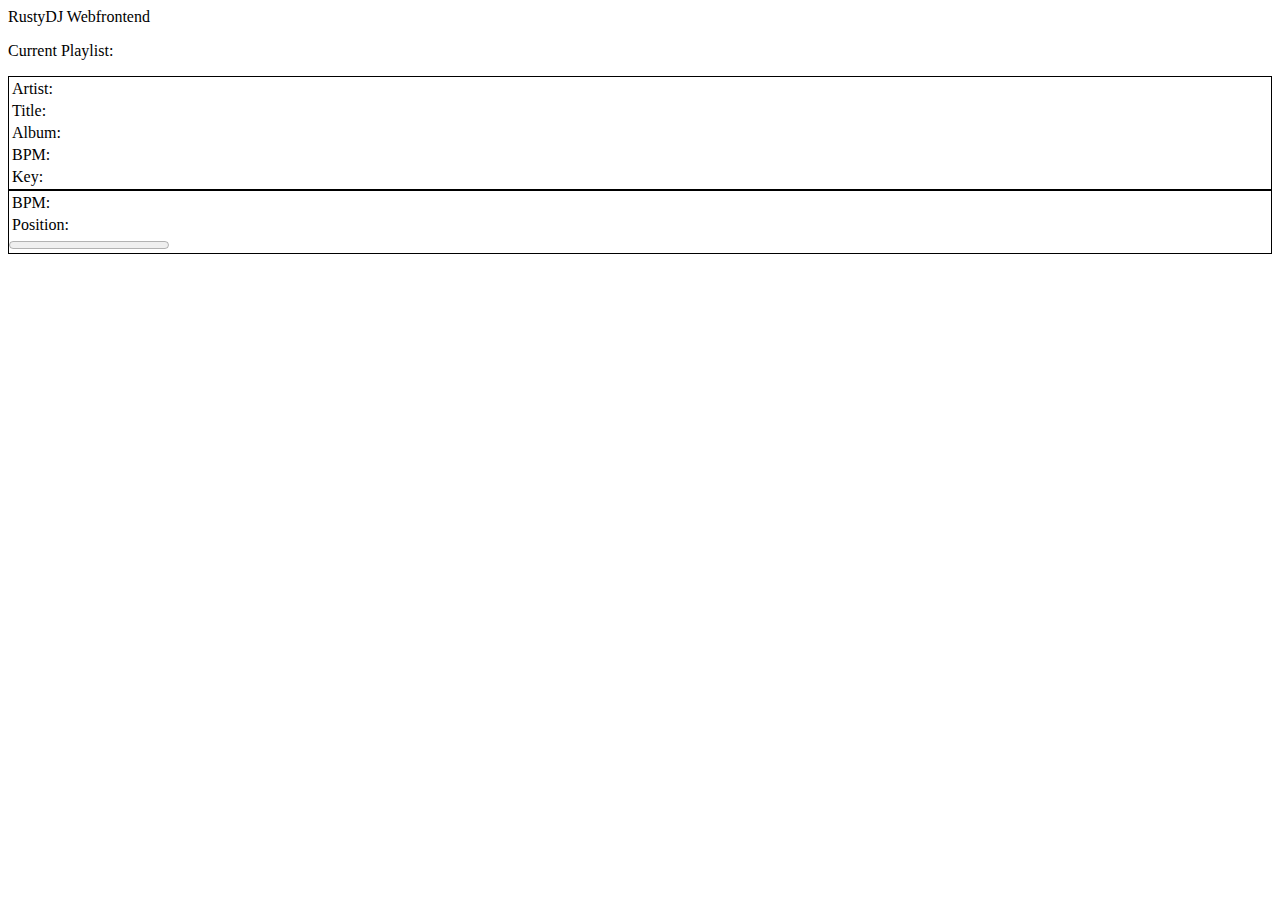
<file: web/text.html>
<html>
    <head>
    </head>
    <body>
        <p>RustyDJ Webfrontend</p>
        <p id="curpl">Current Playlist:</p>
        <div id="trackinfo" style="border:1px solid black;">
            <table>
                <tr><td>Artist:</td><td id="Artist"></td></tr>
                <tr><td>Title:</td><td id="Title"></td></tr>
                <tr><td>Album:</td><td id="Album"></td></tr>
                <tr><td>BPM:</td><td id="BPM"></td></tr>
                <tr><td>Key:</td><td id="Key"></td></tr>
            </table>
        </div>
        <div id="playinfo" style="border:1px solid black;">
            <table>
                <tr><td>BPM:</td><td id="i_bpm"></td></tr>
                <tr><td>Position:</td><td id="i_pos"></td></tr>
            </table>
            <progress id="progress" value="0" max="1"></progress>
        </div>
        <script>
            var exampleSocket = new WebSocket("ws://127.0.0.1:2794", "rust-websocket");
               
            var playlist_tree = [];

            function cur_playlist_obj() {
                if (playlist_tree.length > 0) {
                    return playlist_tree[playlist_tree.length - 1];
                }
                else return null;
            }
            function shift_radio(vector) {
                var p = cur_playlist_obj();
                p.i = Math.max(Math.min(p.i + vector, p.radios.length-1),0);
                check_radio(p.i);
            }
            function check_radio(index) {
                var p = cur_playlist_obj();
                p.i = index;
                for (var i=0; i<p.radios.length; i++) {
                    if (i != index) {
                        p.radios[i].checked = false;
                    }
                }
                p.radios[index].checked = true;
            }

            function update() {
                var p = cur_playlist_obj();
                document.getElementById("curpl").innerHTML = "Current Playlist: " + p.playlist.name;
            }

            function send(obj) {
                exampleSocket.send(JSON.stringify(obj));
            }

            exampleSocket.onmessage = function (event) {
                var uicmd = JSON.parse(event.data);

                var p = cur_playlist_obj();
                if ("Enter" === uicmd) {
                    var id = parseInt(p.radios[p.i].value);
                    if (p.is_node) {
                        send({
                            ForwardLibraryCommand: {
                                GetPlaylist: id
                            }
                        });
                    }
                    else {
                        send({
                            ForwardLibraryCommand: {
                                GetTrack: id
                            }
                        });
                    }
                }
                else if ("Back" === uicmd) {
                    id = p.playlist.parent;
                    if (id != null) {
                        document.body.removeChild(p.form);
                        playlist_tree.pop();
                        update();
                    }
                }
                else if (typeof uicmd === "object") {
                    if ("Scroll" in uicmd) {
                        var vector = uicmd.Scroll;
                        shift_radio(vector); 
                    }
                    else if ("ForwardLibrary" in uicmd) {
                        var libcmd = uicmd.ForwardLibrary;
                        if ("Playlist" in libcmd) {
                            var playlist = libcmd.Playlist;

                            var playlist_radios = [];
                            var form = document.createElement('form');
                            var list = document.createElement("fieldset");
                            form.appendChild(list);
                            var iter = playlist.track_keys;
                            var is_node = false;
                            if (playlist.sub_playlists.length > 0) {
                                is_node = true;
                                iter = playlist.sub_playlists;
                            }
                            for (let i of iter) {
                                var item = document.createElement('input');
                                item.type = "radio";
                                item.id = i;
                                item.name = "playlist_radio";
                                item.value = i;
                                var label = document.createElement("label");
                                label.for=i;
                                label.innerHTML=i;
                                list.appendChild(item);
                                list.appendChild(label);
                                playlist_radios.push(item);
                            }
                            playlist_tree.push({ i: 0, playlist: playlist, form: form, radios: playlist_radios, is_node:is_node });
                            check_radio(0);
                            document.body.appendChild(form);
                            update();
                        }
                        else if ("Track" in libcmd) {
                            var track = libcmd.Track;
                            send({
                                ForwardPlayerCommand: {
                                    Open: track
                                }
                            });
                        }
                        else console.log(uicmd);
                    }
                    else if ("ForwardStatus" in uicmd) {
                        var statuscmd = uicmd.ForwardStatus;
                        if ("TrackInfo" in statuscmd) {
                            var trackinfo = statuscmd.TrackInfo;
                            var track = trackinfo[0];
                            var duration = trackinfo[1];
                            var sample_rate = trackinfo[2];
                            document.getElementById("progress").max = duration.secs;
                            document.getElementById("progress").value = 0;
                            document.getElementById("Artist").innerHTML = track.info.Artist;
                            document.getElementById("Title").innerHTML = track.info.Name;
                            document.getElementById("Album").innerHTML = track.info.Album;
                            document.getElementById("BPM").innerHTML = track.bpm;
                            document.getElementById("Key").innerHTML = track.info.Tonality;
                        }
                        else if ("Pos" in statuscmd) {
                            var pos = statuscmd.Pos;
                            var time = pos[0];
                            var s = parseInt(time.secs);
                            var m = Math.floor(s / 60);
                            s = Math.floor(s % 60);
                            if (s < 10) s = "0"+s;
                            if (m < 10) m = "0"+m;
                            var mill = ""+Math.floor(parseInt(time.nanos)/1000000);
                            while (mill.length < 3) mill = "0"+mill;
                            document.getElementById("i_pos").innerHTML = m+":"+s+"."+mill+"("+Math.floor(pos[1])+")";
                            document.getElementById("progress").value = time.secs;
                        }
                        else if ("Speed" in statuscmd) {
                            document.getElementById("i_bpm").innerHTML = statuscmd.Speed;
                        }
                        else console.log(uicmd);
                    }
                }
            }
            exampleSocket.onopen = function (event) {
                exampleSocket.send(JSON.stringify({
                    ForwardLibraryCommand: {
                        GetPlaylist: 0
                    }
                }));
            };
        </script>
    </body>
</html>
</file>
<file: web/style.css>
@font-face {
    font-family: 'DSEG7 Classic Light';
    src: url('DSEG7Classic-Light.woff') format('woff');
}

html {
    height: 100%;
}

body {
    padding: 0;
    margin: 0;
    height: 100%;
    color: white;
    background-color: black;
    font-family: Verdana, Arial, sans-serif;
}

.beatsToCue.master{
    color: orange;
}

.beatsToCue.this{
    color: #74c4ff;
}

.beatsToCue.text{
    font-family: Verdana, Arial, sans-serif;
    font-size: 13px;
    position: relative;
    height: 100%;
}

.beatsToCue.text span{
    top: 5px;
    position: absolute;
}

.beatsToCue {
    float: left;
    margin-left: 5px;
    font-family: DSEG7 Classic Light;
    font-size: 18px;
}

.beatPlaceHolder {
    float: left;
    height: 15px;
    width: 2px;
    margin-top: 3px;
}

.beat {
    height: 20px;
    width: 55px;
    border: 1px solid;
    float: left;
}

.beatPlaceHolder.master {
    background-color: #e49400;
}

.beatPlaceHolder.this {
    background-color: #3d87bd;
}

.beat.master {
    border-color: #e49400;
}

.beat.this {
    border-color: #3d87bd;
}

.quantizeContainer {
    width: 320px;
    height: 25px;
    margin: 0 auto 2px;
}

#syncContainer {
    height: calc(100% - 20px);
    padding: 10px 0;
}

#syncWindow {
    height: 80px;
    position: relative;
}

#canvasLargeWaveform {
    position: absolute;
    left: 50%;
    animation-duration: 60s;
    animation-name: moveIt;
    animation-timing-function: linear;
    animation-fill-mode: forwards;
    animation-delay: 2s;
}

#canvasLargeWaveformContainer {
    height: 160px;
    width: 100%;
    position: relative;
    overflow-x: hidden;
}

#playheadLargeWaveform {
    background-color: white;
    height: 100%;
    width: 2px;
    position: absolute;
    left: 50%;
    z-index: 1;
}

#ContentBrowse::-webkit-scrollbar {
    width: 20px;
}

/* Track */
#ContentBrowse::-webkit-scrollbar-track {

    border-radius: 10px;
    background: black;
}

/* Handle */
#ContentBrowse::-webkit-scrollbar-thumb {
    background: white;
    border: 6px solid transparent;
    border-radius: 10px;
    width: 5px;
    background-clip: content-box;
}

#TopBar {
    height: 8%;
    font-size: 24px;
    padding: 0 5px;
    margin: 0;
    background: linear-gradient(to right, #008fce, black);
    border-bottom: 1px solid transparent;
    border-image: linear-gradient(to right, #00b8ff, black);
    border-image-slice: 1;
}

#TopText {
    top: 50%;
    position: relative;
    transform: translateY(-50%);
(- 50 %): relative
}

#leftHeader {
    left: 0;
}

#rightHeader {
    right: 0;
    position: absolute;
}

#ContentBrowse {
    font-size: 24px;
    line-height: 30px;
    height: 50%;
    overflow-y: scroll;
    direction: rtl;
}

#scrollLeft {
    direction: ltr;
    margin: 0;
    padding: 0;
}

#tableCol3 {
    width: 35%;
}

#tableTitle {
}

#tableAlbumArt {
    padding-left: 15px;
    padding-right: 15px;
    width: 90px;
}

.browseTable {
    border-collapse: collapse;
    table-layout: fixed;
    width: 100%;
}

#statusTable {
    width: 100%;
}

table.browseTable td {
    white-space: nowrap;
    overflow-x: hidden;
    margin: 0;
}

#playerID {
    margin-bottom: 2px;
    transform: scaleY(0.9) scaleX(1.3);
    font-weight: 900;
}

table.browseTable tr {
    border-bottom: solid 1px black;
    background-color: #222222;
    line-height: 37px;
}

table.browseTable tr:first-child {
    border-top: solid 1px black;
}

table.browseTable tr:nth-child(even) {
    background-color: #414141;
}

#Playerstatus {
    height: 90px;
}

#Playerstatus table {
    height: 100%;
}

#Playerstatus tbody {
    vertical-align: bottom;
}

#FooterBar {
    padding-top: 10px;
}

.horizontalCenter {
    left: 50%;
    transform: translate(-50%, 0);
}

#Playerstatus td {
    padding: 0 5px;
    text-align: center;
}

#playerIdCell {
    border: solid 2px white;
    border-radius: 10px;
    position: relative;
    width: 56px;
}

.largeNum {
    font-size: 42px;
}

.smallNum {
    font-size: 2em;
}

#tempoNum {
    position: relative;
    text-align: right;
}

#trackIdCell {
    width: 56px;
    position: relative;
}

#trackTimingCell {
    width: 370px;
}

#tempoPlus {
    font-weight: bold;
    position: absolute;
    left: 0;
}

#tempoCell {
    width: 145px;
    position: relative;
}

.playerStatusElementTitle {
    position: absolute;
    top: 0px;
    font-weight: bold;
}

#bpmCell {
    width: 110px;
    border: solid 2px white;
    border-radius: 10px;
    position: relative;
}

#trackID {
    transform: scaleY(1.2) translateY(-16%);
}

#bpmNum {
    position: absolute;
    top: 10px;
    font-size: 34px;
}

#playerIdTitle {
    transform: scaleX(0.85) translateX(-13%) scaleY(1.9);
    font-weight: bold;
    top: 4px;
}

.number {
    font-family: "DSEG7 Classic Light";
}

#bpmTitle {
    position: absolute;
    bottom: 0;
    right: 5px;
}

#waveformPreview {
    height: 100px;
}

#memoryIndication {
    height: 100%;
    float: left;
    width: 70px;
}

#speedRange {
    height: 100%;
    float: left;
    width: 70px;
}

#waveformStuff {
    width: calc(100% - 140px);
    float: left;
    height: 100%;
}

#waveform {
    position: relative;
    height: 50px;
}

#hotCues {
    height: 25px;
}

#progressBar {
    height: 22px;
    padding-top: 3px;
}

#playhead {
    position: absolute;
    width: 3px;
    height: calc(100% + 25px);
    top: -5px;
    left: 0%;
    background-color: #ffffff;
}

#canvasSmallWaveform {
    width: 100%;
    height: 100%;
}

#progressBackground {
    height: 40%;
    border: solid 1px grey;
    border-radius: 3px;
    width: calc(100% - 2px);
    background-color: #292929;
}

#progress {
    height: 100%;
    width: 0;
    background-color: white;
    border: none;
    border-radius: 3px;
}

.selectedElement {
    background: linear-gradient(white, #cfcfcf);
}

.loadedElement {
    color: #00a135;
}
</file>
<file: web/wav_code/style.css>
body {
	margin: 0;
	background:	black;
}

#myCanvas {
	position: absolute;
	left: 50%;
	animation-duration: 60s;
	animation-name: moveIt;
	animation-timing-function: linear;
	animation-fill-mode: forwards;
	animation-delay: 2s;
}

#canvasContainer {
	height: 280px;
    width: 100%;
    position: relative;
    overflow-x: hidden;
}

#playhead {
	background-color: red;
	height: 100%;
	width: 2px;
	position: absolute;
	left: 50%;
	z-index: 1;
}

@keyframes moveIt {
  from {
    left: 50%;
  }

  to {
    left: calc(50% - 8944px);
  }
}
</file>
